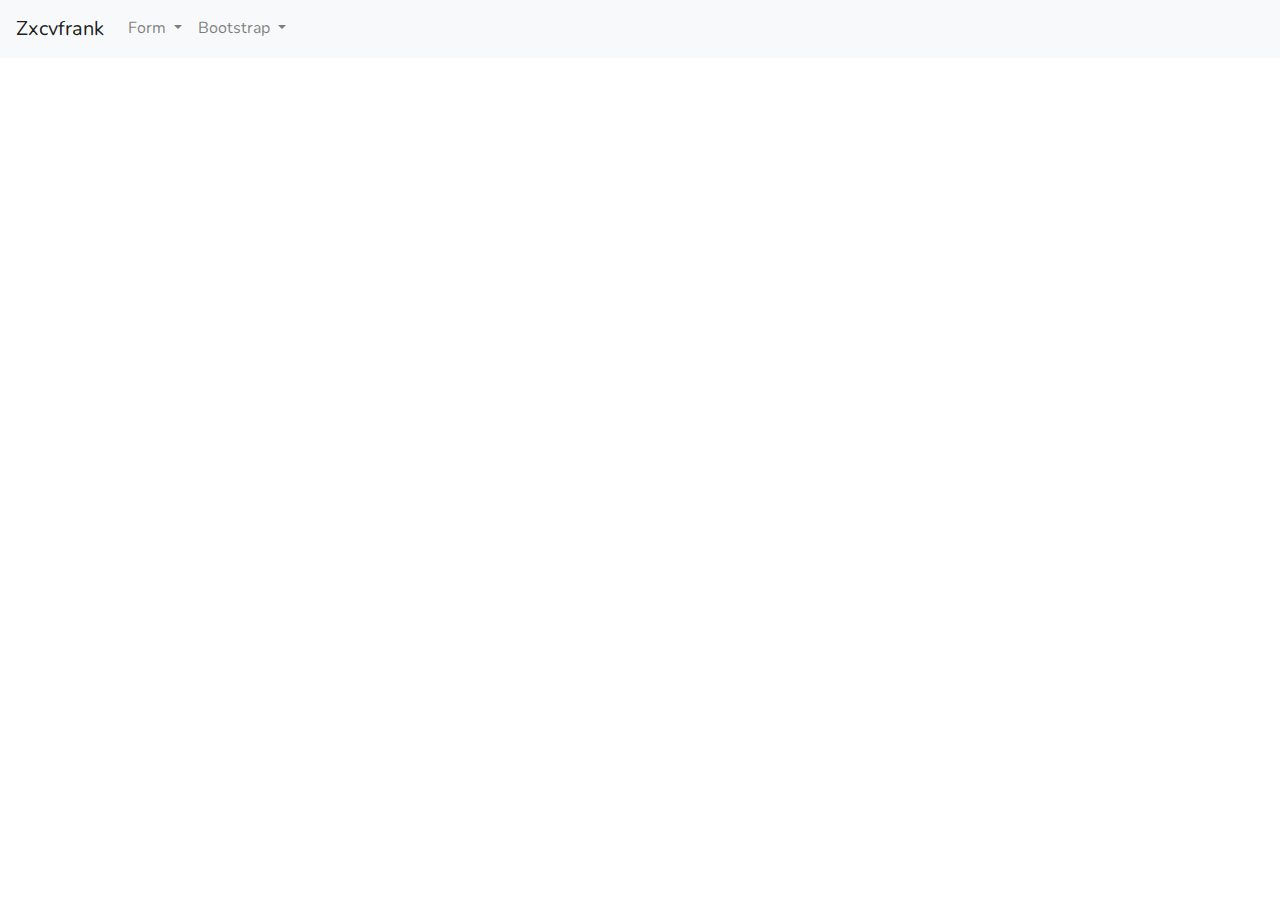
<file: index.html>
<!doctype html>
<html lang="en">

<head>
  <!-- Required meta tags -->
  <meta charset="utf-8">
  <meta name="viewport" content="width=device-width, initial-scale=1, shrink-to-fit=no">

  <!-- Global site tag (gtag.js) - Google Analytics -->
  <script async src="https://www.googletagmanager.com/gtag/js?id=UA-47474490-3"></script>
  <script>
    window.dataLayer = window.dataLayer || [];
    function gtag(){dataLayer.push(arguments);}
    gtag('js', new Date());
  </script>

  <link rel="icon" type="image/x-icon" href="favicon.ico">
  <title>Demo</title>
  <base href="https://zxcvfrank.github.io/main_site/">
<link rel="stylesheet" href="styles.1499f4a2ae7f29cf11d4.css"></head>

<body>
  <app-root></app-root>
<script type="text/javascript" src="runtime.a66f828dca56eeb90e02.js"></script><script type="text/javascript" src="polyfills.2f4a59095805af02bd79.js"></script><script type="text/javascript" src="main.162baadab9d0b05cb5bc.js"></script></body>

</html>
</file>
<file: styles.1499f4a2ae7f29cf11d4.css>
@import url(https://fonts.googleapis.com/css?family=Nunito);/*!
 * Bootstrap v4.1.3 (https://getbootstrap.com/)
 * Copyright 2011-2018 The Bootstrap Authors
 * Copyright 2011-2018 Twitter, Inc.
 * Licensed under MIT (https://github.com/twbs/bootstrap/blob/master/LICENSE)
 */:root{--blue:#3490dc;--indigo:#6574cd;--purple:#9561e2;--pink:#f66D9b;--red:#e3342f;--orange:#f6993f;--yellow:#ffed4a;--green:#38c172;--teal:#4dc0b5;--cyan:#6cb2eb;--white:#fff;--gray:#6c757d;--gray-dark:#343a40;--primary:#3490dc;--secondary:#6c757d;--success:#38c172;--info:#6cb2eb;--warning:#ffed4a;--danger:#e3342f;--light:#f8f9fa;--dark:#343a40;--breakpoint-xs:0;--breakpoint-sm:576px;--breakpoint-md:768px;--breakpoint-lg:992px;--breakpoint-xl:1200px;--font-family-sans-serif:"Nunito",sans-serif;--font-family-monospace:SFMono-Regular,Menlo,Monaco,Consolas,"Liberation Mono","Courier New",monospace}*,::after,::before{box-sizing:border-box}html{font-family:sans-serif;line-height:1.15;-webkit-text-size-adjust:100%;-ms-text-size-adjust:100%;-ms-overflow-style:scrollbar;-webkit-tap-highlight-color:transparent}@-ms-viewport{width:device-width}article,aside,figcaption,figure,footer,header,hgroup,main,nav,section{display:block}body{margin:0;font-family:Nunito,sans-serif;font-size:1rem;font-weight:400;line-height:1.6;color:#212529;text-align:left;background-color:#fff}[tabindex="-1"]:focus{outline:0!important}h1,h2,h3,h4,h5,h6{margin-top:0}dl,ol,p,ul{margin-top:0;margin-bottom:1rem}abbr[data-original-title],abbr[title]{text-decoration:underline;-webkit-text-decoration:underline dotted;text-decoration:underline dotted;cursor:help;border-bottom:0}address{margin-bottom:1rem;font-style:normal;line-height:inherit}ol ol,ol ul,ul ol,ul ul{margin-bottom:0}dt{font-weight:700}dd{margin-bottom:.5rem;margin-left:0}blockquote,figure{margin:0 0 1rem}dfn{font-style:italic}b,strong{font-weight:bolder}sub,sup{position:relative;font-size:75%;line-height:0;vertical-align:baseline}sub{bottom:-.25em}sup{top:-.5em}a{color:#3490dc;text-decoration:none;background-color:transparent;-webkit-text-decoration-skip:objects}a:hover{color:#1d68a7;text-decoration:underline}a:not([href]):not([tabindex]),a:not([href]):not([tabindex]):focus,a:not([href]):not([tabindex]):hover{color:inherit;text-decoration:none}a:not([href]):not([tabindex]):focus{outline:0}code,kbd,pre,samp{font-family:SFMono-Regular,Menlo,Monaco,Consolas,"Liberation Mono","Courier New",monospace;font-size:1em}pre{margin-top:0;margin-bottom:1rem;overflow:auto;-ms-overflow-style:scrollbar}img{vertical-align:middle;border-style:none}svg{overflow:hidden;vertical-align:middle}table{border-collapse:collapse}caption{padding-top:.75rem;padding-bottom:.75rem;color:#6c757d;text-align:left;caption-side:bottom}th{text-align:inherit}label{display:inline-block;margin-bottom:.5rem}button{border-radius:0}button:focus{outline:dotted 1px;outline:-webkit-focus-ring-color auto 5px}button,input,optgroup,select,textarea{margin:0;font-family:inherit;font-size:inherit;line-height:inherit}button,input{overflow:visible}button,select{text-transform:none}[type=reset],[type=submit],button,html [type=button]{-webkit-appearance:button}[type=button]::-moz-focus-inner,[type=reset]::-moz-focus-inner,[type=submit]::-moz-focus-inner,button::-moz-focus-inner{padding:0;border-style:none}input[type=checkbox],input[type=radio]{box-sizing:border-box;padding:0}input[type=date],input[type=datetime-local],input[type=month],input[type=time]{-webkit-appearance:listbox}textarea{overflow:auto;resize:vertical}fieldset{min-width:0;padding:0;margin:0;border:0}legend{display:block;width:100%;max-width:100%;padding:0;margin-bottom:.5rem;font-size:1.5rem;line-height:inherit;color:inherit;white-space:normal}progress{vertical-align:baseline}[type=number]::-webkit-inner-spin-button,[type=number]::-webkit-outer-spin-button{height:auto}[type=search]{outline-offset:-2px;-webkit-appearance:none}[type=search]::-webkit-search-cancel-button,[type=search]::-webkit-search-decoration{-webkit-appearance:none}::-webkit-file-upload-button{font:inherit;-webkit-appearance:button}output{display:inline-block}summary{display:list-item;cursor:pointer}template{display:none}[hidden]{display:none!important}.h1,.h2,.h3,.h4,.h5,.h6,h1,h2,h3,h4,h5,h6{margin-bottom:.5rem;font-family:inherit;font-weight:500;line-height:1.2;color:inherit}.h1,h1{font-size:2.5rem}.h2,h2{font-size:2rem}.h3,h3{font-size:1.75rem}.h4,h4{font-size:1.5rem}.h5,h5{font-size:1.25rem}.h6,h6{font-size:1rem}.lead{font-size:1.25rem;font-weight:300}.display-1{font-size:6rem;font-weight:300;line-height:1.2}.display-2{font-size:5.5rem;font-weight:300;line-height:1.2}.display-3{font-size:4.5rem;font-weight:300;line-height:1.2}.display-4{font-size:3.5rem;font-weight:300;line-height:1.2}hr{box-sizing:content-box;height:0;overflow:visible;margin-top:1rem;margin-bottom:1rem;border:0;border-top:1px solid rgba(0,0,0,.1)}.small,small{font-size:80%;font-weight:400}.mark,mark{padding:.2em;background-color:#fcf8e3}.list-inline,.list-unstyled{padding-left:0;list-style:none}.list-inline-item{display:inline-block}.list-inline-item:not(:last-child){margin-right:.5rem}.initialism{font-size:90%;text-transform:uppercase}.blockquote{margin-bottom:1rem;font-size:1.25rem}.blockquote-footer{display:block;font-size:80%;color:#6c757d}.blockquote-footer::before{content:"\2014   \A0"}.img-fluid{max-width:100%;height:auto}.img-thumbnail{padding:.25rem;background-color:#fff;border:1px solid #dee2e6;border-radius:.25rem;max-width:100%;height:auto}.figure{display:inline-block}.figure-img{margin-bottom:.5rem;line-height:1}.figure-caption{font-size:90%;color:#6c757d}code{font-size:87.5%;color:#f66d9b;word-break:break-word}a>code{color:inherit}kbd{padding:.2rem .4rem;font-size:87.5%;color:#fff;background-color:#212529;border-radius:.2rem}kbd kbd{padding:0;font-size:100%;font-weight:700}pre{display:block;font-size:87.5%;color:#212529}pre code{font-size:inherit;color:inherit;word-break:normal}.pre-scrollable{max-height:340px;overflow-y:scroll}.container{width:100%;padding-right:15px;padding-left:15px;margin-right:auto;margin-left:auto}@media (min-width:576px){.container{max-width:540px}}@media (min-width:768px){.container{max-width:720px}}@media (min-width:992px){.container{max-width:960px}}@media (min-width:1200px){.container{max-width:1140px}}.container-fluid{width:100%;padding-right:15px;padding-left:15px;margin-right:auto;margin-left:auto}.row{display:flex;flex-wrap:wrap;margin-right:-15px;margin-left:-15px}.no-gutters{margin-right:0;margin-left:0}.no-gutters>.col,.no-gutters>[class*=col-]{padding-right:0;padding-left:0}.col,.col-1,.col-10,.col-11,.col-12,.col-2,.col-3,.col-4,.col-5,.col-6,.col-7,.col-8,.col-9,.col-auto,.col-lg,.col-lg-1,.col-lg-10,.col-lg-11,.col-lg-12,.col-lg-2,.col-lg-3,.col-lg-4,.col-lg-5,.col-lg-6,.col-lg-7,.col-lg-8,.col-lg-9,.col-lg-auto,.col-md,.col-md-1,.col-md-10,.col-md-11,.col-md-12,.col-md-2,.col-md-3,.col-md-4,.col-md-5,.col-md-6,.col-md-7,.col-md-8,.col-md-9,.col-md-auto,.col-sm,.col-sm-1,.col-sm-10,.col-sm-11,.col-sm-12,.col-sm-2,.col-sm-3,.col-sm-4,.col-sm-5,.col-sm-6,.col-sm-7,.col-sm-8,.col-sm-9,.col-sm-auto,.col-xl,.col-xl-1,.col-xl-10,.col-xl-11,.col-xl-12,.col-xl-2,.col-xl-3,.col-xl-4,.col-xl-5,.col-xl-6,.col-xl-7,.col-xl-8,.col-xl-9,.col-xl-auto{position:relative;width:100%;min-height:1px;padding-right:15px;padding-left:15px}.col{flex-basis:0;flex-grow:1;max-width:100%}.col-auto{flex:0 0 auto;width:auto;max-width:none}.col-1{flex:0 0 8.33333333%;max-width:8.33333333%}.col-2{flex:0 0 16.66666667%;max-width:16.66666667%}.col-3{flex:0 0 25%;max-width:25%}.col-4{flex:0 0 33.33333333%;max-width:33.33333333%}.col-5{flex:0 0 41.66666667%;max-width:41.66666667%}.col-6{flex:0 0 50%;max-width:50%}.col-7{flex:0 0 58.33333333%;max-width:58.33333333%}.col-8{flex:0 0 66.66666667%;max-width:66.66666667%}.col-9{flex:0 0 75%;max-width:75%}.col-10{flex:0 0 83.33333333%;max-width:83.33333333%}.col-11{flex:0 0 91.66666667%;max-width:91.66666667%}.col-12{flex:0 0 100%;max-width:100%}.order-first{order:-1}.order-last{order:13}.order-0{order:0}.order-1{order:1}.order-2{order:2}.order-3{order:3}.order-4{order:4}.order-5{order:5}.order-6{order:6}.order-7{order:7}.order-8{order:8}.order-9{order:9}.order-10{order:10}.order-11{order:11}.order-12{order:12}.offset-1{margin-left:8.33333333%}.offset-2{margin-left:16.66666667%}.offset-3{margin-left:25%}.offset-4{margin-left:33.33333333%}.offset-5{margin-left:41.66666667%}.offset-6{margin-left:50%}.offset-7{margin-left:58.33333333%}.offset-8{margin-left:66.66666667%}.offset-9{margin-left:75%}.offset-10{margin-left:83.33333333%}.offset-11{margin-left:91.66666667%}@media (min-width:576px){.col-sm{flex-basis:0;flex-grow:1;max-width:100%}.col-sm-auto{flex:0 0 auto;width:auto;max-width:none}.col-sm-1{flex:0 0 8.33333333%;max-width:8.33333333%}.col-sm-2{flex:0 0 16.66666667%;max-width:16.66666667%}.col-sm-3{flex:0 0 25%;max-width:25%}.col-sm-4{flex:0 0 33.33333333%;max-width:33.33333333%}.col-sm-5{flex:0 0 41.66666667%;max-width:41.66666667%}.col-sm-6{flex:0 0 50%;max-width:50%}.col-sm-7{flex:0 0 58.33333333%;max-width:58.33333333%}.col-sm-8{flex:0 0 66.66666667%;max-width:66.66666667%}.col-sm-9{flex:0 0 75%;max-width:75%}.col-sm-10{flex:0 0 83.33333333%;max-width:83.33333333%}.col-sm-11{flex:0 0 91.66666667%;max-width:91.66666667%}.col-sm-12{flex:0 0 100%;max-width:100%}.order-sm-first{order:-1}.order-sm-last{order:13}.order-sm-0{order:0}.order-sm-1{order:1}.order-sm-2{order:2}.order-sm-3{order:3}.order-sm-4{order:4}.order-sm-5{order:5}.order-sm-6{order:6}.order-sm-7{order:7}.order-sm-8{order:8}.order-sm-9{order:9}.order-sm-10{order:10}.order-sm-11{order:11}.order-sm-12{order:12}.offset-sm-0{margin-left:0}.offset-sm-1{margin-left:8.33333333%}.offset-sm-2{margin-left:16.66666667%}.offset-sm-3{margin-left:25%}.offset-sm-4{margin-left:33.33333333%}.offset-sm-5{margin-left:41.66666667%}.offset-sm-6{margin-left:50%}.offset-sm-7{margin-left:58.33333333%}.offset-sm-8{margin-left:66.66666667%}.offset-sm-9{margin-left:75%}.offset-sm-10{margin-left:83.33333333%}.offset-sm-11{margin-left:91.66666667%}}@media (min-width:768px){.col-md{flex-basis:0;flex-grow:1;max-width:100%}.col-md-auto{flex:0 0 auto;width:auto;max-width:none}.col-md-1{flex:0 0 8.33333333%;max-width:8.33333333%}.col-md-2{flex:0 0 16.66666667%;max-width:16.66666667%}.col-md-3{flex:0 0 25%;max-width:25%}.col-md-4{flex:0 0 33.33333333%;max-width:33.33333333%}.col-md-5{flex:0 0 41.66666667%;max-width:41.66666667%}.col-md-6{flex:0 0 50%;max-width:50%}.col-md-7{flex:0 0 58.33333333%;max-width:58.33333333%}.col-md-8{flex:0 0 66.66666667%;max-width:66.66666667%}.col-md-9{flex:0 0 75%;max-width:75%}.col-md-10{flex:0 0 83.33333333%;max-width:83.33333333%}.col-md-11{flex:0 0 91.66666667%;max-width:91.66666667%}.col-md-12{flex:0 0 100%;max-width:100%}.order-md-first{order:-1}.order-md-last{order:13}.order-md-0{order:0}.order-md-1{order:1}.order-md-2{order:2}.order-md-3{order:3}.order-md-4{order:4}.order-md-5{order:5}.order-md-6{order:6}.order-md-7{order:7}.order-md-8{order:8}.order-md-9{order:9}.order-md-10{order:10}.order-md-11{order:11}.order-md-12{order:12}.offset-md-0{margin-left:0}.offset-md-1{margin-left:8.33333333%}.offset-md-2{margin-left:16.66666667%}.offset-md-3{margin-left:25%}.offset-md-4{margin-left:33.33333333%}.offset-md-5{margin-left:41.66666667%}.offset-md-6{margin-left:50%}.offset-md-7{margin-left:58.33333333%}.offset-md-8{margin-left:66.66666667%}.offset-md-9{margin-left:75%}.offset-md-10{margin-left:83.33333333%}.offset-md-11{margin-left:91.66666667%}}@media (min-width:992px){.col-lg{flex-basis:0;flex-grow:1;max-width:100%}.col-lg-auto{flex:0 0 auto;width:auto;max-width:none}.col-lg-1{flex:0 0 8.33333333%;max-width:8.33333333%}.col-lg-2{flex:0 0 16.66666667%;max-width:16.66666667%}.col-lg-3{flex:0 0 25%;max-width:25%}.col-lg-4{flex:0 0 33.33333333%;max-width:33.33333333%}.col-lg-5{flex:0 0 41.66666667%;max-width:41.66666667%}.col-lg-6{flex:0 0 50%;max-width:50%}.col-lg-7{flex:0 0 58.33333333%;max-width:58.33333333%}.col-lg-8{flex:0 0 66.66666667%;max-width:66.66666667%}.col-lg-9{flex:0 0 75%;max-width:75%}.col-lg-10{flex:0 0 83.33333333%;max-width:83.33333333%}.col-lg-11{flex:0 0 91.66666667%;max-width:91.66666667%}.col-lg-12{flex:0 0 100%;max-width:100%}.order-lg-first{order:-1}.order-lg-last{order:13}.order-lg-0{order:0}.order-lg-1{order:1}.order-lg-2{order:2}.order-lg-3{order:3}.order-lg-4{order:4}.order-lg-5{order:5}.order-lg-6{order:6}.order-lg-7{order:7}.order-lg-8{order:8}.order-lg-9{order:9}.order-lg-10{order:10}.order-lg-11{order:11}.order-lg-12{order:12}.offset-lg-0{margin-left:0}.offset-lg-1{margin-left:8.33333333%}.offset-lg-2{margin-left:16.66666667%}.offset-lg-3{margin-left:25%}.offset-lg-4{margin-left:33.33333333%}.offset-lg-5{margin-left:41.66666667%}.offset-lg-6{margin-left:50%}.offset-lg-7{margin-left:58.33333333%}.offset-lg-8{margin-left:66.66666667%}.offset-lg-9{margin-left:75%}.offset-lg-10{margin-left:83.33333333%}.offset-lg-11{margin-left:91.66666667%}}@media (min-width:1200px){.col-xl{flex-basis:0;flex-grow:1;max-width:100%}.col-xl-auto{flex:0 0 auto;width:auto;max-width:none}.col-xl-1{flex:0 0 8.33333333%;max-width:8.33333333%}.col-xl-2{flex:0 0 16.66666667%;max-width:16.66666667%}.col-xl-3{flex:0 0 25%;max-width:25%}.col-xl-4{flex:0 0 33.33333333%;max-width:33.33333333%}.col-xl-5{flex:0 0 41.66666667%;max-width:41.66666667%}.col-xl-6{flex:0 0 50%;max-width:50%}.col-xl-7{flex:0 0 58.33333333%;max-width:58.33333333%}.col-xl-8{flex:0 0 66.66666667%;max-width:66.66666667%}.col-xl-9{flex:0 0 75%;max-width:75%}.col-xl-10{flex:0 0 83.33333333%;max-width:83.33333333%}.col-xl-11{flex:0 0 91.66666667%;max-width:91.66666667%}.col-xl-12{flex:0 0 100%;max-width:100%}.order-xl-first{order:-1}.order-xl-last{order:13}.order-xl-0{order:0}.order-xl-1{order:1}.order-xl-2{order:2}.order-xl-3{order:3}.order-xl-4{order:4}.order-xl-5{order:5}.order-xl-6{order:6}.order-xl-7{order:7}.order-xl-8{order:8}.order-xl-9{order:9}.order-xl-10{order:10}.order-xl-11{order:11}.order-xl-12{order:12}.offset-xl-0{margin-left:0}.offset-xl-1{margin-left:8.33333333%}.offset-xl-2{margin-left:16.66666667%}.offset-xl-3{margin-left:25%}.offset-xl-4{margin-left:33.33333333%}.offset-xl-5{margin-left:41.66666667%}.offset-xl-6{margin-left:50%}.offset-xl-7{margin-left:58.33333333%}.offset-xl-8{margin-left:66.66666667%}.offset-xl-9{margin-left:75%}.offset-xl-10{margin-left:83.33333333%}.offset-xl-11{margin-left:91.66666667%}}.table{width:100%;margin-bottom:1rem;background-color:transparent}.table td,.table th{padding:.75rem;vertical-align:top;border-top:1px solid #dee2e6}.table thead th{vertical-align:bottom;border-bottom:2px solid #dee2e6}.table tbody+tbody{border-top:2px solid #dee2e6}.table .table{background-color:#fff}.table-sm td,.table-sm th{padding:.3rem}.table-bordered,.table-bordered td,.table-bordered th{border:1px solid #dee2e6}.table-bordered thead td,.table-bordered thead th{border-bottom-width:2px}.table-borderless tbody+tbody,.table-borderless td,.table-borderless th,.table-borderless thead th{border:0}.table-striped tbody tr:nth-of-type(odd){background-color:rgba(0,0,0,.05)}.table-hover tbody tr:hover{background-color:rgba(0,0,0,.075)}.table-primary,.table-primary>td,.table-primary>th{background-color:#c6e0f5}.table-hover .table-primary:hover,.table-hover .table-primary:hover>td,.table-hover .table-primary:hover>th{background-color:#b0d4f1}.table-secondary,.table-secondary>td,.table-secondary>th{background-color:#d6d8db}.table-hover .table-secondary:hover,.table-hover .table-secondary:hover>td,.table-hover .table-secondary:hover>th{background-color:#c8cbcf}.table-success,.table-success>td,.table-success>th{background-color:#c7eed8}.table-hover .table-success:hover,.table-hover .table-success:hover>td,.table-hover .table-success:hover>th{background-color:#b3e8ca}.table-info,.table-info>td,.table-info>th{background-color:#d6e9f9}.table-hover .table-info:hover,.table-hover .table-info:hover>td,.table-hover .table-info:hover>th{background-color:#c0ddf6}.table-warning,.table-warning>td,.table-warning>th{background-color:#fffacc}.table-hover .table-warning:hover,.table-hover .table-warning:hover>td,.table-hover .table-warning:hover>th{background-color:#fff8b3}.table-danger,.table-danger>td,.table-danger>th{background-color:#f7c6c5}.table-hover .table-danger:hover,.table-hover .table-danger:hover>td,.table-hover .table-danger:hover>th{background-color:#f4b0af}.table-light,.table-light>td,.table-light>th{background-color:#fdfdfe}.table-hover .table-light:hover,.table-hover .table-light:hover>td,.table-hover .table-light:hover>th{background-color:#ececf6}.table-dark,.table-dark>td,.table-dark>th{background-color:#c6c8ca}.table-hover .table-dark:hover,.table-hover .table-dark:hover>td,.table-hover .table-dark:hover>th{background-color:#b9bbbe}.table-active,.table-active>td,.table-active>th,.table-hover .table-active:hover,.table-hover .table-active:hover>td,.table-hover .table-active:hover>th{background-color:rgba(0,0,0,.075)}.table .thead-dark th{color:#fff;background-color:#212529;border-color:#32383e}.table .thead-light th{color:#495057;background-color:#e9ecef;border-color:#dee2e6}.table-dark{color:#fff;background-color:#212529}.table-dark td,.table-dark th,.table-dark thead th{border-color:#32383e}.table-dark.table-bordered{border:0}.table-dark.table-striped tbody tr:nth-of-type(odd){background-color:rgba(255,255,255,.05)}.table-dark.table-hover tbody tr:hover{background-color:rgba(255,255,255,.075)}@media (max-width:575.98px){.table-responsive-sm{display:block;width:100%;overflow-x:auto;-webkit-overflow-scrolling:touch;-ms-overflow-style:-ms-autohiding-scrollbar}.table-responsive-sm>.table-bordered{border:0}}@media (max-width:767.98px){.table-responsive-md{display:block;width:100%;overflow-x:auto;-webkit-overflow-scrolling:touch;-ms-overflow-style:-ms-autohiding-scrollbar}.table-responsive-md>.table-bordered{border:0}}@media (max-width:991.98px){.table-responsive-lg{display:block;width:100%;overflow-x:auto;-webkit-overflow-scrolling:touch;-ms-overflow-style:-ms-autohiding-scrollbar}.table-responsive-lg>.table-bordered{border:0}}@media (max-width:1199.98px){.table-responsive-xl{display:block;width:100%;overflow-x:auto;-webkit-overflow-scrolling:touch;-ms-overflow-style:-ms-autohiding-scrollbar}.table-responsive-xl>.table-bordered{border:0}}.table-responsive{display:block;width:100%;overflow-x:auto;-webkit-overflow-scrolling:touch;-ms-overflow-style:-ms-autohiding-scrollbar}.table-responsive>.table-bordered{border:0}.form-control{display:block;width:100%;height:calc(2.35rem + 2px);padding:.375rem .75rem;font-size:1rem;line-height:1.6;color:#495057;background-color:#fff;background-clip:padding-box;border:1px solid #ced4da;border-radius:.25rem;transition:border-color .15s ease-in-out,box-shadow .15s ease-in-out}@media screen and (prefers-reduced-motion:reduce){.form-control{transition:none}}.form-control::-ms-expand{background-color:transparent;border:0}.form-control:focus{color:#495057;background-color:#fff;border-color:#a1cbef;outline:0;box-shadow:0 0 0 .2rem rgba(52,144,220,.25)}.form-control::-webkit-input-placeholder{color:#6c757d;opacity:1}.form-control::-ms-input-placeholder{color:#6c757d;opacity:1}.form-control::placeholder{color:#6c757d;opacity:1}.form-control:disabled,.form-control[readonly]{background-color:#e9ecef;opacity:1}select.form-control:focus::-ms-value{color:#495057;background-color:#fff}.form-control-file,.form-control-range{display:block;width:100%}.col-form-label{padding-top:calc(.375rem + 1px);padding-bottom:calc(.375rem + 1px);margin-bottom:0;font-size:inherit;line-height:1.6}.col-form-label-lg{padding-top:calc(.5rem + 1px);padding-bottom:calc(.5rem + 1px);font-size:1.25rem;line-height:1.5}.col-form-label-sm{padding-top:calc(.25rem + 1px);padding-bottom:calc(.25rem + 1px);font-size:.875rem;line-height:1.5}.form-control-plaintext{display:block;width:100%;padding-top:.375rem;padding-bottom:.375rem;margin-bottom:0;line-height:1.6;color:#212529;background-color:transparent;border:solid transparent;border-width:1px 0}.form-control-plaintext.form-control-lg,.form-control-plaintext.form-control-sm{padding-right:0;padding-left:0}.form-control-sm{height:calc(1.8125rem + 2px);padding:.25rem .5rem;font-size:.875rem;line-height:1.5;border-radius:.2rem}.form-control-lg{height:calc(2.875rem + 2px);padding:.5rem 1rem;font-size:1.25rem;line-height:1.5;border-radius:.3rem}select.form-control[multiple],select.form-control[size],textarea.form-control{height:auto}.form-group{margin-bottom:1rem}.form-text{display:block;margin-top:.25rem}.form-row{display:flex;flex-wrap:wrap;margin-right:-5px;margin-left:-5px}.form-row>.col,.form-row>[class*=col-]{padding-right:5px;padding-left:5px}.form-check{position:relative;display:block;padding-left:1.25rem}.form-check-input{position:absolute;margin-top:.3rem;margin-left:-1.25rem}.form-check-input:disabled~.form-check-label{color:#6c757d}.form-check-label{margin-bottom:0}.form-check-inline{display:inline-flex;align-items:center;padding-left:0;margin-right:.75rem}.form-check-inline .form-check-input{position:static;margin-top:0;margin-right:.3125rem;margin-left:0}.valid-feedback{display:none;width:100%;margin-top:.25rem;font-size:80%;color:#38c172}.valid-tooltip{position:absolute;top:100%;z-index:5;display:none;max-width:100%;padding:.25rem .5rem;margin-top:.1rem;font-size:.875rem;line-height:1.6;color:#fff;background-color:rgba(56,193,114,.9);border-radius:.25rem}.custom-select.is-valid,.form-control.is-valid,.was-validated .custom-select:valid,.was-validated .form-control:valid{border-color:#38c172}.custom-select.is-valid:focus,.form-control.is-valid:focus,.was-validated .custom-select:valid:focus,.was-validated .form-control:valid:focus{border-color:#38c172;box-shadow:0 0 0 .2rem rgba(56,193,114,.25)}.custom-select.is-valid~.valid-feedback,.custom-select.is-valid~.valid-tooltip,.form-control.is-valid~.valid-feedback,.form-control.is-valid~.valid-tooltip,.was-validated .custom-select:valid~.valid-feedback,.was-validated .custom-select:valid~.valid-tooltip,.was-validated .form-control:valid~.valid-feedback,.was-validated .form-control:valid~.valid-tooltip{display:block}.form-control-file.is-valid~.valid-feedback,.form-control-file.is-valid~.valid-tooltip,.was-validated .form-control-file:valid~.valid-feedback,.was-validated .form-control-file:valid~.valid-tooltip{display:block}.form-check-input.is-valid~.form-check-label,.was-validated .form-check-input:valid~.form-check-label{color:#38c172}.form-check-input.is-valid~.valid-feedback,.form-check-input.is-valid~.valid-tooltip,.was-validated .form-check-input:valid~.valid-feedback,.was-validated .form-check-input:valid~.valid-tooltip{display:block}.custom-control-input.is-valid~.custom-control-label,.was-validated .custom-control-input:valid~.custom-control-label{color:#38c172}.custom-control-input.is-valid~.custom-control-label::before,.was-validated .custom-control-input:valid~.custom-control-label::before{background-color:#98e1b7}.custom-control-input.is-valid~.valid-feedback,.custom-control-input.is-valid~.valid-tooltip,.was-validated .custom-control-input:valid~.valid-feedback,.was-validated .custom-control-input:valid~.valid-tooltip{display:block}.custom-control-input.is-valid:checked~.custom-control-label::before,.was-validated .custom-control-input:valid:checked~.custom-control-label::before{background-color:#5cd08d}.custom-control-input.is-valid:focus~.custom-control-label::before,.was-validated .custom-control-input:valid:focus~.custom-control-label::before{box-shadow:0 0 0 1px #fff,0 0 0 .2rem rgba(56,193,114,.25)}.custom-file-input.is-valid~.custom-file-label,.was-validated .custom-file-input:valid~.custom-file-label{border-color:#38c172}.custom-file-input.is-valid~.custom-file-label::after,.was-validated .custom-file-input:valid~.custom-file-label::after{border-color:inherit}.custom-file-input.is-valid~.valid-feedback,.custom-file-input.is-valid~.valid-tooltip,.was-validated .custom-file-input:valid~.valid-feedback,.was-validated .custom-file-input:valid~.valid-tooltip{display:block}.custom-file-input.is-valid:focus~.custom-file-label,.was-validated .custom-file-input:valid:focus~.custom-file-label{box-shadow:0 0 0 .2rem rgba(56,193,114,.25)}.invalid-feedback{display:none;width:100%;margin-top:.25rem;font-size:80%;color:#e3342f}.invalid-tooltip{position:absolute;top:100%;z-index:5;display:none;max-width:100%;padding:.25rem .5rem;margin-top:.1rem;font-size:.875rem;line-height:1.6;color:#fff;background-color:rgba(227,52,47,.9);border-radius:.25rem}.custom-select.is-invalid,.form-control.is-invalid,.was-validated .custom-select:invalid,.was-validated .form-control:invalid{border-color:#e3342f}.custom-select.is-invalid:focus,.form-control.is-invalid:focus,.was-validated .custom-select:invalid:focus,.was-validated .form-control:invalid:focus{border-color:#e3342f;box-shadow:0 0 0 .2rem rgba(227,52,47,.25)}.custom-select.is-invalid~.invalid-feedback,.custom-select.is-invalid~.invalid-tooltip,.form-control.is-invalid~.invalid-feedback,.form-control.is-invalid~.invalid-tooltip,.was-validated .custom-select:invalid~.invalid-feedback,.was-validated .custom-select:invalid~.invalid-tooltip,.was-validated .form-control:invalid~.invalid-feedback,.was-validated .form-control:invalid~.invalid-tooltip{display:block}.form-control-file.is-invalid~.invalid-feedback,.form-control-file.is-invalid~.invalid-tooltip,.was-validated .form-control-file:invalid~.invalid-feedback,.was-validated .form-control-file:invalid~.invalid-tooltip{display:block}.form-check-input.is-invalid~.form-check-label,.was-validated .form-check-input:invalid~.form-check-label{color:#e3342f}.form-check-input.is-invalid~.invalid-feedback,.form-check-input.is-invalid~.invalid-tooltip,.was-validated .form-check-input:invalid~.invalid-feedback,.was-validated .form-check-input:invalid~.invalid-tooltip{display:block}.custom-control-input.is-invalid~.custom-control-label,.was-validated .custom-control-input:invalid~.custom-control-label{color:#e3342f}.custom-control-input.is-invalid~.custom-control-label::before,.was-validated .custom-control-input:invalid~.custom-control-label::before{background-color:#f2a29f}.custom-control-input.is-invalid~.invalid-feedback,.custom-control-input.is-invalid~.invalid-tooltip,.was-validated .custom-control-input:invalid~.invalid-feedback,.was-validated .custom-control-input:invalid~.invalid-tooltip{display:block}.custom-control-input.is-invalid:checked~.custom-control-label::before,.was-validated .custom-control-input:invalid:checked~.custom-control-label::before{background-color:#e9605c}.custom-control-input.is-invalid:focus~.custom-control-label::before,.was-validated .custom-control-input:invalid:focus~.custom-control-label::before{box-shadow:0 0 0 1px #fff,0 0 0 .2rem rgba(227,52,47,.25)}.custom-file-input.is-invalid~.custom-file-label,.was-validated .custom-file-input:invalid~.custom-file-label{border-color:#e3342f}.custom-file-input.is-invalid~.custom-file-label::after,.was-validated .custom-file-input:invalid~.custom-file-label::after{border-color:inherit}.custom-file-input.is-invalid~.invalid-feedback,.custom-file-input.is-invalid~.invalid-tooltip,.was-validated .custom-file-input:invalid~.invalid-feedback,.was-validated .custom-file-input:invalid~.invalid-tooltip{display:block}.custom-file-input.is-invalid:focus~.custom-file-label,.was-validated .custom-file-input:invalid:focus~.custom-file-label{box-shadow:0 0 0 .2rem rgba(227,52,47,.25)}.form-inline{display:flex;flex-flow:row wrap;align-items:center}.form-inline .form-check{width:100%}@media (min-width:576px){.form-inline label{display:flex;align-items:center;justify-content:center;margin-bottom:0}.form-inline .form-group{display:flex;flex:0 0 auto;flex-flow:row wrap;align-items:center;margin-bottom:0}.form-inline .form-control{display:inline-block;width:auto;vertical-align:middle}.form-inline .form-control-plaintext{display:inline-block}.form-inline .custom-select,.form-inline .input-group{width:auto}.form-inline .form-check{display:flex;align-items:center;justify-content:center;width:auto;padding-left:0}.form-inline .form-check-input{position:relative;margin-top:0;margin-right:.25rem;margin-left:0}.form-inline .custom-control{align-items:center;justify-content:center}.form-inline .custom-control-label{margin-bottom:0}}.btn{display:inline-block;font-weight:400;text-align:center;white-space:nowrap;vertical-align:middle;-webkit-user-select:none;-moz-user-select:none;-ms-user-select:none;user-select:none;border:1px solid transparent;padding:.375rem .75rem;font-size:1rem;line-height:1.6;border-radius:.25rem;transition:color .15s ease-in-out,background-color .15s ease-in-out,border-color .15s ease-in-out,box-shadow .15s ease-in-out}@media screen and (prefers-reduced-motion:reduce){.btn{transition:none}}.btn:focus,.btn:hover{text-decoration:none}.btn.focus,.btn:focus{outline:0;box-shadow:0 0 0 .2rem rgba(52,144,220,.25)}.btn.disabled,.btn:disabled{opacity:.65}.btn:not(:disabled):not(.disabled){cursor:pointer}a.btn.disabled,fieldset:disabled a.btn{pointer-events:none}.btn-primary{color:#fff;background-color:#3490dc;border-color:#3490dc}.btn-primary:hover{color:#fff;background-color:#227dc7;border-color:#2176bd}.btn-primary.focus,.btn-primary:focus{box-shadow:0 0 0 .2rem rgba(52,144,220,.5)}.btn-primary.disabled,.btn-primary:disabled{color:#fff;background-color:#3490dc;border-color:#3490dc}.btn-primary:not(:disabled):not(.disabled).active,.btn-primary:not(:disabled):not(.disabled):active,.show>.btn-primary.dropdown-toggle{color:#fff;background-color:#2176bd;border-color:#1f6fb2}.btn-primary:not(:disabled):not(.disabled).active:focus,.btn-primary:not(:disabled):not(.disabled):active:focus,.show>.btn-primary.dropdown-toggle:focus{box-shadow:0 0 0 .2rem rgba(52,144,220,.5)}.btn-secondary{color:#fff;background-color:#6c757d;border-color:#6c757d}.btn-secondary:hover{color:#fff;background-color:#5a6268;border-color:#545b62}.btn-secondary.focus,.btn-secondary:focus{box-shadow:0 0 0 .2rem rgba(108,117,125,.5)}.btn-secondary.disabled,.btn-secondary:disabled{color:#fff;background-color:#6c757d;border-color:#6c757d}.btn-secondary:not(:disabled):not(.disabled).active,.btn-secondary:not(:disabled):not(.disabled):active,.show>.btn-secondary.dropdown-toggle{color:#fff;background-color:#545b62;border-color:#4e555b}.btn-secondary:not(:disabled):not(.disabled).active:focus,.btn-secondary:not(:disabled):not(.disabled):active:focus,.show>.btn-secondary.dropdown-toggle:focus{box-shadow:0 0 0 .2rem rgba(108,117,125,.5)}.btn-success{color:#fff;background-color:#38c172;border-color:#38c172}.btn-success:hover{color:#fff;background-color:#2fa360;border-color:#2d995b}.btn-success.focus,.btn-success:focus{box-shadow:0 0 0 .2rem rgba(56,193,114,.5)}.btn-success.disabled,.btn-success:disabled{color:#fff;background-color:#38c172;border-color:#38c172}.btn-success:not(:disabled):not(.disabled).active,.btn-success:not(:disabled):not(.disabled):active,.show>.btn-success.dropdown-toggle{color:#fff;background-color:#2d995b;border-color:#2a9055}.btn-success:not(:disabled):not(.disabled).active:focus,.btn-success:not(:disabled):not(.disabled):active:focus,.show>.btn-success.dropdown-toggle:focus{box-shadow:0 0 0 .2rem rgba(56,193,114,.5)}.btn-info{color:#212529;background-color:#6cb2eb;border-color:#6cb2eb}.btn-info:hover{color:#fff;background-color:#4aa0e6;border-color:#3f9ae5}.btn-info.focus,.btn-info:focus{box-shadow:0 0 0 .2rem rgba(108,178,235,.5)}.btn-info.disabled,.btn-info:disabled{color:#212529;background-color:#6cb2eb;border-color:#6cb2eb}.btn-info:not(:disabled):not(.disabled).active,.btn-info:not(:disabled):not(.disabled):active,.show>.btn-info.dropdown-toggle{color:#fff;background-color:#3f9ae5;border-color:#3495e3}.btn-info:not(:disabled):not(.disabled).active:focus,.btn-info:not(:disabled):not(.disabled):active:focus,.show>.btn-info.dropdown-toggle:focus{box-shadow:0 0 0 .2rem rgba(108,178,235,.5)}.btn-warning{color:#212529;background-color:#ffed4a;border-color:#ffed4a}.btn-warning:hover{color:#212529;background-color:#ffe924;border-color:#ffe817}.btn-warning.focus,.btn-warning:focus{box-shadow:0 0 0 .2rem rgba(255,237,74,.5)}.btn-warning.disabled,.btn-warning:disabled{color:#212529;background-color:#ffed4a;border-color:#ffed4a}.btn-warning:not(:disabled):not(.disabled).active,.btn-warning:not(:disabled):not(.disabled):active,.show>.btn-warning.dropdown-toggle{color:#212529;background-color:#ffe817;border-color:#ffe70a}.btn-warning:not(:disabled):not(.disabled).active:focus,.btn-warning:not(:disabled):not(.disabled):active:focus,.show>.btn-warning.dropdown-toggle:focus{box-shadow:0 0 0 .2rem rgba(255,237,74,.5)}.btn-danger{color:#fff;background-color:#e3342f;border-color:#e3342f}.btn-danger:hover{color:#fff;background-color:#d0211c;border-color:#c51f1a}.btn-danger.focus,.btn-danger:focus{box-shadow:0 0 0 .2rem rgba(227,52,47,.5)}.btn-danger.disabled,.btn-danger:disabled{color:#fff;background-color:#e3342f;border-color:#e3342f}.btn-danger:not(:disabled):not(.disabled).active,.btn-danger:not(:disabled):not(.disabled):active,.show>.btn-danger.dropdown-toggle{color:#fff;background-color:#c51f1a;border-color:#b91d19}.btn-danger:not(:disabled):not(.disabled).active:focus,.btn-danger:not(:disabled):not(.disabled):active:focus,.show>.btn-danger.dropdown-toggle:focus{box-shadow:0 0 0 .2rem rgba(227,52,47,.5)}.btn-light{color:#212529;background-color:#f8f9fa;border-color:#f8f9fa}.btn-light:hover{color:#212529;background-color:#e2e6ea;border-color:#dae0e5}.btn-light.focus,.btn-light:focus{box-shadow:0 0 0 .2rem rgba(248,249,250,.5)}.btn-light.disabled,.btn-light:disabled{color:#212529;background-color:#f8f9fa;border-color:#f8f9fa}.btn-light:not(:disabled):not(.disabled).active,.btn-light:not(:disabled):not(.disabled):active,.show>.btn-light.dropdown-toggle{color:#212529;background-color:#dae0e5;border-color:#d3d9df}.btn-light:not(:disabled):not(.disabled).active:focus,.btn-light:not(:disabled):not(.disabled):active:focus,.show>.btn-light.dropdown-toggle:focus{box-shadow:0 0 0 .2rem rgba(248,249,250,.5)}.btn-dark{color:#fff;background-color:#343a40;border-color:#343a40}.btn-dark:hover{color:#fff;background-color:#23272b;border-color:#1d2124}.btn-dark.focus,.btn-dark:focus{box-shadow:0 0 0 .2rem rgba(52,58,64,.5)}.btn-dark.disabled,.btn-dark:disabled{color:#fff;background-color:#343a40;border-color:#343a40}.btn-dark:not(:disabled):not(.disabled).active,.btn-dark:not(:disabled):not(.disabled):active,.show>.btn-dark.dropdown-toggle{color:#fff;background-color:#1d2124;border-color:#171a1d}.btn-dark:not(:disabled):not(.disabled).active:focus,.btn-dark:not(:disabled):not(.disabled):active:focus,.show>.btn-dark.dropdown-toggle:focus{box-shadow:0 0 0 .2rem rgba(52,58,64,.5)}.btn-outline-primary{color:#3490dc;background-color:transparent;background-image:none;border-color:#3490dc}.btn-outline-primary:hover{color:#fff;background-color:#3490dc;border-color:#3490dc}.btn-outline-primary.focus,.btn-outline-primary:focus{box-shadow:0 0 0 .2rem rgba(52,144,220,.5)}.btn-outline-primary.disabled,.btn-outline-primary:disabled{color:#3490dc;background-color:transparent}.btn-outline-primary:not(:disabled):not(.disabled).active,.btn-outline-primary:not(:disabled):not(.disabled):active,.show>.btn-outline-primary.dropdown-toggle{color:#fff;background-color:#3490dc;border-color:#3490dc}.btn-outline-primary:not(:disabled):not(.disabled).active:focus,.btn-outline-primary:not(:disabled):not(.disabled):active:focus,.show>.btn-outline-primary.dropdown-toggle:focus{box-shadow:0 0 0 .2rem rgba(52,144,220,.5)}.btn-outline-secondary{color:#6c757d;background-color:transparent;background-image:none;border-color:#6c757d}.btn-outline-secondary:hover{color:#fff;background-color:#6c757d;border-color:#6c757d}.btn-outline-secondary.focus,.btn-outline-secondary:focus{box-shadow:0 0 0 .2rem rgba(108,117,125,.5)}.btn-outline-secondary.disabled,.btn-outline-secondary:disabled{color:#6c757d;background-color:transparent}.btn-outline-secondary:not(:disabled):not(.disabled).active,.btn-outline-secondary:not(:disabled):not(.disabled):active,.show>.btn-outline-secondary.dropdown-toggle{color:#fff;background-color:#6c757d;border-color:#6c757d}.btn-outline-secondary:not(:disabled):not(.disabled).active:focus,.btn-outline-secondary:not(:disabled):not(.disabled):active:focus,.show>.btn-outline-secondary.dropdown-toggle:focus{box-shadow:0 0 0 .2rem rgba(108,117,125,.5)}.btn-outline-success{color:#38c172;background-color:transparent;background-image:none;border-color:#38c172}.btn-outline-success:hover{color:#fff;background-color:#38c172;border-color:#38c172}.btn-outline-success.focus,.btn-outline-success:focus{box-shadow:0 0 0 .2rem rgba(56,193,114,.5)}.btn-outline-success.disabled,.btn-outline-success:disabled{color:#38c172;background-color:transparent}.btn-outline-success:not(:disabled):not(.disabled).active,.btn-outline-success:not(:disabled):not(.disabled):active,.show>.btn-outline-success.dropdown-toggle{color:#fff;background-color:#38c172;border-color:#38c172}.btn-outline-success:not(:disabled):not(.disabled).active:focus,.btn-outline-success:not(:disabled):not(.disabled):active:focus,.show>.btn-outline-success.dropdown-toggle:focus{box-shadow:0 0 0 .2rem rgba(56,193,114,.5)}.btn-outline-info{color:#6cb2eb;background-color:transparent;background-image:none;border-color:#6cb2eb}.btn-outline-info:hover{color:#212529;background-color:#6cb2eb;border-color:#6cb2eb}.btn-outline-info.focus,.btn-outline-info:focus{box-shadow:0 0 0 .2rem rgba(108,178,235,.5)}.btn-outline-info.disabled,.btn-outline-info:disabled{color:#6cb2eb;background-color:transparent}.btn-outline-info:not(:disabled):not(.disabled).active,.btn-outline-info:not(:disabled):not(.disabled):active,.show>.btn-outline-info.dropdown-toggle{color:#212529;background-color:#6cb2eb;border-color:#6cb2eb}.btn-outline-info:not(:disabled):not(.disabled).active:focus,.btn-outline-info:not(:disabled):not(.disabled):active:focus,.show>.btn-outline-info.dropdown-toggle:focus{box-shadow:0 0 0 .2rem rgba(108,178,235,.5)}.btn-outline-warning{color:#ffed4a;background-color:transparent;background-image:none;border-color:#ffed4a}.btn-outline-warning:hover{color:#212529;background-color:#ffed4a;border-color:#ffed4a}.btn-outline-warning.focus,.btn-outline-warning:focus{box-shadow:0 0 0 .2rem rgba(255,237,74,.5)}.btn-outline-warning.disabled,.btn-outline-warning:disabled{color:#ffed4a;background-color:transparent}.btn-outline-warning:not(:disabled):not(.disabled).active,.btn-outline-warning:not(:disabled):not(.disabled):active,.show>.btn-outline-warning.dropdown-toggle{color:#212529;background-color:#ffed4a;border-color:#ffed4a}.btn-outline-warning:not(:disabled):not(.disabled).active:focus,.btn-outline-warning:not(:disabled):not(.disabled):active:focus,.show>.btn-outline-warning.dropdown-toggle:focus{box-shadow:0 0 0 .2rem rgba(255,237,74,.5)}.btn-outline-danger{color:#e3342f;background-color:transparent;background-image:none;border-color:#e3342f}.btn-outline-danger:hover{color:#fff;background-color:#e3342f;border-color:#e3342f}.btn-outline-danger.focus,.btn-outline-danger:focus{box-shadow:0 0 0 .2rem rgba(227,52,47,.5)}.btn-outline-danger.disabled,.btn-outline-danger:disabled{color:#e3342f;background-color:transparent}.btn-outline-danger:not(:disabled):not(.disabled).active,.btn-outline-danger:not(:disabled):not(.disabled):active,.show>.btn-outline-danger.dropdown-toggle{color:#fff;background-color:#e3342f;border-color:#e3342f}.btn-outline-danger:not(:disabled):not(.disabled).active:focus,.btn-outline-danger:not(:disabled):not(.disabled):active:focus,.show>.btn-outline-danger.dropdown-toggle:focus{box-shadow:0 0 0 .2rem rgba(227,52,47,.5)}.btn-outline-light{color:#f8f9fa;background-color:transparent;background-image:none;border-color:#f8f9fa}.btn-outline-light:hover{color:#212529;background-color:#f8f9fa;border-color:#f8f9fa}.btn-outline-light.focus,.btn-outline-light:focus{box-shadow:0 0 0 .2rem rgba(248,249,250,.5)}.btn-outline-light.disabled,.btn-outline-light:disabled{color:#f8f9fa;background-color:transparent}.btn-outline-light:not(:disabled):not(.disabled).active,.btn-outline-light:not(:disabled):not(.disabled):active,.show>.btn-outline-light.dropdown-toggle{color:#212529;background-color:#f8f9fa;border-color:#f8f9fa}.btn-outline-light:not(:disabled):not(.disabled).active:focus,.btn-outline-light:not(:disabled):not(.disabled):active:focus,.show>.btn-outline-light.dropdown-toggle:focus{box-shadow:0 0 0 .2rem rgba(248,249,250,.5)}.btn-outline-dark{color:#343a40;background-color:transparent;background-image:none;border-color:#343a40}.btn-outline-dark:hover{color:#fff;background-color:#343a40;border-color:#343a40}.btn-outline-dark.focus,.btn-outline-dark:focus{box-shadow:0 0 0 .2rem rgba(52,58,64,.5)}.btn-outline-dark.disabled,.btn-outline-dark:disabled{color:#343a40;background-color:transparent}.btn-outline-dark:not(:disabled):not(.disabled).active,.btn-outline-dark:not(:disabled):not(.disabled):active,.show>.btn-outline-dark.dropdown-toggle{color:#fff;background-color:#343a40;border-color:#343a40}.btn-outline-dark:not(:disabled):not(.disabled).active:focus,.btn-outline-dark:not(:disabled):not(.disabled):active:focus,.show>.btn-outline-dark.dropdown-toggle:focus{box-shadow:0 0 0 .2rem rgba(52,58,64,.5)}.btn-link{font-weight:400;color:#3490dc;background-color:transparent}.btn-link:hover{color:#1d68a7;text-decoration:underline;background-color:transparent;border-color:transparent}.btn-link.focus,.btn-link:focus{text-decoration:underline;border-color:transparent;box-shadow:none}.btn-link.disabled,.btn-link:disabled{color:#6c757d;pointer-events:none}.btn-group-lg>.btn,.btn-lg{padding:.5rem 1rem;font-size:1.25rem;line-height:1.5;border-radius:.3rem}.btn-group-sm>.btn,.btn-sm{padding:.25rem .5rem;font-size:.875rem;line-height:1.5;border-radius:.2rem}.btn-block{display:block;width:100%}.btn-block+.btn-block{margin-top:.5rem}input[type=button].btn-block,input[type=reset].btn-block,input[type=submit].btn-block{width:100%}.fade{transition:opacity .15s linear}@media screen and (prefers-reduced-motion:reduce){.fade{transition:none}}.fade:not(.show){opacity:0}.collapse:not(.show){display:none}.collapsing{position:relative;height:0;overflow:hidden;transition:height .35s}.dropdown,.dropleft,.dropright,.dropup{position:relative}.dropdown-toggle::after{display:inline-block;width:0;height:0;margin-left:.255em;vertical-align:.255em;content:"";border-top:.3em solid;border-right:.3em solid transparent;border-bottom:0;border-left:.3em solid transparent}.dropdown-toggle:empty::after{margin-left:0}.dropdown-menu{position:absolute;top:100%;left:0;z-index:1000;display:none;float:left;min-width:10rem;padding:.5rem 0;margin:.125rem 0 0;font-size:1rem;color:#212529;text-align:left;list-style:none;background-color:#fff;background-clip:padding-box;border:1px solid rgba(0,0,0,.15);border-radius:.25rem}.dropdown-menu-right{right:0;left:auto}.dropup .dropdown-menu{top:auto;bottom:100%;margin-top:0;margin-bottom:.125rem}.dropup .dropdown-toggle::after{display:inline-block;width:0;height:0;margin-left:.255em;vertical-align:.255em;content:"";border-top:0;border-right:.3em solid transparent;border-bottom:.3em solid;border-left:.3em solid transparent}.dropup .dropdown-toggle:empty::after{margin-left:0}.dropright .dropdown-menu{top:0;right:auto;left:100%;margin-top:0;margin-left:.125rem}.dropright .dropdown-toggle::after{display:inline-block;width:0;height:0;margin-left:.255em;content:"";border-top:.3em solid transparent;border-right:0;border-bottom:.3em solid transparent;border-left:.3em solid;vertical-align:0}.dropright .dropdown-toggle:empty::after{margin-left:0}.dropleft .dropdown-menu{top:0;right:100%;left:auto;margin-top:0;margin-right:.125rem}.dropleft .dropdown-toggle::after{width:0;height:0;margin-left:.255em;vertical-align:.255em;content:"";display:none}.dropleft .dropdown-toggle::before{display:inline-block;width:0;height:0;margin-right:.255em;content:"";border-top:.3em solid transparent;border-right:.3em solid;border-bottom:.3em solid transparent;vertical-align:0}.dropleft .dropdown-toggle:empty::after{margin-left:0}.dropdown-menu[x-placement^=bottom],.dropdown-menu[x-placement^=left],.dropdown-menu[x-placement^=right],.dropdown-menu[x-placement^=top]{right:auto;bottom:auto}.dropdown-divider{height:0;margin:.5rem 0;overflow:hidden;border-top:1px solid #e9ecef}.dropdown-item{display:block;width:100%;padding:.25rem 1.5rem;clear:both;font-weight:400;color:#212529;text-align:inherit;white-space:nowrap;background-color:transparent;border:0}.dropdown-item:focus,.dropdown-item:hover{color:#16181b;text-decoration:none;background-color:#f8f9fa}.dropdown-item.active,.dropdown-item:active{color:#fff;text-decoration:none;background-color:#3490dc}.dropdown-item.disabled,.dropdown-item:disabled{color:#6c757d;background-color:transparent}.dropdown-menu.show{display:block}.dropdown-header{display:block;padding:.5rem 1.5rem;margin-bottom:0;font-size:.875rem;color:#6c757d;white-space:nowrap}.dropdown-item-text{display:block;padding:.25rem 1.5rem;color:#212529}.btn-group,.btn-group-vertical{position:relative;display:inline-flex;vertical-align:middle}.btn-group-vertical>.btn,.btn-group>.btn{position:relative;flex:0 1 auto}.btn-group-vertical>.btn.active,.btn-group-vertical>.btn:active,.btn-group-vertical>.btn:focus,.btn-group-vertical>.btn:hover,.btn-group>.btn.active,.btn-group>.btn:active,.btn-group>.btn:focus,.btn-group>.btn:hover{z-index:1}.btn-group .btn+.btn,.btn-group .btn+.btn-group,.btn-group .btn-group+.btn,.btn-group .btn-group+.btn-group,.btn-group-vertical .btn+.btn,.btn-group-vertical .btn+.btn-group,.btn-group-vertical .btn-group+.btn,.btn-group-vertical .btn-group+.btn-group{margin-left:-1px}.btn-toolbar{display:flex;flex-wrap:wrap;justify-content:flex-start}.btn-toolbar .input-group{width:auto}.btn-group>.btn:first-child{margin-left:0}.btn-group>.btn-group:not(:last-child)>.btn,.btn-group>.btn:not(:last-child):not(.dropdown-toggle){border-top-right-radius:0;border-bottom-right-radius:0}.btn-group>.btn-group:not(:first-child)>.btn,.btn-group>.btn:not(:first-child){border-top-left-radius:0;border-bottom-left-radius:0}.dropdown-toggle-split{padding-right:.5625rem;padding-left:.5625rem}.dropdown-toggle-split::after,.dropright .dropdown-toggle-split::after,.dropup .dropdown-toggle-split::after{margin-left:0}.dropleft .dropdown-toggle-split::before{margin-right:0}.btn-group-sm>.btn+.dropdown-toggle-split,.btn-sm+.dropdown-toggle-split{padding-right:.375rem;padding-left:.375rem}.btn-group-lg>.btn+.dropdown-toggle-split,.btn-lg+.dropdown-toggle-split{padding-right:.75rem;padding-left:.75rem}.btn-group-vertical{flex-direction:column;align-items:flex-start;justify-content:center}.btn-group-vertical .btn,.btn-group-vertical .btn-group{width:100%}.btn-group-vertical>.btn+.btn,.btn-group-vertical>.btn+.btn-group,.btn-group-vertical>.btn-group+.btn,.btn-group-vertical>.btn-group+.btn-group{margin-top:-1px;margin-left:0}.btn-group-vertical>.btn-group:not(:last-child)>.btn,.btn-group-vertical>.btn:not(:last-child):not(.dropdown-toggle){border-bottom-right-radius:0;border-bottom-left-radius:0}.btn-group-vertical>.btn-group:not(:first-child)>.btn,.btn-group-vertical>.btn:not(:first-child){border-top-left-radius:0;border-top-right-radius:0}.btn-group-toggle>.btn,.btn-group-toggle>.btn-group>.btn{margin-bottom:0}.btn-group-toggle>.btn input[type=checkbox],.btn-group-toggle>.btn input[type=radio],.btn-group-toggle>.btn-group>.btn input[type=checkbox],.btn-group-toggle>.btn-group>.btn input[type=radio]{position:absolute;clip:rect(0,0,0,0);pointer-events:none}.input-group{position:relative;display:flex;flex-wrap:wrap;align-items:stretch;width:100%}.input-group>.custom-file,.input-group>.custom-select,.input-group>.form-control{position:relative;flex:1 1 auto;width:1%;margin-bottom:0}.input-group>.custom-file+.custom-file,.input-group>.custom-file+.custom-select,.input-group>.custom-file+.form-control,.input-group>.custom-select+.custom-file,.input-group>.custom-select+.custom-select,.input-group>.custom-select+.form-control,.input-group>.form-control+.custom-file,.input-group>.form-control+.custom-select,.input-group>.form-control+.form-control{margin-left:-1px}.input-group>.custom-file .custom-file-input:focus~.custom-file-label,.input-group>.custom-select:focus,.input-group>.form-control:focus{z-index:3}.input-group>.custom-file .custom-file-input:focus{z-index:4}.input-group>.custom-select:not(:last-child),.input-group>.form-control:not(:last-child){border-top-right-radius:0;border-bottom-right-radius:0}.input-group>.custom-select:not(:first-child),.input-group>.form-control:not(:first-child){border-top-left-radius:0;border-bottom-left-radius:0}.input-group>.custom-file{display:flex;align-items:center}.input-group>.custom-file:not(:last-child) .custom-file-label,.input-group>.custom-file:not(:last-child) .custom-file-label::after{border-top-right-radius:0;border-bottom-right-radius:0}.input-group>.custom-file:not(:first-child) .custom-file-label{border-top-left-radius:0;border-bottom-left-radius:0}.input-group-append,.input-group-prepend{display:flex}.input-group-append .btn,.input-group-prepend .btn{position:relative;z-index:2}.input-group-append .btn+.btn,.input-group-append .btn+.input-group-text,.input-group-append .input-group-text+.btn,.input-group-append .input-group-text+.input-group-text,.input-group-prepend .btn+.btn,.input-group-prepend .btn+.input-group-text,.input-group-prepend .input-group-text+.btn,.input-group-prepend .input-group-text+.input-group-text{margin-left:-1px}.input-group-prepend{margin-right:-1px}.input-group-append{margin-left:-1px}.input-group-text{display:flex;align-items:center;padding:.375rem .75rem;margin-bottom:0;font-size:1rem;font-weight:400;line-height:1.6;color:#495057;text-align:center;white-space:nowrap;background-color:#e9ecef;border:1px solid #ced4da;border-radius:.25rem}.input-group-text input[type=checkbox],.input-group-text input[type=radio]{margin-top:0}.input-group-lg>.form-control,.input-group-lg>.input-group-append>.btn,.input-group-lg>.input-group-append>.input-group-text,.input-group-lg>.input-group-prepend>.btn,.input-group-lg>.input-group-prepend>.input-group-text{height:calc(2.875rem + 2px);padding:.5rem 1rem;font-size:1.25rem;line-height:1.5;border-radius:.3rem}.input-group-sm>.form-control,.input-group-sm>.input-group-append>.btn,.input-group-sm>.input-group-append>.input-group-text,.input-group-sm>.input-group-prepend>.btn,.input-group-sm>.input-group-prepend>.input-group-text{height:calc(1.8125rem + 2px);padding:.25rem .5rem;font-size:.875rem;line-height:1.5;border-radius:.2rem}.input-group>.input-group-append:last-child>.btn:not(:last-child):not(.dropdown-toggle),.input-group>.input-group-append:last-child>.input-group-text:not(:last-child),.input-group>.input-group-append:not(:last-child)>.btn,.input-group>.input-group-append:not(:last-child)>.input-group-text,.input-group>.input-group-prepend>.btn,.input-group>.input-group-prepend>.input-group-text{border-top-right-radius:0;border-bottom-right-radius:0}.input-group>.input-group-append>.btn,.input-group>.input-group-append>.input-group-text,.input-group>.input-group-prepend:first-child>.btn:not(:first-child),.input-group>.input-group-prepend:first-child>.input-group-text:not(:first-child),.input-group>.input-group-prepend:not(:first-child)>.btn,.input-group>.input-group-prepend:not(:first-child)>.input-group-text{border-top-left-radius:0;border-bottom-left-radius:0}.custom-control{position:relative;display:block;min-height:1.6rem;padding-left:1.5rem}.custom-control-inline{display:inline-flex;margin-right:1rem}.custom-control-input{position:absolute;z-index:-1;opacity:0}.custom-control-input:checked~.custom-control-label::before{color:#fff;background-color:#3490dc}.custom-control-input:focus~.custom-control-label::before{box-shadow:0 0 0 1px #fff,0 0 0 .2rem rgba(52,144,220,.25)}.custom-control-input:active~.custom-control-label::before{color:#fff;background-color:#cce3f6}.custom-control-input:disabled~.custom-control-label{color:#6c757d}.custom-control-input:disabled~.custom-control-label::before{background-color:#e9ecef}.custom-control-label{position:relative;margin-bottom:0}.custom-control-label::before{position:absolute;top:.3rem;left:-1.5rem;display:block;width:1rem;height:1rem;pointer-events:none;content:"";-webkit-user-select:none;-moz-user-select:none;-ms-user-select:none;user-select:none;background-color:#dee2e6}.custom-control-label::after{position:absolute;top:.3rem;left:-1.5rem;display:block;width:1rem;height:1rem;content:"";background-repeat:no-repeat;background-position:center center;background-size:50% 50%}.custom-checkbox .custom-control-label::before{border-radius:.25rem}.custom-checkbox .custom-control-input:checked~.custom-control-label::before{background-color:#3490dc}.custom-checkbox .custom-control-input:checked~.custom-control-label::after{background-image:url("data:image/svg+xml;charset=utf8,%3Csvg xmlns='http://www.w3.org/2000/svg' viewBox='0 0 8 8'%3E%3Cpath fill='%23fff' d='M6.564.75l-3.59 3.612-1.538-1.55L0 4.26 2.974 7.25 8 2.193z'/%3E%3C/svg%3E")}.custom-checkbox .custom-control-input:indeterminate~.custom-control-label::before{background-color:#3490dc}.custom-checkbox .custom-control-input:indeterminate~.custom-control-label::after{background-image:url("data:image/svg+xml;charset=utf8,%3Csvg xmlns='http://www.w3.org/2000/svg' viewBox='0 0 4 4'%3E%3Cpath stroke='%23fff' d='M0 2h4'/%3E%3C/svg%3E")}.custom-checkbox .custom-control-input:disabled:checked~.custom-control-label::before{background-color:rgba(52,144,220,.5)}.custom-checkbox .custom-control-input:disabled:indeterminate~.custom-control-label::before{background-color:rgba(52,144,220,.5)}.custom-radio .custom-control-label::before{border-radius:50%}.custom-radio .custom-control-input:checked~.custom-control-label::before{background-color:#3490dc}.custom-radio .custom-control-input:checked~.custom-control-label::after{background-image:url("data:image/svg+xml;charset=utf8,%3Csvg xmlns='http://www.w3.org/2000/svg' viewBox='-4 -4 8 8'%3E%3Ccircle r='3' fill='%23fff'/%3E%3C/svg%3E")}.custom-radio .custom-control-input:disabled:checked~.custom-control-label::before{background-color:rgba(52,144,220,.5)}.custom-select{display:inline-block;width:100%;height:calc(2.35rem + 2px);padding:.375rem 1.75rem .375rem .75rem;line-height:1.6;color:#495057;vertical-align:middle;background:url("data:image/svg+xml;charset=utf8,%3Csvg xmlns='http://www.w3.org/2000/svg' viewBox='0 0 4 5'%3E%3Cpath fill='%23343a40' d='M2 0L0 2h4zm0 5L0 3h4z'/%3E%3C/svg%3E") right .75rem center/8px 10px no-repeat #fff;border:1px solid #ced4da;border-radius:.25rem;-webkit-appearance:none;-moz-appearance:none;appearance:none}.custom-select:focus{border-color:#a1cbef;outline:0;box-shadow:0 0 0 .2rem rgba(161,203,239,.5)}.custom-select:focus::-ms-value{color:#495057;background-color:#fff}.custom-select[multiple],.custom-select[size]:not([size="1"]){height:auto;padding-right:.75rem;background-image:none}.custom-select:disabled{color:#6c757d;background-color:#e9ecef}.custom-select::-ms-expand{opacity:0}.custom-select-sm{height:calc(1.8125rem + 2px);padding-top:.375rem;padding-bottom:.375rem;font-size:75%}.custom-select-lg{height:calc(2.875rem + 2px);padding-top:.375rem;padding-bottom:.375rem;font-size:125%}.custom-file{position:relative;display:inline-block;width:100%;height:calc(2.35rem + 2px);margin-bottom:0}.custom-file-input{position:relative;z-index:2;width:100%;height:calc(2.35rem + 2px);margin:0;opacity:0}.custom-file-input:focus~.custom-file-label{border-color:#a1cbef;box-shadow:0 0 0 .2rem rgba(52,144,220,.25)}.custom-file-input:focus~.custom-file-label::after{border-color:#a1cbef}.custom-file-input:disabled~.custom-file-label{background-color:#e9ecef}.custom-file-input:lang(en)~.custom-file-label::after{content:"Browse"}.custom-file-label{position:absolute;top:0;right:0;left:0;z-index:1;height:calc(2.35rem + 2px);padding:.375rem .75rem;line-height:1.6;color:#495057;background-color:#fff;border:1px solid #ced4da;border-radius:.25rem}.custom-file-label::after{position:absolute;top:0;right:0;bottom:0;z-index:3;display:block;height:2.35rem;padding:.375rem .75rem;line-height:1.6;color:#495057;content:"Browse";background-color:#e9ecef;border-left:1px solid #ced4da;border-radius:0 .25rem .25rem 0}.custom-range{width:100%;padding-left:0;background-color:transparent;-webkit-appearance:none;-moz-appearance:none;appearance:none}.custom-range:focus{outline:0}.custom-range:focus::-webkit-slider-thumb{box-shadow:0 0 0 1px #fff,0 0 0 .2rem rgba(52,144,220,.25)}.custom-range:focus::-moz-range-thumb{box-shadow:0 0 0 1px #fff,0 0 0 .2rem rgba(52,144,220,.25)}.custom-range:focus::-ms-thumb{box-shadow:0 0 0 1px #fff,0 0 0 .2rem rgba(52,144,220,.25)}.custom-range::-moz-focus-outer{border:0}.custom-range::-webkit-slider-thumb{width:1rem;height:1rem;margin-top:-.25rem;background-color:#3490dc;border:0;border-radius:1rem;transition:background-color .15s ease-in-out,border-color .15s ease-in-out,box-shadow .15s ease-in-out;-webkit-appearance:none;appearance:none}@media screen and (prefers-reduced-motion:reduce){.collapsing{transition:none}.custom-range::-webkit-slider-thumb{transition:none}}.custom-range::-webkit-slider-thumb:active{background-color:#cce3f6}.custom-range::-webkit-slider-runnable-track{width:100%;height:.5rem;color:transparent;cursor:pointer;background-color:#dee2e6;border-color:transparent;border-radius:1rem}.custom-range::-moz-range-thumb{width:1rem;height:1rem;background-color:#3490dc;border:0;border-radius:1rem;transition:background-color .15s ease-in-out,border-color .15s ease-in-out,box-shadow .15s ease-in-out;-moz-appearance:none;appearance:none}@media screen and (prefers-reduced-motion:reduce){.custom-range::-moz-range-thumb{transition:none}}.custom-range::-moz-range-thumb:active{background-color:#cce3f6}.custom-range::-moz-range-track{width:100%;height:.5rem;color:transparent;cursor:pointer;background-color:#dee2e6;border-color:transparent;border-radius:1rem}.custom-range::-ms-thumb{width:1rem;height:1rem;margin-top:0;margin-right:.2rem;margin-left:.2rem;background-color:#3490dc;border:0;border-radius:1rem;transition:background-color .15s ease-in-out,border-color .15s ease-in-out,box-shadow .15s ease-in-out;appearance:none}@media screen and (prefers-reduced-motion:reduce){.custom-range::-ms-thumb{transition:none}}.custom-range::-ms-thumb:active{background-color:#cce3f6}.custom-range::-ms-track{width:100%;height:.5rem;color:transparent;cursor:pointer;background-color:transparent;border-color:transparent;border-width:.5rem}.custom-range::-ms-fill-lower{background-color:#dee2e6;border-radius:1rem}.custom-range::-ms-fill-upper{margin-right:15px;background-color:#dee2e6;border-radius:1rem}.custom-control-label::before,.custom-file-label,.custom-select{transition:background-color .15s ease-in-out,border-color .15s ease-in-out,box-shadow .15s ease-in-out}@media screen and (prefers-reduced-motion:reduce){.custom-control-label::before,.custom-file-label,.custom-select{transition:none}}.nav{display:flex;flex-wrap:wrap;padding-left:0;margin-bottom:0;list-style:none}.nav-link{display:block;padding:.5rem 1rem}.nav-link:focus,.nav-link:hover{text-decoration:none}.nav-link.disabled{color:#6c757d}.nav-tabs{border-bottom:1px solid #dee2e6}.nav-tabs .nav-item{margin-bottom:-1px}.nav-tabs .nav-link{border:1px solid transparent;border-top-left-radius:.25rem;border-top-right-radius:.25rem}.nav-tabs .nav-link:focus,.nav-tabs .nav-link:hover{border-color:#e9ecef #e9ecef #dee2e6}.nav-tabs .nav-link.disabled{color:#6c757d;background-color:transparent;border-color:transparent}.nav-tabs .nav-item.show .nav-link,.nav-tabs .nav-link.active{color:#495057;background-color:#fff;border-color:#dee2e6 #dee2e6 #fff}.nav-tabs .dropdown-menu{margin-top:-1px;border-top-left-radius:0;border-top-right-radius:0}.nav-pills .nav-link{border-radius:.25rem}.nav-pills .nav-link.active,.nav-pills .show>.nav-link{color:#fff;background-color:#3490dc}.nav-fill .nav-item{flex:1 1 auto;text-align:center}.nav-justified .nav-item{flex-basis:0;flex-grow:1;text-align:center}.tab-content>.tab-pane{display:none}.tab-content>.active{display:block}.navbar{position:relative;display:flex;flex-wrap:wrap;align-items:center;justify-content:space-between;padding:.5rem 1rem}.navbar>.container,.navbar>.container-fluid{display:flex;flex-wrap:wrap;align-items:center;justify-content:space-between}.navbar-brand{display:inline-block;padding-top:.3rem;padding-bottom:.3rem;margin-right:1rem;font-size:1.25rem;line-height:inherit;white-space:nowrap}.navbar-brand:focus,.navbar-brand:hover{text-decoration:none}.navbar-nav{display:flex;flex-direction:column;padding-left:0;margin-bottom:0;list-style:none}.navbar-nav .nav-link{padding-right:0;padding-left:0}.navbar-nav .dropdown-menu{position:static;float:none}.navbar-text{display:inline-block;padding-top:.5rem;padding-bottom:.5rem}.navbar-collapse{flex-basis:100%;flex-grow:1;align-items:center}.navbar-toggler{padding:.25rem .75rem;font-size:1.25rem;line-height:1;background-color:transparent;border:1px solid transparent;border-radius:.25rem}.navbar-toggler:focus,.navbar-toggler:hover{text-decoration:none}.navbar-toggler:not(:disabled):not(.disabled){cursor:pointer}.navbar-toggler-icon{display:inline-block;width:1.5em;height:1.5em;vertical-align:middle;content:"";background:center center/100% 100% no-repeat}@media (max-width:575.98px){.navbar-expand-sm>.container,.navbar-expand-sm>.container-fluid{padding-right:0;padding-left:0}}@media (min-width:576px){.navbar-expand-sm{flex-flow:row nowrap;justify-content:flex-start}.navbar-expand-sm .navbar-nav{flex-direction:row}.navbar-expand-sm .navbar-nav .dropdown-menu{position:absolute}.navbar-expand-sm .navbar-nav .nav-link{padding-right:.5rem;padding-left:.5rem}.navbar-expand-sm>.container,.navbar-expand-sm>.container-fluid{flex-wrap:nowrap}.navbar-expand-sm .navbar-collapse{display:flex!important;flex-basis:auto}.navbar-expand-sm .navbar-toggler{display:none}}@media (max-width:767.98px){.navbar-expand-md>.container,.navbar-expand-md>.container-fluid{padding-right:0;padding-left:0}}@media (min-width:768px){.navbar-expand-md{flex-flow:row nowrap;justify-content:flex-start}.navbar-expand-md .navbar-nav{flex-direction:row}.navbar-expand-md .navbar-nav .dropdown-menu{position:absolute}.navbar-expand-md .navbar-nav .nav-link{padding-right:.5rem;padding-left:.5rem}.navbar-expand-md>.container,.navbar-expand-md>.container-fluid{flex-wrap:nowrap}.navbar-expand-md .navbar-collapse{display:flex!important;flex-basis:auto}.navbar-expand-md .navbar-toggler{display:none}}@media (max-width:991.98px){.navbar-expand-lg>.container,.navbar-expand-lg>.container-fluid{padding-right:0;padding-left:0}}@media (min-width:992px){.navbar-expand-lg{flex-flow:row nowrap;justify-content:flex-start}.navbar-expand-lg .navbar-nav{flex-direction:row}.navbar-expand-lg .navbar-nav .dropdown-menu{position:absolute}.navbar-expand-lg .navbar-nav .nav-link{padding-right:.5rem;padding-left:.5rem}.navbar-expand-lg>.container,.navbar-expand-lg>.container-fluid{flex-wrap:nowrap}.navbar-expand-lg .navbar-collapse{display:flex!important;flex-basis:auto}.navbar-expand-lg .navbar-toggler{display:none}}@media (max-width:1199.98px){.navbar-expand-xl>.container,.navbar-expand-xl>.container-fluid{padding-right:0;padding-left:0}}@media (min-width:1200px){.navbar-expand-xl{flex-flow:row nowrap;justify-content:flex-start}.navbar-expand-xl .navbar-nav{flex-direction:row}.navbar-expand-xl .navbar-nav .dropdown-menu{position:absolute}.navbar-expand-xl .navbar-nav .nav-link{padding-right:.5rem;padding-left:.5rem}.navbar-expand-xl>.container,.navbar-expand-xl>.container-fluid{flex-wrap:nowrap}.navbar-expand-xl .navbar-collapse{display:flex!important;flex-basis:auto}.navbar-expand-xl .navbar-toggler{display:none}}.navbar-expand{flex-flow:row nowrap;justify-content:flex-start}.navbar-expand .navbar-nav{flex-direction:row}.navbar-expand .navbar-nav .dropdown-menu{position:absolute}.navbar-expand .navbar-nav .nav-link{padding-right:.5rem;padding-left:.5rem}.navbar-expand>.container,.navbar-expand>.container-fluid{padding-right:0;padding-left:0;flex-wrap:nowrap}.navbar-expand .navbar-collapse{display:flex!important;flex-basis:auto}.navbar-expand .navbar-toggler{display:none}.navbar-light .navbar-brand,.navbar-light .navbar-brand:focus,.navbar-light .navbar-brand:hover{color:rgba(0,0,0,.9)}.navbar-light .navbar-nav .nav-link{color:rgba(0,0,0,.5)}.navbar-light .navbar-nav .nav-link:focus,.navbar-light .navbar-nav .nav-link:hover{color:rgba(0,0,0,.7)}.navbar-light .navbar-nav .nav-link.disabled{color:rgba(0,0,0,.3)}.navbar-light .navbar-nav .active>.nav-link,.navbar-light .navbar-nav .nav-link.active,.navbar-light .navbar-nav .nav-link.show,.navbar-light .navbar-nav .show>.nav-link{color:rgba(0,0,0,.9)}.navbar-light .navbar-toggler{color:rgba(0,0,0,.5);border-color:rgba(0,0,0,.1)}.navbar-light .navbar-toggler-icon{background-image:url("data:image/svg+xml;charset=utf8,%3Csvg viewBox='0 0 30 30' xmlns='http://www.w3.org/2000/svg'%3E%3Cpath stroke='rgba(0, 0, 0, 0.5)' stroke-width='2' stroke-linecap='round' stroke-miterlimit='10' d='M4 7h22M4 15h22M4 23h22'/%3E%3C/svg%3E")}.navbar-light .navbar-text{color:rgba(0,0,0,.5)}.navbar-light .navbar-text a,.navbar-light .navbar-text a:focus,.navbar-light .navbar-text a:hover{color:rgba(0,0,0,.9)}.navbar-dark .navbar-brand,.navbar-dark .navbar-brand:focus,.navbar-dark .navbar-brand:hover{color:#fff}.navbar-dark .navbar-nav .nav-link{color:rgba(255,255,255,.5)}.navbar-dark .navbar-nav .nav-link:focus,.navbar-dark .navbar-nav .nav-link:hover{color:rgba(255,255,255,.75)}.navbar-dark .navbar-nav .nav-link.disabled{color:rgba(255,255,255,.25)}.navbar-dark .navbar-nav .active>.nav-link,.navbar-dark .navbar-nav .nav-link.active,.navbar-dark .navbar-nav .nav-link.show,.navbar-dark .navbar-nav .show>.nav-link{color:#fff}.navbar-dark .navbar-toggler{color:rgba(255,255,255,.5);border-color:rgba(255,255,255,.1)}.navbar-dark .navbar-toggler-icon{background-image:url("data:image/svg+xml;charset=utf8,%3Csvg viewBox='0 0 30 30' xmlns='http://www.w3.org/2000/svg'%3E%3Cpath stroke='rgba(255, 255, 255, 0.5)' stroke-width='2' stroke-linecap='round' stroke-miterlimit='10' d='M4 7h22M4 15h22M4 23h22'/%3E%3C/svg%3E")}.navbar-dark .navbar-text{color:rgba(255,255,255,.5)}.navbar-dark .navbar-text a,.navbar-dark .navbar-text a:focus,.navbar-dark .navbar-text a:hover{color:#fff}.card{position:relative;display:flex;flex-direction:column;min-width:0;word-wrap:break-word;background-color:#fff;background-clip:border-box;border:1px solid rgba(0,0,0,.125);border-radius:.25rem}.card>hr{margin-right:0;margin-left:0}.card>.list-group:first-child .list-group-item:first-child{border-top-left-radius:.25rem;border-top-right-radius:.25rem}.card>.list-group:last-child .list-group-item:last-child{border-bottom-right-radius:.25rem;border-bottom-left-radius:.25rem}.card-body{flex:1 1 auto;padding:1.25rem}.card-title{margin-bottom:.75rem}.card-subtitle{margin-top:-.375rem;margin-bottom:0}.card-text:last-child{margin-bottom:0}.card-link:hover{text-decoration:none}.card-link+.card-link{margin-left:1.25rem}.card-header{padding:.75rem 1.25rem;margin-bottom:0;background-color:rgba(0,0,0,.03);border-bottom:1px solid rgba(0,0,0,.125)}.card-header:first-child{border-radius:calc(.25rem - 1px) calc(.25rem - 1px) 0 0}.card-header+.list-group .list-group-item:first-child{border-top:0}.card-footer{padding:.75rem 1.25rem;background-color:rgba(0,0,0,.03);border-top:1px solid rgba(0,0,0,.125)}.card-footer:last-child{border-radius:0 0 calc(.25rem - 1px) calc(.25rem - 1px)}.card-header-tabs{margin-right:-.625rem;margin-bottom:-.75rem;margin-left:-.625rem;border-bottom:0}.card-header-pills{margin-right:-.625rem;margin-left:-.625rem}.card-img-overlay{position:absolute;top:0;right:0;bottom:0;left:0;padding:1.25rem}.card-img{width:100%;border-radius:calc(.25rem - 1px)}.card-img-top{width:100%;border-top-left-radius:calc(.25rem - 1px);border-top-right-radius:calc(.25rem - 1px)}.card-img-bottom{width:100%;border-bottom-right-radius:calc(.25rem - 1px);border-bottom-left-radius:calc(.25rem - 1px)}.card-deck{display:flex;flex-direction:column}.card-deck .card{margin-bottom:15px}@media (min-width:576px){.card-deck{flex-flow:row wrap;margin-right:-15px;margin-left:-15px}.card-deck .card{display:flex;flex:1 0 0%;flex-direction:column;margin-right:15px;margin-bottom:0;margin-left:15px}}.card-group{display:flex;flex-direction:column}.card-group>.card{margin-bottom:15px}@media (min-width:576px){.card-group{flex-flow:row wrap}.card-group>.card{flex:1 0 0%;margin-bottom:0}.card-group>.card+.card{margin-left:0;border-left:0}.card-group>.card:first-child{border-top-right-radius:0;border-bottom-right-radius:0}.card-group>.card:first-child .card-header,.card-group>.card:first-child .card-img-top{border-top-right-radius:0}.card-group>.card:first-child .card-footer,.card-group>.card:first-child .card-img-bottom{border-bottom-right-radius:0}.card-group>.card:last-child{border-top-left-radius:0;border-bottom-left-radius:0}.card-group>.card:last-child .card-header,.card-group>.card:last-child .card-img-top{border-top-left-radius:0}.card-group>.card:last-child .card-footer,.card-group>.card:last-child .card-img-bottom{border-bottom-left-radius:0}.card-group>.card:only-child{border-radius:.25rem}.card-group>.card:only-child .card-header,.card-group>.card:only-child .card-img-top{border-top-left-radius:.25rem;border-top-right-radius:.25rem}.card-group>.card:only-child .card-footer,.card-group>.card:only-child .card-img-bottom{border-bottom-right-radius:.25rem;border-bottom-left-radius:.25rem}.card-group>.card:not(:first-child):not(:last-child):not(:only-child),.card-group>.card:not(:first-child):not(:last-child):not(:only-child) .card-footer,.card-group>.card:not(:first-child):not(:last-child):not(:only-child) .card-header,.card-group>.card:not(:first-child):not(:last-child):not(:only-child) .card-img-bottom,.card-group>.card:not(:first-child):not(:last-child):not(:only-child) .card-img-top{border-radius:0}.card-columns{-webkit-column-count:3;column-count:3;-webkit-column-gap:1.25rem;column-gap:1.25rem;orphans:1;widows:1}.card-columns .card{display:inline-block;width:100%}}.card-columns .card{margin-bottom:.75rem}.accordion .card:not(:first-of-type):not(:last-of-type){border-bottom:0;border-radius:0}.accordion .card:not(:first-of-type) .card-header:first-child{border-radius:0}.accordion .card:first-of-type{border-bottom:0;border-bottom-right-radius:0;border-bottom-left-radius:0}.accordion .card:last-of-type{border-top-left-radius:0;border-top-right-radius:0}.breadcrumb{display:flex;flex-wrap:wrap;padding:.75rem 1rem;margin-bottom:1rem;list-style:none;background-color:#e9ecef;border-radius:.25rem}.breadcrumb-item+.breadcrumb-item{padding-left:.5rem}.breadcrumb-item+.breadcrumb-item::before{display:inline-block;padding-right:.5rem;color:#6c757d;content:"/"}.breadcrumb-item+.breadcrumb-item:hover::before{text-decoration:none}.breadcrumb-item.active{color:#6c757d}.pagination{display:flex;padding-left:0;list-style:none;border-radius:.25rem}.page-link{position:relative;display:block;padding:.5rem .75rem;margin-left:-1px;line-height:1.25;color:#3490dc;background-color:#fff;border:1px solid #dee2e6}.page-link:hover{z-index:2;color:#1d68a7;text-decoration:none;background-color:#e9ecef;border-color:#dee2e6}.page-link:focus{z-index:2;outline:0;box-shadow:0 0 0 .2rem rgba(52,144,220,.25)}.page-link:not(:disabled):not(.disabled){cursor:pointer}.page-item:first-child .page-link{margin-left:0;border-top-left-radius:.25rem;border-bottom-left-radius:.25rem}.page-item:last-child .page-link{border-top-right-radius:.25rem;border-bottom-right-radius:.25rem}.page-item.active .page-link{z-index:1;color:#fff;background-color:#3490dc;border-color:#3490dc}.page-item.disabled .page-link{color:#6c757d;pointer-events:none;cursor:auto;background-color:#fff;border-color:#dee2e6}.pagination-lg .page-link{padding:.75rem 1.5rem;font-size:1.25rem;line-height:1.5}.pagination-lg .page-item:first-child .page-link{border-top-left-radius:.3rem;border-bottom-left-radius:.3rem}.pagination-lg .page-item:last-child .page-link{border-top-right-radius:.3rem;border-bottom-right-radius:.3rem}.pagination-sm .page-link{padding:.25rem .5rem;font-size:.875rem;line-height:1.5}.pagination-sm .page-item:first-child .page-link{border-top-left-radius:.2rem;border-bottom-left-radius:.2rem}.pagination-sm .page-item:last-child .page-link{border-top-right-radius:.2rem;border-bottom-right-radius:.2rem}.badge{display:inline-block;padding:.25em .4em;font-size:75%;font-weight:700;line-height:1;text-align:center;white-space:nowrap;vertical-align:baseline;border-radius:.25rem}.badge:empty{display:none}.btn .badge{position:relative;top:-1px}.badge-pill{padding-right:.6em;padding-left:.6em;border-radius:10rem}.badge-primary{color:#fff;background-color:#3490dc}.badge-primary[href]:focus,.badge-primary[href]:hover{color:#fff;text-decoration:none;background-color:#2176bd}.badge-secondary{color:#fff;background-color:#6c757d}.badge-secondary[href]:focus,.badge-secondary[href]:hover{color:#fff;text-decoration:none;background-color:#545b62}.badge-success{color:#fff;background-color:#38c172}.badge-success[href]:focus,.badge-success[href]:hover{color:#fff;text-decoration:none;background-color:#2d995b}.badge-info{color:#212529;background-color:#6cb2eb}.badge-info[href]:focus,.badge-info[href]:hover{color:#212529;text-decoration:none;background-color:#3f9ae5}.badge-warning{color:#212529;background-color:#ffed4a}.badge-warning[href]:focus,.badge-warning[href]:hover{color:#212529;text-decoration:none;background-color:#ffe817}.badge-danger{color:#fff;background-color:#e3342f}.badge-danger[href]:focus,.badge-danger[href]:hover{color:#fff;text-decoration:none;background-color:#c51f1a}.badge-light{color:#212529;background-color:#f8f9fa}.badge-light[href]:focus,.badge-light[href]:hover{color:#212529;text-decoration:none;background-color:#dae0e5}.badge-dark{color:#fff;background-color:#343a40}.badge-dark[href]:focus,.badge-dark[href]:hover{color:#fff;text-decoration:none;background-color:#1d2124}.jumbotron{padding:2rem 1rem;margin-bottom:2rem;background-color:#e9ecef;border-radius:.3rem}@media (min-width:576px){.jumbotron{padding:4rem 2rem}}.jumbotron-fluid{padding-right:0;padding-left:0;border-radius:0}.alert{position:relative;padding:.75rem 1.25rem;margin-bottom:1rem;border:1px solid transparent;border-radius:.25rem}.alert-heading{color:inherit}.alert-link{font-weight:700}.alert-dismissible{padding-right:4rem}.alert-dismissible .close{position:absolute;top:0;right:0;padding:.75rem 1.25rem;color:inherit}.alert-primary{color:#1b4b72;background-color:#d6e9f8;border-color:#c6e0f5}.alert-primary hr{border-top-color:#b0d4f1}.alert-primary .alert-link{color:#113049}.alert-secondary{color:#383d41;background-color:#e2e3e5;border-color:#d6d8db}.alert-secondary hr{border-top-color:#c8cbcf}.alert-secondary .alert-link{color:#202326}.alert-success{color:#1d643b;background-color:#d7f3e3;border-color:#c7eed8}.alert-success hr{border-top-color:#b3e8ca}.alert-success .alert-link{color:#123c24}.alert-info{color:#385d7a;background-color:#e2f0fb;border-color:#d6e9f9}.alert-info hr{border-top-color:#c0ddf6}.alert-info .alert-link{color:#284257}.alert-warning{color:#857b26;background-color:#fffbdb;border-color:#fffacc}.alert-warning hr{border-top-color:#fff8b3}.alert-warning .alert-link{color:#5d561b}.alert-danger{color:#761b18;background-color:#f9d6d5;border-color:#f7c6c5}.alert-danger hr{border-top-color:#f4b0af}.alert-danger .alert-link{color:#4c110f}.alert-light{color:#818182;background-color:#fefefe;border-color:#fdfdfe}.alert-light hr{border-top-color:#ececf6}.alert-light .alert-link{color:#686868}.alert-dark{color:#1b1e21;background-color:#d6d8d9;border-color:#c6c8ca}.alert-dark hr{border-top-color:#b9bbbe}.alert-dark .alert-link{color:#040505}@-webkit-keyframes progress-bar-stripes{from{background-position:1rem 0}to{background-position:0 0}}@keyframes progress-bar-stripes{from{background-position:1rem 0}to{background-position:0 0}}.progress{display:flex;height:1rem;overflow:hidden;font-size:.75rem;background-color:#e9ecef;border-radius:.25rem}.progress-bar{display:flex;flex-direction:column;justify-content:center;color:#fff;text-align:center;white-space:nowrap;background-color:#3490dc;transition:width .6s}.progress-bar-striped{background-image:linear-gradient(45deg,rgba(255,255,255,.15) 25%,transparent 25%,transparent 50%,rgba(255,255,255,.15) 50%,rgba(255,255,255,.15) 75%,transparent 75%,transparent);background-size:1rem 1rem}.progress-bar-animated{-webkit-animation:1s linear infinite progress-bar-stripes;animation:1s linear infinite progress-bar-stripes}.media{display:flex;align-items:flex-start}.media-body{flex:1}.list-group{display:flex;flex-direction:column;padding-left:0;margin-bottom:0}.list-group-item-action{width:100%;color:#495057;text-align:inherit}.list-group-item-action:focus,.list-group-item-action:hover{color:#495057;text-decoration:none;background-color:#f8f9fa}.list-group-item-action:active{color:#212529;background-color:#e9ecef}.list-group-item{position:relative;display:block;padding:.75rem 1.25rem;margin-bottom:-1px;background-color:#fff;border:1px solid rgba(0,0,0,.125)}.list-group-item:first-child{border-top-left-radius:.25rem;border-top-right-radius:.25rem}.list-group-item:last-child{margin-bottom:0;border-bottom-right-radius:.25rem;border-bottom-left-radius:.25rem}.list-group-item:focus,.list-group-item:hover{z-index:1;text-decoration:none}.list-group-item.disabled,.list-group-item:disabled{color:#6c757d;background-color:#fff}.list-group-item.active{z-index:2;color:#fff;background-color:#3490dc;border-color:#3490dc}.list-group-flush .list-group-item{border-right:0;border-left:0;border-radius:0}.list-group-flush:first-child .list-group-item:first-child{border-top:0}.list-group-flush:last-child .list-group-item:last-child{border-bottom:0}.list-group-item-primary{color:#1b4b72;background-color:#c6e0f5}.list-group-item-primary.list-group-item-action:focus,.list-group-item-primary.list-group-item-action:hover{color:#1b4b72;background-color:#b0d4f1}.list-group-item-primary.list-group-item-action.active{color:#fff;background-color:#1b4b72;border-color:#1b4b72}.list-group-item-secondary{color:#383d41;background-color:#d6d8db}.list-group-item-secondary.list-group-item-action:focus,.list-group-item-secondary.list-group-item-action:hover{color:#383d41;background-color:#c8cbcf}.list-group-item-secondary.list-group-item-action.active{color:#fff;background-color:#383d41;border-color:#383d41}.list-group-item-success{color:#1d643b;background-color:#c7eed8}.list-group-item-success.list-group-item-action:focus,.list-group-item-success.list-group-item-action:hover{color:#1d643b;background-color:#b3e8ca}.list-group-item-success.list-group-item-action.active{color:#fff;background-color:#1d643b;border-color:#1d643b}.list-group-item-info{color:#385d7a;background-color:#d6e9f9}.list-group-item-info.list-group-item-action:focus,.list-group-item-info.list-group-item-action:hover{color:#385d7a;background-color:#c0ddf6}.list-group-item-info.list-group-item-action.active{color:#fff;background-color:#385d7a;border-color:#385d7a}.list-group-item-warning{color:#857b26;background-color:#fffacc}.list-group-item-warning.list-group-item-action:focus,.list-group-item-warning.list-group-item-action:hover{color:#857b26;background-color:#fff8b3}.list-group-item-warning.list-group-item-action.active{color:#fff;background-color:#857b26;border-color:#857b26}.list-group-item-danger{color:#761b18;background-color:#f7c6c5}.list-group-item-danger.list-group-item-action:focus,.list-group-item-danger.list-group-item-action:hover{color:#761b18;background-color:#f4b0af}.list-group-item-danger.list-group-item-action.active{color:#fff;background-color:#761b18;border-color:#761b18}.list-group-item-light{color:#818182;background-color:#fdfdfe}.list-group-item-light.list-group-item-action:focus,.list-group-item-light.list-group-item-action:hover{color:#818182;background-color:#ececf6}.list-group-item-light.list-group-item-action.active{color:#fff;background-color:#818182;border-color:#818182}.list-group-item-dark{color:#1b1e21;background-color:#c6c8ca}.list-group-item-dark.list-group-item-action:focus,.list-group-item-dark.list-group-item-action:hover{color:#1b1e21;background-color:#b9bbbe}.list-group-item-dark.list-group-item-action.active{color:#fff;background-color:#1b1e21;border-color:#1b1e21}.close{float:right;font-size:1.5rem;font-weight:700;line-height:1;color:#000;text-shadow:0 1px 0 #fff;opacity:.5}.close:not(:disabled):not(.disabled){cursor:pointer}.close:not(:disabled):not(.disabled):focus,.close:not(:disabled):not(.disabled):hover{color:#000;text-decoration:none;opacity:.75}button.close{padding:0;background-color:transparent;border:0;-webkit-appearance:none}.modal-open{overflow:hidden}.modal-open .modal{overflow-x:hidden;overflow-y:auto}.modal{position:fixed;top:0;right:0;bottom:0;left:0;z-index:1050;display:none;overflow:hidden;outline:0}.modal-dialog{position:relative;width:auto;margin:.5rem;pointer-events:none}.modal.fade .modal-dialog{transition:transform .3s ease-out;transition:transform .3s ease-out,-webkit-transform .3s ease-out;-webkit-transform:translate(0,-25%);transform:translate(0,-25%)}@media screen and (prefers-reduced-motion:reduce){.modal.fade .modal-dialog,.progress-bar{transition:none}}.modal.show .modal-dialog{-webkit-transform:translate(0,0);transform:translate(0,0)}.modal-dialog-centered{display:flex;align-items:center;min-height:calc(100% - (.5rem * 2))}.modal-dialog-centered::before{display:block;height:calc(100vh - (.5rem * 2));content:""}.modal-content{position:relative;display:flex;flex-direction:column;width:100%;pointer-events:auto;background-color:#fff;background-clip:padding-box;border:1px solid rgba(0,0,0,.2);border-radius:.3rem;outline:0}.modal-backdrop{position:fixed;top:0;right:0;bottom:0;left:0;z-index:1040;background-color:#000}.modal-backdrop.fade{opacity:0}.modal-backdrop.show{opacity:.5}.modal-header{display:flex;align-items:flex-start;justify-content:space-between;padding:1rem;border-bottom:1px solid #e9ecef;border-top-left-radius:.3rem;border-top-right-radius:.3rem}.modal-header .close{padding:1rem;margin:-1rem -1rem -1rem auto}.modal-title{margin-bottom:0;line-height:1.6}.modal-body{position:relative;flex:1 1 auto;padding:1rem}.modal-footer{display:flex;align-items:center;justify-content:flex-end;padding:1rem;border-top:1px solid #e9ecef}.modal-footer>:not(:first-child){margin-left:.25rem}.modal-footer>:not(:last-child){margin-right:.25rem}.modal-scrollbar-measure{position:absolute;top:-9999px;width:50px;height:50px;overflow:scroll}@media (min-width:576px){.modal-dialog{max-width:500px;margin:1.75rem auto}.modal-dialog-centered{min-height:calc(100% - (1.75rem * 2))}.modal-dialog-centered::before{height:calc(100vh - (1.75rem * 2))}.modal-sm{max-width:300px}}@media (min-width:992px){.modal-lg{max-width:800px}}.tooltip{position:absolute;z-index:1070;display:block;margin:0;font-family:Nunito,sans-serif;font-style:normal;font-weight:400;line-height:1.6;text-align:left;text-align:start;text-decoration:none;text-shadow:none;text-transform:none;letter-spacing:normal;word-break:normal;word-spacing:normal;white-space:normal;line-break:auto;font-size:.875rem;word-wrap:break-word;opacity:0}.tooltip.show{opacity:.9}.tooltip .arrow{position:absolute;display:block;width:.8rem;height:.4rem}.tooltip .arrow::before{position:absolute;content:"";border-color:transparent;border-style:solid}.bs-tooltip-auto[x-placement^=top],.bs-tooltip-top{padding:.4rem 0}.bs-tooltip-auto[x-placement^=top] .arrow,.bs-tooltip-top .arrow{bottom:0}.bs-tooltip-auto[x-placement^=top] .arrow::before,.bs-tooltip-top .arrow::before{top:0;border-width:.4rem .4rem 0;border-top-color:#000}.bs-tooltip-auto[x-placement^=right],.bs-tooltip-right{padding:0 .4rem}.bs-tooltip-auto[x-placement^=right] .arrow,.bs-tooltip-right .arrow{left:0;width:.4rem;height:.8rem}.bs-tooltip-auto[x-placement^=right] .arrow::before,.bs-tooltip-right .arrow::before{right:0;border-width:.4rem .4rem .4rem 0;border-right-color:#000}.bs-tooltip-auto[x-placement^=bottom],.bs-tooltip-bottom{padding:.4rem 0}.bs-tooltip-auto[x-placement^=bottom] .arrow,.bs-tooltip-bottom .arrow{top:0}.bs-tooltip-auto[x-placement^=bottom] .arrow::before,.bs-tooltip-bottom .arrow::before{bottom:0;border-width:0 .4rem .4rem;border-bottom-color:#000}.bs-tooltip-auto[x-placement^=left],.bs-tooltip-left{padding:0 .4rem}.bs-tooltip-auto[x-placement^=left] .arrow,.bs-tooltip-left .arrow{right:0;width:.4rem;height:.8rem}.bs-tooltip-auto[x-placement^=left] .arrow::before,.bs-tooltip-left .arrow::before{left:0;border-width:.4rem 0 .4rem .4rem;border-left-color:#000}.tooltip-inner{max-width:200px;padding:.25rem .5rem;color:#fff;text-align:center;background-color:#000;border-radius:.25rem}.popover{position:absolute;top:0;left:0;z-index:1060;display:block;max-width:276px;font-family:Nunito,sans-serif;font-style:normal;font-weight:400;line-height:1.6;text-align:left;text-align:start;text-decoration:none;text-shadow:none;text-transform:none;letter-spacing:normal;word-break:normal;word-spacing:normal;white-space:normal;line-break:auto;font-size:.875rem;word-wrap:break-word;background-color:#fff;background-clip:padding-box;border:1px solid rgba(0,0,0,.2);border-radius:.3rem}.popover .arrow{position:absolute;display:block;width:1rem;height:.5rem;margin:0 .3rem}.popover .arrow::after,.popover .arrow::before{position:absolute;display:block;content:"";border-color:transparent;border-style:solid}.bs-popover-auto[x-placement^=top],.bs-popover-top{margin-bottom:.5rem}.bs-popover-auto[x-placement^=top] .arrow,.bs-popover-top .arrow{bottom:calc((.5rem + 1px) * -1)}.bs-popover-auto[x-placement^=top] .arrow::after,.bs-popover-auto[x-placement^=top] .arrow::before,.bs-popover-top .arrow::after,.bs-popover-top .arrow::before{border-width:.5rem .5rem 0}.bs-popover-auto[x-placement^=top] .arrow::before,.bs-popover-top .arrow::before{bottom:0;border-top-color:rgba(0,0,0,.25)}.bs-popover-auto[x-placement^=top] .arrow::after,.bs-popover-top .arrow::after{bottom:1px;border-top-color:#fff}.bs-popover-auto[x-placement^=right],.bs-popover-right{margin-left:.5rem}.bs-popover-auto[x-placement^=right] .arrow,.bs-popover-right .arrow{left:calc((.5rem + 1px) * -1);width:.5rem;height:1rem;margin:.3rem 0}.bs-popover-auto[x-placement^=right] .arrow::after,.bs-popover-auto[x-placement^=right] .arrow::before,.bs-popover-right .arrow::after,.bs-popover-right .arrow::before{border-width:.5rem .5rem .5rem 0}.bs-popover-auto[x-placement^=right] .arrow::before,.bs-popover-right .arrow::before{left:0;border-right-color:rgba(0,0,0,.25)}.bs-popover-auto[x-placement^=right] .arrow::after,.bs-popover-right .arrow::after{left:1px;border-right-color:#fff}.bs-popover-auto[x-placement^=bottom],.bs-popover-bottom{margin-top:.5rem}.bs-popover-auto[x-placement^=bottom] .arrow,.bs-popover-bottom .arrow{top:calc((.5rem + 1px) * -1)}.bs-popover-auto[x-placement^=bottom] .arrow::after,.bs-popover-auto[x-placement^=bottom] .arrow::before,.bs-popover-bottom .arrow::after,.bs-popover-bottom .arrow::before{border-width:0 .5rem .5rem}.bs-popover-auto[x-placement^=bottom] .arrow::before,.bs-popover-bottom .arrow::before{top:0;border-bottom-color:rgba(0,0,0,.25)}.bs-popover-auto[x-placement^=bottom] .arrow::after,.bs-popover-bottom .arrow::after{top:1px;border-bottom-color:#fff}.bs-popover-auto[x-placement^=bottom] .popover-header::before,.bs-popover-bottom .popover-header::before{position:absolute;top:0;left:50%;display:block;width:1rem;margin-left:-.5rem;content:"";border-bottom:1px solid #f7f7f7}.bs-popover-auto[x-placement^=left],.bs-popover-left{margin-right:.5rem}.bs-popover-auto[x-placement^=left] .arrow,.bs-popover-left .arrow{right:calc((.5rem + 1px) * -1);width:.5rem;height:1rem;margin:.3rem 0}.bs-popover-auto[x-placement^=left] .arrow::after,.bs-popover-auto[x-placement^=left] .arrow::before,.bs-popover-left .arrow::after,.bs-popover-left .arrow::before{border-width:.5rem 0 .5rem .5rem}.bs-popover-auto[x-placement^=left] .arrow::before,.bs-popover-left .arrow::before{right:0;border-left-color:rgba(0,0,0,.25)}.bs-popover-auto[x-placement^=left] .arrow::after,.bs-popover-left .arrow::after{right:1px;border-left-color:#fff}.popover-header{padding:.5rem .75rem;margin-bottom:0;font-size:1rem;color:inherit;background-color:#f7f7f7;border-bottom:1px solid #ebebeb;border-top-left-radius:calc(.3rem - 1px);border-top-right-radius:calc(.3rem - 1px)}.popover-header:empty{display:none}.popover-body{padding:.5rem .75rem;color:#212529}.carousel{position:relative}.carousel-inner{position:relative;width:100%;overflow:hidden}.carousel-item{position:relative;display:none;align-items:center;width:100%;-webkit-backface-visibility:hidden;backface-visibility:hidden;-webkit-perspective:1000px;perspective:1000px}.carousel-item-next,.carousel-item-prev,.carousel-item.active{display:block;transition:transform .6s;transition:transform .6s,-webkit-transform .6s}@media screen and (prefers-reduced-motion:reduce){.carousel-item-next,.carousel-item-prev,.carousel-item.active{transition:none}}.carousel-item-next,.carousel-item-prev{position:absolute;top:0}.carousel-item-next.carousel-item-left,.carousel-item-prev.carousel-item-right{-webkit-transform:translateX(0);transform:translateX(0)}@supports ((-webkit-transform-style:preserve-3d) or (transform-style:preserve-3d)){.carousel-item-next.carousel-item-left,.carousel-item-prev.carousel-item-right{-webkit-transform:translate3d(0,0,0);transform:translate3d(0,0,0)}}.active.carousel-item-right,.carousel-item-next{-webkit-transform:translateX(100%);transform:translateX(100%)}@supports ((-webkit-transform-style:preserve-3d) or (transform-style:preserve-3d)){.active.carousel-item-right,.carousel-item-next{-webkit-transform:translate3d(100%,0,0);transform:translate3d(100%,0,0)}}.active.carousel-item-left,.carousel-item-prev{-webkit-transform:translateX(-100%);transform:translateX(-100%)}@supports ((-webkit-transform-style:preserve-3d) or (transform-style:preserve-3d)){.active.carousel-item-left,.carousel-item-prev{-webkit-transform:translate3d(-100%,0,0);transform:translate3d(-100%,0,0)}}.carousel-fade .carousel-item{opacity:0;transition-duration:.6s;transition-property:opacity}.carousel-fade .carousel-item-next.carousel-item-left,.carousel-fade .carousel-item-prev.carousel-item-right,.carousel-fade .carousel-item.active{opacity:1}.carousel-fade .active.carousel-item-left,.carousel-fade .active.carousel-item-right{opacity:0}.carousel-fade .active.carousel-item-left,.carousel-fade .active.carousel-item-prev,.carousel-fade .carousel-item-next,.carousel-fade .carousel-item-prev,.carousel-fade .carousel-item.active{-webkit-transform:translateX(0);transform:translateX(0)}@supports ((-webkit-transform-style:preserve-3d) or (transform-style:preserve-3d)){.carousel-fade .active.carousel-item-left,.carousel-fade .active.carousel-item-prev,.carousel-fade .carousel-item-next,.carousel-fade .carousel-item-prev,.carousel-fade .carousel-item.active{-webkit-transform:translate3d(0,0,0);transform:translate3d(0,0,0)}}.carousel-control-next,.carousel-control-prev{position:absolute;top:0;bottom:0;display:flex;align-items:center;justify-content:center;width:15%;color:#fff;text-align:center;opacity:.5}.carousel-control-next:focus,.carousel-control-next:hover,.carousel-control-prev:focus,.carousel-control-prev:hover{color:#fff;text-decoration:none;outline:0;opacity:.9}.carousel-control-prev{left:0}.carousel-control-next{right:0}.carousel-control-next-icon,.carousel-control-prev-icon{display:inline-block;width:20px;height:20px;background:center center/100% 100% no-repeat}.carousel-control-prev-icon{background-image:url("data:image/svg+xml;charset=utf8,%3Csvg xmlns='http://www.w3.org/2000/svg' fill='%23fff' viewBox='0 0 8 8'%3E%3Cpath d='M5.25 0l-4 4 4 4 1.5-1.5-2.5-2.5 2.5-2.5-1.5-1.5z'/%3E%3C/svg%3E")}.carousel-control-next-icon{background-image:url("data:image/svg+xml;charset=utf8,%3Csvg xmlns='http://www.w3.org/2000/svg' fill='%23fff' viewBox='0 0 8 8'%3E%3Cpath d='M2.75 0l-1.5 1.5 2.5 2.5-2.5 2.5 1.5 1.5 4-4-4-4z'/%3E%3C/svg%3E")}.carousel-indicators{position:absolute;right:0;bottom:10px;left:0;z-index:15;display:flex;justify-content:center;padding-left:0;margin-right:15%;margin-left:15%;list-style:none}.carousel-indicators li{position:relative;flex:0 1 auto;width:30px;height:3px;margin-right:3px;margin-left:3px;text-indent:-999px;cursor:pointer;background-color:rgba(255,255,255,.5)}.carousel-indicators li::before{position:absolute;top:-10px;left:0;display:inline-block;width:100%;height:10px;content:""}.carousel-indicators li::after{position:absolute;bottom:-10px;left:0;display:inline-block;width:100%;height:10px;content:""}.carousel-indicators .active{background-color:#fff}.carousel-caption{position:absolute;right:15%;bottom:20px;left:15%;z-index:10;padding-top:20px;padding-bottom:20px;color:#fff;text-align:center}.align-baseline{vertical-align:baseline!important}.align-top{vertical-align:top!important}.align-middle{vertical-align:middle!important}.align-bottom{vertical-align:bottom!important}.align-text-bottom{vertical-align:text-bottom!important}.align-text-top{vertical-align:text-top!important}.bg-primary{background-color:#3490dc!important}a.bg-primary:focus,a.bg-primary:hover,button.bg-primary:focus,button.bg-primary:hover{background-color:#2176bd!important}.bg-secondary{background-color:#6c757d!important}a.bg-secondary:focus,a.bg-secondary:hover,button.bg-secondary:focus,button.bg-secondary:hover{background-color:#545b62!important}.bg-success{background-color:#38c172!important}a.bg-success:focus,a.bg-success:hover,button.bg-success:focus,button.bg-success:hover{background-color:#2d995b!important}.bg-info{background-color:#6cb2eb!important}a.bg-info:focus,a.bg-info:hover,button.bg-info:focus,button.bg-info:hover{background-color:#3f9ae5!important}.bg-warning{background-color:#ffed4a!important}a.bg-warning:focus,a.bg-warning:hover,button.bg-warning:focus,button.bg-warning:hover{background-color:#ffe817!important}.bg-danger{background-color:#e3342f!important}a.bg-danger:focus,a.bg-danger:hover,button.bg-danger:focus,button.bg-danger:hover{background-color:#c51f1a!important}.bg-light{background-color:#f8f9fa!important}a.bg-light:focus,a.bg-light:hover,button.bg-light:focus,button.bg-light:hover{background-color:#dae0e5!important}.bg-dark{background-color:#343a40!important}a.bg-dark:focus,a.bg-dark:hover,button.bg-dark:focus,button.bg-dark:hover{background-color:#1d2124!important}.bg-white{background-color:#fff!important}.bg-transparent{background-color:transparent!important}.border{border:1px solid #dee2e6!important}.border-top{border-top:1px solid #dee2e6!important}.border-right{border-right:1px solid #dee2e6!important}.border-bottom{border-bottom:1px solid #dee2e6!important}.border-left{border-left:1px solid #dee2e6!important}.border-0{border:0!important}.border-top-0{border-top:0!important}.border-right-0{border-right:0!important}.border-bottom-0{border-bottom:0!important}.border-left-0{border-left:0!important}.border-primary{border-color:#3490dc!important}.border-secondary{border-color:#6c757d!important}.border-success{border-color:#38c172!important}.border-info{border-color:#6cb2eb!important}.border-warning{border-color:#ffed4a!important}.border-danger{border-color:#e3342f!important}.border-light{border-color:#f8f9fa!important}.border-dark{border-color:#343a40!important}.border-white{border-color:#fff!important}.rounded{border-radius:.25rem!important}.rounded-top{border-top-left-radius:.25rem!important;border-top-right-radius:.25rem!important}.rounded-right{border-top-right-radius:.25rem!important;border-bottom-right-radius:.25rem!important}.rounded-bottom{border-bottom-right-radius:.25rem!important;border-bottom-left-radius:.25rem!important}.rounded-left{border-top-left-radius:.25rem!important;border-bottom-left-radius:.25rem!important}.rounded-circle{border-radius:50%!important}.rounded-0{border-radius:0!important}.clearfix::after{display:block;clear:both;content:""}.d-none{display:none!important}.d-inline{display:inline!important}.d-inline-block{display:inline-block!important}.d-block{display:block!important}.d-table{display:table!important}.d-table-row{display:table-row!important}.d-table-cell{display:table-cell!important}.d-flex{display:flex!important}.d-inline-flex{display:inline-flex!important}@media (min-width:576px){.d-sm-none{display:none!important}.d-sm-inline{display:inline!important}.d-sm-inline-block{display:inline-block!important}.d-sm-block{display:block!important}.d-sm-table{display:table!important}.d-sm-table-row{display:table-row!important}.d-sm-table-cell{display:table-cell!important}.d-sm-flex{display:flex!important}.d-sm-inline-flex{display:inline-flex!important}}@media (min-width:768px){.d-md-none{display:none!important}.d-md-inline{display:inline!important}.d-md-inline-block{display:inline-block!important}.d-md-block{display:block!important}.d-md-table{display:table!important}.d-md-table-row{display:table-row!important}.d-md-table-cell{display:table-cell!important}.d-md-flex{display:flex!important}.d-md-inline-flex{display:inline-flex!important}}@media (min-width:992px){.d-lg-none{display:none!important}.d-lg-inline{display:inline!important}.d-lg-inline-block{display:inline-block!important}.d-lg-block{display:block!important}.d-lg-table{display:table!important}.d-lg-table-row{display:table-row!important}.d-lg-table-cell{display:table-cell!important}.d-lg-flex{display:flex!important}.d-lg-inline-flex{display:inline-flex!important}}@media (min-width:1200px){.d-xl-none{display:none!important}.d-xl-inline{display:inline!important}.d-xl-inline-block{display:inline-block!important}.d-xl-block{display:block!important}.d-xl-table{display:table!important}.d-xl-table-row{display:table-row!important}.d-xl-table-cell{display:table-cell!important}.d-xl-flex{display:flex!important}.d-xl-inline-flex{display:inline-flex!important}}@media print{.d-print-none{display:none!important}.d-print-inline{display:inline!important}.d-print-inline-block{display:inline-block!important}.d-print-block{display:block!important}.d-print-table{display:table!important}.d-print-table-row{display:table-row!important}.d-print-table-cell{display:table-cell!important}.d-print-flex{display:flex!important}.d-print-inline-flex{display:inline-flex!important}}.embed-responsive{position:relative;display:block;width:100%;padding:0;overflow:hidden}.embed-responsive::before{display:block;content:""}.embed-responsive .embed-responsive-item,.embed-responsive embed,.embed-responsive iframe,.embed-responsive object,.embed-responsive video{position:absolute;top:0;bottom:0;left:0;width:100%;height:100%;border:0}.embed-responsive-21by9::before{padding-top:42.85714286%}.embed-responsive-16by9::before{padding-top:56.25%}.embed-responsive-4by3::before{padding-top:75%}.embed-responsive-1by1::before{padding-top:100%}.flex-row{flex-direction:row!important}.flex-column{flex-direction:column!important}.flex-row-reverse{flex-direction:row-reverse!important}.flex-column-reverse{flex-direction:column-reverse!important}.flex-wrap{flex-wrap:wrap!important}.flex-nowrap{flex-wrap:nowrap!important}.flex-wrap-reverse{flex-wrap:wrap-reverse!important}.flex-fill{flex:1 1 auto!important}.flex-grow-0{flex-grow:0!important}.flex-grow-1{flex-grow:1!important}.flex-shrink-0{flex-shrink:0!important}.flex-shrink-1{flex-shrink:1!important}.justify-content-start{justify-content:flex-start!important}.justify-content-end{justify-content:flex-end!important}.justify-content-center{justify-content:center!important}.justify-content-between{justify-content:space-between!important}.justify-content-around{justify-content:space-around!important}.align-items-start{align-items:flex-start!important}.align-items-end{align-items:flex-end!important}.align-items-center{align-items:center!important}.align-items-baseline{align-items:baseline!important}.align-items-stretch{align-items:stretch!important}.align-content-start{align-content:flex-start!important}.align-content-end{align-content:flex-end!important}.align-content-center{align-content:center!important}.align-content-between{align-content:space-between!important}.align-content-around{align-content:space-around!important}.align-content-stretch{align-content:stretch!important}.align-self-auto{-ms-grid-row-align:auto!important;align-self:auto!important}.align-self-start{align-self:flex-start!important}.align-self-end{align-self:flex-end!important}.align-self-center{-ms-grid-row-align:center!important;align-self:center!important}.align-self-baseline{align-self:baseline!important}.align-self-stretch{-ms-grid-row-align:stretch!important;align-self:stretch!important}@media (min-width:576px){.flex-sm-row{flex-direction:row!important}.flex-sm-column{flex-direction:column!important}.flex-sm-row-reverse{flex-direction:row-reverse!important}.flex-sm-column-reverse{flex-direction:column-reverse!important}.flex-sm-wrap{flex-wrap:wrap!important}.flex-sm-nowrap{flex-wrap:nowrap!important}.flex-sm-wrap-reverse{flex-wrap:wrap-reverse!important}.flex-sm-fill{flex:1 1 auto!important}.flex-sm-grow-0{flex-grow:0!important}.flex-sm-grow-1{flex-grow:1!important}.flex-sm-shrink-0{flex-shrink:0!important}.flex-sm-shrink-1{flex-shrink:1!important}.justify-content-sm-start{justify-content:flex-start!important}.justify-content-sm-end{justify-content:flex-end!important}.justify-content-sm-center{justify-content:center!important}.justify-content-sm-between{justify-content:space-between!important}.justify-content-sm-around{justify-content:space-around!important}.align-items-sm-start{align-items:flex-start!important}.align-items-sm-end{align-items:flex-end!important}.align-items-sm-center{align-items:center!important}.align-items-sm-baseline{align-items:baseline!important}.align-items-sm-stretch{align-items:stretch!important}.align-content-sm-start{align-content:flex-start!important}.align-content-sm-end{align-content:flex-end!important}.align-content-sm-center{align-content:center!important}.align-content-sm-between{align-content:space-between!important}.align-content-sm-around{align-content:space-around!important}.align-content-sm-stretch{align-content:stretch!important}.align-self-sm-auto{-ms-grid-row-align:auto!important;align-self:auto!important}.align-self-sm-start{align-self:flex-start!important}.align-self-sm-end{align-self:flex-end!important}.align-self-sm-center{-ms-grid-row-align:center!important;align-self:center!important}.align-self-sm-baseline{align-self:baseline!important}.align-self-sm-stretch{-ms-grid-row-align:stretch!important;align-self:stretch!important}}@media (min-width:768px){.flex-md-row{flex-direction:row!important}.flex-md-column{flex-direction:column!important}.flex-md-row-reverse{flex-direction:row-reverse!important}.flex-md-column-reverse{flex-direction:column-reverse!important}.flex-md-wrap{flex-wrap:wrap!important}.flex-md-nowrap{flex-wrap:nowrap!important}.flex-md-wrap-reverse{flex-wrap:wrap-reverse!important}.flex-md-fill{flex:1 1 auto!important}.flex-md-grow-0{flex-grow:0!important}.flex-md-grow-1{flex-grow:1!important}.flex-md-shrink-0{flex-shrink:0!important}.flex-md-shrink-1{flex-shrink:1!important}.justify-content-md-start{justify-content:flex-start!important}.justify-content-md-end{justify-content:flex-end!important}.justify-content-md-center{justify-content:center!important}.justify-content-md-between{justify-content:space-between!important}.justify-content-md-around{justify-content:space-around!important}.align-items-md-start{align-items:flex-start!important}.align-items-md-end{align-items:flex-end!important}.align-items-md-center{align-items:center!important}.align-items-md-baseline{align-items:baseline!important}.align-items-md-stretch{align-items:stretch!important}.align-content-md-start{align-content:flex-start!important}.align-content-md-end{align-content:flex-end!important}.align-content-md-center{align-content:center!important}.align-content-md-between{align-content:space-between!important}.align-content-md-around{align-content:space-around!important}.align-content-md-stretch{align-content:stretch!important}.align-self-md-auto{-ms-grid-row-align:auto!important;align-self:auto!important}.align-self-md-start{align-self:flex-start!important}.align-self-md-end{align-self:flex-end!important}.align-self-md-center{-ms-grid-row-align:center!important;align-self:center!important}.align-self-md-baseline{align-self:baseline!important}.align-self-md-stretch{-ms-grid-row-align:stretch!important;align-self:stretch!important}}.float-left{float:left!important}.float-right{float:right!important}.float-none{float:none!important}@media (min-width:576px){.float-sm-left{float:left!important}.float-sm-right{float:right!important}.float-sm-none{float:none!important}}@media (min-width:768px){.float-md-left{float:left!important}.float-md-right{float:right!important}.float-md-none{float:none!important}}.position-static{position:static!important}.position-relative{position:relative!important}.position-absolute{position:absolute!important}.position-fixed{position:fixed!important}.position-sticky{position:-webkit-sticky!important;position:sticky!important}.fixed-top{position:fixed;top:0;right:0;left:0;z-index:1030}.fixed-bottom{position:fixed;right:0;bottom:0;left:0;z-index:1030}@supports ((position:-webkit-sticky) or (position:sticky)){.sticky-top{position:-webkit-sticky;position:sticky;top:0;z-index:1020}}.sr-only{clip:rect(0,0,0,0);white-space:nowrap}.shadow-sm{box-shadow:0 .125rem .25rem rgba(0,0,0,.075)!important}.shadow{box-shadow:0 .5rem 1rem rgba(0,0,0,.15)!important}.shadow-lg{box-shadow:0 1rem 3rem rgba(0,0,0,.175)!important}.shadow-none{box-shadow:none!important}.w-25{width:25%!important}.w-50{width:50%!important}.w-75{width:75%!important}.w-100{width:100%!important}.w-auto{width:auto!important}.h-25{height:25%!important}.h-50{height:50%!important}.h-75{height:75%!important}.h-100{height:100%!important}.h-auto{height:auto!important}.mw-100{max-width:100%!important}.mh-100{max-height:100%!important}.m-0{margin:0!important}.mt-0,.my-0{margin-top:0!important}.mr-0,.mx-0{margin-right:0!important}.mb-0,.my-0{margin-bottom:0!important}.ml-0,.mx-0{margin-left:0!important}.m-1{margin:.25rem!important}.mt-1,.my-1{margin-top:.25rem!important}.mr-1,.mx-1{margin-right:.25rem!important}.mb-1,.my-1{margin-bottom:.25rem!important}.ml-1,.mx-1{margin-left:.25rem!important}.m-2{margin:.5rem!important}.mt-2,.my-2{margin-top:.5rem!important}.mr-2,.mx-2{margin-right:.5rem!important}.mb-2,.my-2{margin-bottom:.5rem!important}.ml-2,.mx-2{margin-left:.5rem!important}.m-3{margin:1rem!important}.mt-3,.my-3{margin-top:1rem!important}.mr-3,.mx-3{margin-right:1rem!important}.mb-3,.my-3{margin-bottom:1rem!important}.ml-3,.mx-3{margin-left:1rem!important}.m-4{margin:1.5rem!important}.mt-4,.my-4{margin-top:1.5rem!important}.mr-4,.mx-4{margin-right:1.5rem!important}.mb-4,.my-4{margin-bottom:1.5rem!important}.ml-4,.mx-4{margin-left:1.5rem!important}.m-5{margin:3rem!important}.mt-5,.my-5{margin-top:3rem!important}.mr-5,.mx-5{margin-right:3rem!important}.mb-5,.my-5{margin-bottom:3rem!important}.ml-5,.mx-5{margin-left:3rem!important}.p-0{padding:0!important}.pt-0,.py-0{padding-top:0!important}.pr-0,.px-0{padding-right:0!important}.pb-0,.py-0{padding-bottom:0!important}.pl-0,.px-0{padding-left:0!important}.p-1{padding:.25rem!important}.pt-1,.py-1{padding-top:.25rem!important}.pr-1,.px-1{padding-right:.25rem!important}.pb-1,.py-1{padding-bottom:.25rem!important}.pl-1,.px-1{padding-left:.25rem!important}.p-2{padding:.5rem!important}.pt-2,.py-2{padding-top:.5rem!important}.pr-2,.px-2{padding-right:.5rem!important}.pb-2,.py-2{padding-bottom:.5rem!important}.pl-2,.px-2{padding-left:.5rem!important}.p-3{padding:1rem!important}.pt-3,.py-3{padding-top:1rem!important}.pr-3,.px-3{padding-right:1rem!important}.pb-3,.py-3{padding-bottom:1rem!important}.pl-3,.px-3{padding-left:1rem!important}.p-4{padding:1.5rem!important}.pt-4,.py-4{padding-top:1.5rem!important}.pr-4,.px-4{padding-right:1.5rem!important}.pb-4,.py-4{padding-bottom:1.5rem!important}.pl-4,.px-4{padding-left:1.5rem!important}.p-5{padding:3rem!important}.pt-5,.py-5{padding-top:3rem!important}.pr-5,.px-5{padding-right:3rem!important}.pb-5,.py-5{padding-bottom:3rem!important}.pl-5,.px-5{padding-left:3rem!important}.m-auto{margin:auto!important}.mt-auto,.my-auto{margin-top:auto!important}.mr-auto,.mx-auto{margin-right:auto!important}.mb-auto,.my-auto{margin-bottom:auto!important}.ml-auto,.mx-auto{margin-left:auto!important}@media (min-width:576px){.m-sm-0{margin:0!important}.mt-sm-0,.my-sm-0{margin-top:0!important}.mr-sm-0,.mx-sm-0{margin-right:0!important}.mb-sm-0,.my-sm-0{margin-bottom:0!important}.ml-sm-0,.mx-sm-0{margin-left:0!important}.m-sm-1{margin:.25rem!important}.mt-sm-1,.my-sm-1{margin-top:.25rem!important}.mr-sm-1,.mx-sm-1{margin-right:.25rem!important}.mb-sm-1,.my-sm-1{margin-bottom:.25rem!important}.ml-sm-1,.mx-sm-1{margin-left:.25rem!important}.m-sm-2{margin:.5rem!important}.mt-sm-2,.my-sm-2{margin-top:.5rem!important}.mr-sm-2,.mx-sm-2{margin-right:.5rem!important}.mb-sm-2,.my-sm-2{margin-bottom:.5rem!important}.ml-sm-2,.mx-sm-2{margin-left:.5rem!important}.m-sm-3{margin:1rem!important}.mt-sm-3,.my-sm-3{margin-top:1rem!important}.mr-sm-3,.mx-sm-3{margin-right:1rem!important}.mb-sm-3,.my-sm-3{margin-bottom:1rem!important}.ml-sm-3,.mx-sm-3{margin-left:1rem!important}.m-sm-4{margin:1.5rem!important}.mt-sm-4,.my-sm-4{margin-top:1.5rem!important}.mr-sm-4,.mx-sm-4{margin-right:1.5rem!important}.mb-sm-4,.my-sm-4{margin-bottom:1.5rem!important}.ml-sm-4,.mx-sm-4{margin-left:1.5rem!important}.m-sm-5{margin:3rem!important}.mt-sm-5,.my-sm-5{margin-top:3rem!important}.mr-sm-5,.mx-sm-5{margin-right:3rem!important}.mb-sm-5,.my-sm-5{margin-bottom:3rem!important}.ml-sm-5,.mx-sm-5{margin-left:3rem!important}.p-sm-0{padding:0!important}.pt-sm-0,.py-sm-0{padding-top:0!important}.pr-sm-0,.px-sm-0{padding-right:0!important}.pb-sm-0,.py-sm-0{padding-bottom:0!important}.pl-sm-0,.px-sm-0{padding-left:0!important}.p-sm-1{padding:.25rem!important}.pt-sm-1,.py-sm-1{padding-top:.25rem!important}.pr-sm-1,.px-sm-1{padding-right:.25rem!important}.pb-sm-1,.py-sm-1{padding-bottom:.25rem!important}.pl-sm-1,.px-sm-1{padding-left:.25rem!important}.p-sm-2{padding:.5rem!important}.pt-sm-2,.py-sm-2{padding-top:.5rem!important}.pr-sm-2,.px-sm-2{padding-right:.5rem!important}.pb-sm-2,.py-sm-2{padding-bottom:.5rem!important}.pl-sm-2,.px-sm-2{padding-left:.5rem!important}.p-sm-3{padding:1rem!important}.pt-sm-3,.py-sm-3{padding-top:1rem!important}.pr-sm-3,.px-sm-3{padding-right:1rem!important}.pb-sm-3,.py-sm-3{padding-bottom:1rem!important}.pl-sm-3,.px-sm-3{padding-left:1rem!important}.p-sm-4{padding:1.5rem!important}.pt-sm-4,.py-sm-4{padding-top:1.5rem!important}.pr-sm-4,.px-sm-4{padding-right:1.5rem!important}.pb-sm-4,.py-sm-4{padding-bottom:1.5rem!important}.pl-sm-4,.px-sm-4{padding-left:1.5rem!important}.p-sm-5{padding:3rem!important}.pt-sm-5,.py-sm-5{padding-top:3rem!important}.pr-sm-5,.px-sm-5{padding-right:3rem!important}.pb-sm-5,.py-sm-5{padding-bottom:3rem!important}.pl-sm-5,.px-sm-5{padding-left:3rem!important}.m-sm-auto{margin:auto!important}.mt-sm-auto,.my-sm-auto{margin-top:auto!important}.mr-sm-auto,.mx-sm-auto{margin-right:auto!important}.mb-sm-auto,.my-sm-auto{margin-bottom:auto!important}.ml-sm-auto,.mx-sm-auto{margin-left:auto!important}}@media (min-width:768px){.m-md-0{margin:0!important}.mt-md-0,.my-md-0{margin-top:0!important}.mr-md-0,.mx-md-0{margin-right:0!important}.mb-md-0,.my-md-0{margin-bottom:0!important}.ml-md-0,.mx-md-0{margin-left:0!important}.m-md-1{margin:.25rem!important}.mt-md-1,.my-md-1{margin-top:.25rem!important}.mr-md-1,.mx-md-1{margin-right:.25rem!important}.mb-md-1,.my-md-1{margin-bottom:.25rem!important}.ml-md-1,.mx-md-1{margin-left:.25rem!important}.m-md-2{margin:.5rem!important}.mt-md-2,.my-md-2{margin-top:.5rem!important}.mr-md-2,.mx-md-2{margin-right:.5rem!important}.mb-md-2,.my-md-2{margin-bottom:.5rem!important}.ml-md-2,.mx-md-2{margin-left:.5rem!important}.m-md-3{margin:1rem!important}.mt-md-3,.my-md-3{margin-top:1rem!important}.mr-md-3,.mx-md-3{margin-right:1rem!important}.mb-md-3,.my-md-3{margin-bottom:1rem!important}.ml-md-3,.mx-md-3{margin-left:1rem!important}.m-md-4{margin:1.5rem!important}.mt-md-4,.my-md-4{margin-top:1.5rem!important}.mr-md-4,.mx-md-4{margin-right:1.5rem!important}.mb-md-4,.my-md-4{margin-bottom:1.5rem!important}.ml-md-4,.mx-md-4{margin-left:1.5rem!important}.m-md-5{margin:3rem!important}.mt-md-5,.my-md-5{margin-top:3rem!important}.mr-md-5,.mx-md-5{margin-right:3rem!important}.mb-md-5,.my-md-5{margin-bottom:3rem!important}.ml-md-5,.mx-md-5{margin-left:3rem!important}.p-md-0{padding:0!important}.pt-md-0,.py-md-0{padding-top:0!important}.pr-md-0,.px-md-0{padding-right:0!important}.pb-md-0,.py-md-0{padding-bottom:0!important}.pl-md-0,.px-md-0{padding-left:0!important}.p-md-1{padding:.25rem!important}.pt-md-1,.py-md-1{padding-top:.25rem!important}.pr-md-1,.px-md-1{padding-right:.25rem!important}.pb-md-1,.py-md-1{padding-bottom:.25rem!important}.pl-md-1,.px-md-1{padding-left:.25rem!important}.p-md-2{padding:.5rem!important}.pt-md-2,.py-md-2{padding-top:.5rem!important}.pr-md-2,.px-md-2{padding-right:.5rem!important}.pb-md-2,.py-md-2{padding-bottom:.5rem!important}.pl-md-2,.px-md-2{padding-left:.5rem!important}.p-md-3{padding:1rem!important}.pt-md-3,.py-md-3{padding-top:1rem!important}.pr-md-3,.px-md-3{padding-right:1rem!important}.pb-md-3,.py-md-3{padding-bottom:1rem!important}.pl-md-3,.px-md-3{padding-left:1rem!important}.p-md-4{padding:1.5rem!important}.pt-md-4,.py-md-4{padding-top:1.5rem!important}.pr-md-4,.px-md-4{padding-right:1.5rem!important}.pb-md-4,.py-md-4{padding-bottom:1.5rem!important}.pl-md-4,.px-md-4{padding-left:1.5rem!important}.p-md-5{padding:3rem!important}.pt-md-5,.py-md-5{padding-top:3rem!important}.pr-md-5,.px-md-5{padding-right:3rem!important}.pb-md-5,.py-md-5{padding-bottom:3rem!important}.pl-md-5,.px-md-5{padding-left:3rem!important}.m-md-auto{margin:auto!important}.mt-md-auto,.my-md-auto{margin-top:auto!important}.mr-md-auto,.mx-md-auto{margin-right:auto!important}.mb-md-auto,.my-md-auto{margin-bottom:auto!important}.ml-md-auto,.mx-md-auto{margin-left:auto!important}}.text-monospace{font-family:SFMono-Regular,Menlo,Monaco,Consolas,"Liberation Mono","Courier New",monospace}.text-justify{text-align:justify!important}.text-nowrap{white-space:nowrap!important}.text-truncate{overflow:hidden;text-overflow:ellipsis;white-space:nowrap}.text-left{text-align:left!important}.text-right{text-align:right!important}.text-center{text-align:center!important}@media (min-width:576px){.text-sm-left{text-align:left!important}.text-sm-right{text-align:right!important}.text-sm-center{text-align:center!important}}@media (min-width:768px){.text-md-left{text-align:left!important}.text-md-right{text-align:right!important}.text-md-center{text-align:center!important}}@media (min-width:992px){.flex-lg-row{flex-direction:row!important}.flex-lg-column{flex-direction:column!important}.flex-lg-row-reverse{flex-direction:row-reverse!important}.flex-lg-column-reverse{flex-direction:column-reverse!important}.flex-lg-wrap{flex-wrap:wrap!important}.flex-lg-nowrap{flex-wrap:nowrap!important}.flex-lg-wrap-reverse{flex-wrap:wrap-reverse!important}.flex-lg-fill{flex:1 1 auto!important}.flex-lg-grow-0{flex-grow:0!important}.flex-lg-grow-1{flex-grow:1!important}.flex-lg-shrink-0{flex-shrink:0!important}.flex-lg-shrink-1{flex-shrink:1!important}.justify-content-lg-start{justify-content:flex-start!important}.justify-content-lg-end{justify-content:flex-end!important}.justify-content-lg-center{justify-content:center!important}.justify-content-lg-between{justify-content:space-between!important}.justify-content-lg-around{justify-content:space-around!important}.align-items-lg-start{align-items:flex-start!important}.align-items-lg-end{align-items:flex-end!important}.align-items-lg-center{align-items:center!important}.align-items-lg-baseline{align-items:baseline!important}.align-items-lg-stretch{align-items:stretch!important}.align-content-lg-start{align-content:flex-start!important}.align-content-lg-end{align-content:flex-end!important}.align-content-lg-center{align-content:center!important}.align-content-lg-between{align-content:space-between!important}.align-content-lg-around{align-content:space-around!important}.align-content-lg-stretch{align-content:stretch!important}.align-self-lg-auto{-ms-grid-row-align:auto!important;align-self:auto!important}.align-self-lg-start{align-self:flex-start!important}.align-self-lg-end{align-self:flex-end!important}.align-self-lg-center{-ms-grid-row-align:center!important;align-self:center!important}.align-self-lg-baseline{align-self:baseline!important}.align-self-lg-stretch{-ms-grid-row-align:stretch!important;align-self:stretch!important}.float-lg-left{float:left!important}.float-lg-right{float:right!important}.float-lg-none{float:none!important}.m-lg-0{margin:0!important}.mt-lg-0,.my-lg-0{margin-top:0!important}.mr-lg-0,.mx-lg-0{margin-right:0!important}.mb-lg-0,.my-lg-0{margin-bottom:0!important}.ml-lg-0,.mx-lg-0{margin-left:0!important}.m-lg-1{margin:.25rem!important}.mt-lg-1,.my-lg-1{margin-top:.25rem!important}.mr-lg-1,.mx-lg-1{margin-right:.25rem!important}.mb-lg-1,.my-lg-1{margin-bottom:.25rem!important}.ml-lg-1,.mx-lg-1{margin-left:.25rem!important}.m-lg-2{margin:.5rem!important}.mt-lg-2,.my-lg-2{margin-top:.5rem!important}.mr-lg-2,.mx-lg-2{margin-right:.5rem!important}.mb-lg-2,.my-lg-2{margin-bottom:.5rem!important}.ml-lg-2,.mx-lg-2{margin-left:.5rem!important}.m-lg-3{margin:1rem!important}.mt-lg-3,.my-lg-3{margin-top:1rem!important}.mr-lg-3,.mx-lg-3{margin-right:1rem!important}.mb-lg-3,.my-lg-3{margin-bottom:1rem!important}.ml-lg-3,.mx-lg-3{margin-left:1rem!important}.m-lg-4{margin:1.5rem!important}.mt-lg-4,.my-lg-4{margin-top:1.5rem!important}.mr-lg-4,.mx-lg-4{margin-right:1.5rem!important}.mb-lg-4,.my-lg-4{margin-bottom:1.5rem!important}.ml-lg-4,.mx-lg-4{margin-left:1.5rem!important}.m-lg-5{margin:3rem!important}.mt-lg-5,.my-lg-5{margin-top:3rem!important}.mr-lg-5,.mx-lg-5{margin-right:3rem!important}.mb-lg-5,.my-lg-5{margin-bottom:3rem!important}.ml-lg-5,.mx-lg-5{margin-left:3rem!important}.p-lg-0{padding:0!important}.pt-lg-0,.py-lg-0{padding-top:0!important}.pr-lg-0,.px-lg-0{padding-right:0!important}.pb-lg-0,.py-lg-0{padding-bottom:0!important}.pl-lg-0,.px-lg-0{padding-left:0!important}.p-lg-1{padding:.25rem!important}.pt-lg-1,.py-lg-1{padding-top:.25rem!important}.pr-lg-1,.px-lg-1{padding-right:.25rem!important}.pb-lg-1,.py-lg-1{padding-bottom:.25rem!important}.pl-lg-1,.px-lg-1{padding-left:.25rem!important}.p-lg-2{padding:.5rem!important}.pt-lg-2,.py-lg-2{padding-top:.5rem!important}.pr-lg-2,.px-lg-2{padding-right:.5rem!important}.pb-lg-2,.py-lg-2{padding-bottom:.5rem!important}.pl-lg-2,.px-lg-2{padding-left:.5rem!important}.p-lg-3{padding:1rem!important}.pt-lg-3,.py-lg-3{padding-top:1rem!important}.pr-lg-3,.px-lg-3{padding-right:1rem!important}.pb-lg-3,.py-lg-3{padding-bottom:1rem!important}.pl-lg-3,.px-lg-3{padding-left:1rem!important}.p-lg-4{padding:1.5rem!important}.pt-lg-4,.py-lg-4{padding-top:1.5rem!important}.pr-lg-4,.px-lg-4{padding-right:1.5rem!important}.pb-lg-4,.py-lg-4{padding-bottom:1.5rem!important}.pl-lg-4,.px-lg-4{padding-left:1.5rem!important}.p-lg-5{padding:3rem!important}.pt-lg-5,.py-lg-5{padding-top:3rem!important}.pr-lg-5,.px-lg-5{padding-right:3rem!important}.pb-lg-5,.py-lg-5{padding-bottom:3rem!important}.pl-lg-5,.px-lg-5{padding-left:3rem!important}.m-lg-auto{margin:auto!important}.mt-lg-auto,.my-lg-auto{margin-top:auto!important}.mr-lg-auto,.mx-lg-auto{margin-right:auto!important}.mb-lg-auto,.my-lg-auto{margin-bottom:auto!important}.ml-lg-auto,.mx-lg-auto{margin-left:auto!important}.text-lg-left{text-align:left!important}.text-lg-right{text-align:right!important}.text-lg-center{text-align:center!important}}@media (min-width:1200px){.flex-xl-row{flex-direction:row!important}.flex-xl-column{flex-direction:column!important}.flex-xl-row-reverse{flex-direction:row-reverse!important}.flex-xl-column-reverse{flex-direction:column-reverse!important}.flex-xl-wrap{flex-wrap:wrap!important}.flex-xl-nowrap{flex-wrap:nowrap!important}.flex-xl-wrap-reverse{flex-wrap:wrap-reverse!important}.flex-xl-fill{flex:1 1 auto!important}.flex-xl-grow-0{flex-grow:0!important}.flex-xl-grow-1{flex-grow:1!important}.flex-xl-shrink-0{flex-shrink:0!important}.flex-xl-shrink-1{flex-shrink:1!important}.justify-content-xl-start{justify-content:flex-start!important}.justify-content-xl-end{justify-content:flex-end!important}.justify-content-xl-center{justify-content:center!important}.justify-content-xl-between{justify-content:space-between!important}.justify-content-xl-around{justify-content:space-around!important}.align-items-xl-start{align-items:flex-start!important}.align-items-xl-end{align-items:flex-end!important}.align-items-xl-center{align-items:center!important}.align-items-xl-baseline{align-items:baseline!important}.align-items-xl-stretch{align-items:stretch!important}.align-content-xl-start{align-content:flex-start!important}.align-content-xl-end{align-content:flex-end!important}.align-content-xl-center{align-content:center!important}.align-content-xl-between{align-content:space-between!important}.align-content-xl-around{align-content:space-around!important}.align-content-xl-stretch{align-content:stretch!important}.align-self-xl-auto{-ms-grid-row-align:auto!important;align-self:auto!important}.align-self-xl-start{align-self:flex-start!important}.align-self-xl-end{align-self:flex-end!important}.align-self-xl-center{-ms-grid-row-align:center!important;align-self:center!important}.align-self-xl-baseline{align-self:baseline!important}.align-self-xl-stretch{-ms-grid-row-align:stretch!important;align-self:stretch!important}.float-xl-left{float:left!important}.float-xl-right{float:right!important}.float-xl-none{float:none!important}.m-xl-0{margin:0!important}.mt-xl-0,.my-xl-0{margin-top:0!important}.mr-xl-0,.mx-xl-0{margin-right:0!important}.mb-xl-0,.my-xl-0{margin-bottom:0!important}.ml-xl-0,.mx-xl-0{margin-left:0!important}.m-xl-1{margin:.25rem!important}.mt-xl-1,.my-xl-1{margin-top:.25rem!important}.mr-xl-1,.mx-xl-1{margin-right:.25rem!important}.mb-xl-1,.my-xl-1{margin-bottom:.25rem!important}.ml-xl-1,.mx-xl-1{margin-left:.25rem!important}.m-xl-2{margin:.5rem!important}.mt-xl-2,.my-xl-2{margin-top:.5rem!important}.mr-xl-2,.mx-xl-2{margin-right:.5rem!important}.mb-xl-2,.my-xl-2{margin-bottom:.5rem!important}.ml-xl-2,.mx-xl-2{margin-left:.5rem!important}.m-xl-3{margin:1rem!important}.mt-xl-3,.my-xl-3{margin-top:1rem!important}.mr-xl-3,.mx-xl-3{margin-right:1rem!important}.mb-xl-3,.my-xl-3{margin-bottom:1rem!important}.ml-xl-3,.mx-xl-3{margin-left:1rem!important}.m-xl-4{margin:1.5rem!important}.mt-xl-4,.my-xl-4{margin-top:1.5rem!important}.mr-xl-4,.mx-xl-4{margin-right:1.5rem!important}.mb-xl-4,.my-xl-4{margin-bottom:1.5rem!important}.ml-xl-4,.mx-xl-4{margin-left:1.5rem!important}.m-xl-5{margin:3rem!important}.mt-xl-5,.my-xl-5{margin-top:3rem!important}.mr-xl-5,.mx-xl-5{margin-right:3rem!important}.mb-xl-5,.my-xl-5{margin-bottom:3rem!important}.ml-xl-5,.mx-xl-5{margin-left:3rem!important}.p-xl-0{padding:0!important}.pt-xl-0,.py-xl-0{padding-top:0!important}.pr-xl-0,.px-xl-0{padding-right:0!important}.pb-xl-0,.py-xl-0{padding-bottom:0!important}.pl-xl-0,.px-xl-0{padding-left:0!important}.p-xl-1{padding:.25rem!important}.pt-xl-1,.py-xl-1{padding-top:.25rem!important}.pr-xl-1,.px-xl-1{padding-right:.25rem!important}.pb-xl-1,.py-xl-1{padding-bottom:.25rem!important}.pl-xl-1,.px-xl-1{padding-left:.25rem!important}.p-xl-2{padding:.5rem!important}.pt-xl-2,.py-xl-2{padding-top:.5rem!important}.pr-xl-2,.px-xl-2{padding-right:.5rem!important}.pb-xl-2,.py-xl-2{padding-bottom:.5rem!important}.pl-xl-2,.px-xl-2{padding-left:.5rem!important}.p-xl-3{padding:1rem!important}.pt-xl-3,.py-xl-3{padding-top:1rem!important}.pr-xl-3,.px-xl-3{padding-right:1rem!important}.pb-xl-3,.py-xl-3{padding-bottom:1rem!important}.pl-xl-3,.px-xl-3{padding-left:1rem!important}.p-xl-4{padding:1.5rem!important}.pt-xl-4,.py-xl-4{padding-top:1.5rem!important}.pr-xl-4,.px-xl-4{padding-right:1.5rem!important}.pb-xl-4,.py-xl-4{padding-bottom:1.5rem!important}.pl-xl-4,.px-xl-4{padding-left:1.5rem!important}.p-xl-5{padding:3rem!important}.pt-xl-5,.py-xl-5{padding-top:3rem!important}.pr-xl-5,.px-xl-5{padding-right:3rem!important}.pb-xl-5,.py-xl-5{padding-bottom:3rem!important}.pl-xl-5,.px-xl-5{padding-left:3rem!important}.m-xl-auto{margin:auto!important}.mt-xl-auto,.my-xl-auto{margin-top:auto!important}.mr-xl-auto,.mx-xl-auto{margin-right:auto!important}.mb-xl-auto,.my-xl-auto{margin-bottom:auto!important}.ml-xl-auto,.mx-xl-auto{margin-left:auto!important}.text-xl-left{text-align:left!important}.text-xl-right{text-align:right!important}.text-xl-center{text-align:center!important}}.text-lowercase{text-transform:lowercase!important}.text-uppercase{text-transform:uppercase!important}.text-capitalize{text-transform:capitalize!important}.font-weight-light{font-weight:300!important}.font-weight-normal{font-weight:400!important}.font-weight-bold{font-weight:700!important}.font-italic{font-style:italic!important}.text-white{color:#fff!important}.text-primary{color:#3490dc!important}a.text-primary:focus,a.text-primary:hover{color:#2176bd!important}.text-secondary{color:#6c757d!important}a.text-secondary:focus,a.text-secondary:hover{color:#545b62!important}.text-success{color:#38c172!important}a.text-success:focus,a.text-success:hover{color:#2d995b!important}.text-info{color:#6cb2eb!important}a.text-info:focus,a.text-info:hover{color:#3f9ae5!important}.text-warning{color:#ffed4a!important}a.text-warning:focus,a.text-warning:hover{color:#ffe817!important}.text-danger{color:#e3342f!important}a.text-danger:focus,a.text-danger:hover{color:#c51f1a!important}.text-light{color:#f8f9fa!important}a.text-light:focus,a.text-light:hover{color:#dae0e5!important}.text-dark{color:#343a40!important}a.text-dark:focus,a.text-dark:hover{color:#1d2124!important}.text-body{color:#212529!important}.text-muted{color:#6c757d!important}.text-black-50{color:rgba(0,0,0,.5)!important}.text-white-50{color:rgba(255,255,255,.5)!important}.text-hide{font:0/0 a;color:transparent;text-shadow:none;background-color:transparent;border:0}.visible{visibility:visible!important}.invisible{visibility:hidden!important}@media print{*,::after,::before{text-shadow:none!important;box-shadow:none!important}a:not(.btn){text-decoration:underline}abbr[title]::after{content:" (" attr(title) ")"}pre{white-space:pre-wrap!important}blockquote,pre{border:1px solid #adb5bd;page-break-inside:avoid}thead{display:table-header-group}img,tr{page-break-inside:avoid}h2,h3,p{orphans:3;widows:3}h2,h3{page-break-after:avoid}@page{size:a3}.container,body{min-width:992px!important}.navbar{display:none}.badge{border:1px solid #000}.table{border-collapse:collapse!important}.table td,.table th{background-color:#fff!important}.table-bordered td,.table-bordered th{border:1px solid #dee2e6!important}.table-dark{color:inherit}.table-dark tbody+tbody,.table-dark td,.table-dark th,.table-dark thead th{border-color:#dee2e6}.table .thead-dark th{color:inherit;border-color:#dee2e6}}.navbar-laravel{background-color:#fff;box-shadow:0 2px 4px rgba(0,0,0,.04)}.bs-datepicker{display:flex;align-items:stretch;flex-flow:row wrap;background:#fff;box-shadow:0 0 10px 0 #aaa;position:relative;z-index:1}.bs-datepicker:after{clear:both;content:'';display:block}.bs-datepicker bs-day-picker{float:left}.bs-datepicker button:active,.bs-datepicker button:focus,.bs-datepicker button:hover,.bs-datepicker input:active,.bs-datepicker input:focus,.bs-datepicker input:hover,.bs-datepicker-btns button:active,.bs-datepicker-btns button:focus,.bs-datepicker-btns button:hover,.bs-datepicker-predefined-btns button:active,.bs-datepicker-predefined-btns button:focus{outline:0}.bs-datepicker-head{min-width:270px;height:50px;padding:10px;border-radius:3px 3px 0 0;text-align:justify}.bs-datepicker-head:after{content:"";display:inline-block;vertical-align:top;width:100%}.bs-datepicker-head button{display:inline-block;vertical-align:top;padding:0;height:30px;line-height:30px;border:0;background:0 0;text-align:center;cursor:pointer;color:#fff;transition:.3s}.bs-datepicker-head button[disabled],.bs-datepicker-head button[disabled]:active,.bs-datepicker-head button[disabled]:hover{background:rgba(221,221,221,.3);color:#f5f5f5;cursor:not-allowed}.bs-datepicker-head button.next,.bs-datepicker-head button.previous{border-radius:50%;width:30px;height:30px}.bs-datepicker-head button.next span,.bs-datepicker-head button.previous span{font-size:28px;line-height:1;display:inline-block;position:relative;height:100%;width:100%;border-radius:50%}.bs-datepicker-head button.current{border-radius:15px;max-width:155px;padding:0 13px}.bs-datepicker-head button:hover{background-color:rgba(0,0,0,.1)}.bs-datepicker-head button:active{background-color:rgba(0,0,0,.2)}.bs-datepicker-body{padding:10px;border-radius:0 0 3px 3px;min-height:232px;min-width:278px;border:1px solid #e9edf0}.bs-datepicker-body .days.weeks{position:relative;z-index:1}.bs-datepicker-body table{width:100%;border-collapse:separate;border-spacing:0}.bs-datepicker-body table th{font-size:13px;color:#9aaec1;font-weight:400;text-align:center}.bs-datepicker-body table td{color:#54708b;text-align:center;position:relative;padding:0}.bs-datepicker-body table td span{display:block;margin:0 auto;font-size:13px;border-radius:50%;position:relative;-moz-user-select:none;-webkit-user-select:none;-ms-user-select:none}.bs-datepicker-body table td:not(.disabled) span{cursor:pointer}.bs-datepicker-body table td span.is-highlighted:not(.disabled):not(.selected),.bs-datepicker-body table td.is-highlighted:not(.disabled):not(.selected) span{background-color:#e9edf0;transition:none}.bs-datepicker-body table td span.disabled,.bs-datepicker-body table td.disabled span{color:#9aaec1}.bs-datepicker-body table td span.selected,.bs-datepicker-body table td.selected span{color:#fff}.bs-datepicker-body table td.active{position:relative}.bs-datepicker-body table td.active.select-start:before{left:35%}.bs-datepicker-body table td.active.select-end:before{left:-85%}.bs-datepicker-body table td span.active.select-end:after,.bs-datepicker-body table td span.active.select-start:after,.bs-datepicker-body table td.active.select-end span:after,.bs-datepicker-body table td.active.select-start span:after{content:"";display:block;position:absolute;z-index:-1;width:100%;height:100%;transition:.3s;top:0;border-radius:50%}.bs-datepicker-body table td span:before,.bs-datepicker-body table td:before{content:"";display:block;position:absolute;z-index:-1;top:6px;bottom:6px;left:-2px;right:-2px;box-sizing:content-box;background:0 0}.bs-datepicker-body table td.active.select-start+td.active:before{left:-20%}.bs-datepicker-body table td:last-child.active:before{border-radius:0 3px 3px 0;width:125%;left:-25%}.bs-datepicker-body table td span[class*=select-],.bs-datepicker-body table td[class*=select-] span{border-radius:50%;color:#fff}.bs-datepicker-body table.days span.active:not(.select-start):before,.bs-datepicker-body table.days span.in-range:not(.select-start):before,.bs-datepicker-body table.days td.active:not(.select-start):before,.bs-datepicker-body table.days td.in-range:not(.select-start):before{background:#e9edf0}.bs-datepicker-body table.days span{width:32px;height:32px;line-height:32px}.bs-datepicker-body table.days span.select-start{z-index:2}.bs-datepicker-body table.days span.in-range.select-end:before,.bs-datepicker-body table.days span.is-highlighted.in-range:before{background:0 0;right:0;left:0}.bs-datepicker-body table.days td.active+td.is-highlighted:before,.bs-datepicker-body table.days td.active+td.select-end:before,.bs-datepicker-body table.days td.in-range+td.is-highlighted:before,.bs-datepicker-body table.days td.in-range+td.select-end:before,.bs-datepicker-body table.days td.select-start+td.is-highlighted:before,.bs-datepicker-body table.days td.select-start+td.select-end:before{background:#e9edf0;width:100%}.bs-datepicker-body table.weeks tr td:nth-child(2).active:before{border-radius:3px 0 0 3px;left:0;width:100%}.bs-datepicker-body table:not(.weeks) tr td:first-child:before{border-radius:3px 0 0 3px}.bs-datepicker-body table.years td span{width:46px;height:46px;line-height:45px;margin:0 auto}.bs-datepicker-body table.years tr:not(:last-child) td span{margin-bottom:8px}.bs-datepicker-body table.months td{height:52px}.bs-datepicker-body table.months td span{padding:6px;border-radius:15px}.bs-datepicker .current-timedate{color:#54708b;font-size:15px;text-align:center;height:30px;line-height:30px;border-radius:20px;border:1px solid #e9edf0;margin-bottom:10px;cursor:pointer;text-transform:uppercase;-moz-user-select:none;-webkit-user-select:none;-ms-user-select:none}.bs-datepicker .current-timedate span:not(:empty):before{content:"";width:15px;height:16px;display:inline-block;margin-right:4px;vertical-align:text-bottom;background:url([data-uri])}.bs-datepicker-multiple{display:inline-block;border-radius:4px 0 0 4px}.bs-datepicker-multiple+.bs-datepicker-multiple{margin-left:10px}.bs-datepicker-multiple .bs-datepicker{box-shadow:none;position:relative}.bs-datepicker-multiple .bs-datepicker:not(:last-child){padding-right:10px}.bs-datepicker-multiple .bs-datepicker+.bs-datepicker:after{content:"";display:block;width:14px;height:10px;background:url([data-uri]);position:absolute;top:25px;left:-8px}.bs-datepicker-multiple .bs-datepicker .left{float:left}.bs-datepicker-multiple .bs-datepicker .right{float:right}.bs-datepicker-container{padding:15px}.bs-datepicker-custom-range{padding:15px;background:#eee}.bs-datepicker-predefined-btns button{width:100%;display:block;height:30px;background-color:#9aaec1;border-radius:4px;color:#fff;border:0;margin-bottom:10px;padding:0 18px;text-align:left;transition:.3s}.bs-datepicker-predefined-btns button:active,.bs-datepicker-predefined-btns button:hover{background-color:#54708b}.bs-datepicker .is-other-month{color:rgba(0,0,0,.25)}.bs-datepicker-buttons{display:flex;flex-flow:row wrap;justify-content:flex-end;padding-top:10px;border-top:1px solid #e9edf0}.bs-datepicker-buttons .btn-default{margin-left:10px}.bs-timepicker-container{padding:10px 0}.bs-timepicker-label{color:#54708b;margin-bottom:10px}.bs-timepicker-controls{display:inline-block;vertical-align:top;margin-right:10px}.bs-timepicker-controls button{width:20px;height:20px;border-radius:50%;border:0;background-color:#e9edf0;color:#54708b;font-size:16px;font-weight:700;vertical-align:middle;line-height:0;padding:0;transition:.3s}.bs-timepicker-controls button:hover{background-color:#d5dadd}.bs-timepicker-controls input{width:35px;height:25px;border-radius:13px;text-align:center;border:1px solid #e9edf0}.bs-timepicker .switch-time-format{text-transform:uppercase;min-width:54px;height:25px;border-radius:20px;border:1px solid #e9edf0;background:#fff;color:#54708b;font-size:13px}.bs-timepicker .switch-time-format img{vertical-align:initial;margin-left:4px}bs-datepicker-container,bs-daterangepicker-container{z-index:1080}@media (max-width:768px){.bs-datepicker-multiple{display:flex}.bs-datepicker-multiple+.bs-datepicker-multiple{margin-top:10px;margin-left:0}}.theme-default .bs-datepicker-body table td span.selected,.theme-default .bs-datepicker-body table td span[class*=select-]:after,.theme-default .bs-datepicker-body table td.selected span,.theme-default .bs-datepicker-body table td[class*=select-] span:after,.theme-default .bs-datepicker-head{background-color:#777}.theme-default .bs-datepicker-body table td.week span{color:#777}.theme-green .bs-datepicker-body table td span.selected,.theme-green .bs-datepicker-body table td span[class*=select-]:after,.theme-green .bs-datepicker-body table td.selected span,.theme-green .bs-datepicker-body table td[class*=select-] span:after,.theme-green .bs-datepicker-head{background-color:#5cb85c}.theme-green .bs-datepicker-body table td.week span{color:#5cb85c}.theme-blue .bs-datepicker-body table td span.selected,.theme-blue .bs-datepicker-body table td span[class*=select-]:after,.theme-blue .bs-datepicker-body table td.selected span,.theme-blue .bs-datepicker-body table td[class*=select-] span:after,.theme-blue .bs-datepicker-head{background-color:#5bc0de}.theme-blue .bs-datepicker-body table td.week span{color:#5bc0de}.theme-dark-blue .bs-datepicker-body table td span.selected,.theme-dark-blue .bs-datepicker-body table td span[class*=select-]:after,.theme-dark-blue .bs-datepicker-body table td.selected span,.theme-dark-blue .bs-datepicker-body table td[class*=select-] span:after,.theme-dark-blue .bs-datepicker-head{background-color:#337ab7}.theme-dark-blue .bs-datepicker-body table td.week span{color:#337ab7}.theme-red .bs-datepicker-body table td span.selected,.theme-red .bs-datepicker-body table td span[class*=select-]:after,.theme-red .bs-datepicker-body table td.selected span,.theme-red .bs-datepicker-body table td[class*=select-] span:after,.theme-red .bs-datepicker-head{background-color:#d9534f}.theme-red .bs-datepicker-body table td.week span{color:#d9534f}.theme-orange .bs-datepicker-body table td span.selected,.theme-orange .bs-datepicker-body table td span[class*=select-]:after,.theme-orange .bs-datepicker-body table td.selected span,.theme-orange .bs-datepicker-body table td[class*=select-] span:after,.theme-orange .bs-datepicker-head{background-color:#f0ad4e}.theme-orange .bs-datepicker-body table td.week span{color:#f0ad4e}.notifier__container *{box-sizing:border-box}.notifier__container-list{margin-top:0;margin-bottom:0;padding-left:0;list-style-type:none}.notifier__notification{display:block;position:fixed;visibility:hidden;z-index:10000;will-change:transform;-webkit-backface-visibility:hidden;backface-visibility:hidden}.notifier__notification--material{border-radius:3px;box-shadow:0 1px 3px rgba(0,0,0,.2);cursor:default;padding:11px 26px 10px}.notifier__notification--material .notifier__notification-message{display:inline-block;margin-top:0;margin-bottom:0;vertical-align:top;line-height:32px;font-size:15px}.notifier__notification--material .notifier__notification-button{display:inline-block;transition:opacity .2s;opacity:.5;margin-right:-10px;margin-left:10px;outline:0;border:none;background:0 0;cursor:pointer;padding:6px;width:32px;height:32px;vertical-align:top}.notifier__notification--material .notifier__notification-button:focus,.notifier__notification--material .notifier__notification-button:hover{opacity:1}.notifier__notification--material .notifier__notification-button:active{-webkit-transform:scale(.82);transform:scale(.82);opacity:1}.notifier__notification--default{background-color:#444;color:#fff}.notifier__notification--default .notifier__notification-button-icon{fill:#fff}.notifier__notification--error{background-color:#d9534f;color:#fff}.notifier__notification--error .notifier__notification-button-icon{fill:#fff}.notifier__notification--info{background-color:#5bc0de;color:#fff}.notifier__notification--info .notifier__notification-button-icon{fill:#fff}.notifier__notification--success{background-color:#5cb85c;color:#fff}.notifier__notification--success .notifier__notification-button-icon{fill:#fff}.notifier__notification--warning{background-color:#f0ad4e;color:#fff}.notifier__notification--warning .notifier__notification-button-icon{fill:#fff}/*!
 * Font Awesome Free 5.6.3 by @fontawesome - https://fontawesome.com
 * License - https://fontawesome.com/license/free (Icons: CC BY 4.0, Fonts: SIL OFL 1.1, Code: MIT License)
 */.fa,.fab,.fal,.far,.fas{-moz-osx-font-smoothing:grayscale;-webkit-font-smoothing:antialiased;display:inline-block;font-style:normal;font-variant:normal;text-rendering:auto;line-height:1}.fa-lg{font-size:1.33333em;line-height:.75em;vertical-align:-.0667em}.fa-xs{font-size:.75em}.fa-sm{font-size:.875em}.fa-1x{font-size:1em}.fa-2x{font-size:2em}.fa-3x{font-size:3em}.fa-4x{font-size:4em}.fa-5x{font-size:5em}.fa-6x{font-size:6em}.fa-7x{font-size:7em}.fa-8x{font-size:8em}.fa-9x{font-size:9em}.fa-10x{font-size:10em}.fa-fw{text-align:center;width:1.25em}.fa-ul{list-style-type:none;margin-left:2.5em;padding-left:0}.fa-ul>li{position:relative}.fa-li{left:-2em;position:absolute;text-align:center;width:2em;line-height:inherit}.fa-border{border:.08em solid #eee;border-radius:.1em;padding:.2em .25em .15em}.fa-pull-left{float:left}.fa-pull-right{float:right}.fa.fa-pull-left,.fab.fa-pull-left,.fal.fa-pull-left,.far.fa-pull-left,.fas.fa-pull-left{margin-right:.3em}.fa.fa-pull-right,.fab.fa-pull-right,.fal.fa-pull-right,.far.fa-pull-right,.fas.fa-pull-right{margin-left:.3em}.fa-spin{-webkit-animation:2s linear infinite fa-spin;animation:2s linear infinite fa-spin}.fa-pulse{-webkit-animation:1s steps(8) infinite fa-spin;animation:1s steps(8) infinite fa-spin}@-webkit-keyframes fa-spin{0%{-webkit-transform:rotate(0);transform:rotate(0)}100%{-webkit-transform:rotate(360deg);transform:rotate(360deg)}}@keyframes fa-spin{0%{-webkit-transform:rotate(0);transform:rotate(0)}100%{-webkit-transform:rotate(360deg);transform:rotate(360deg)}}.fa-rotate-90{-ms-filter:"progid:DXImageTransform.Microsoft.BasicImage(rotation=1)";-webkit-transform:rotate(90deg);transform:rotate(90deg)}.fa-rotate-180{-ms-filter:"progid:DXImageTransform.Microsoft.BasicImage(rotation=2)";-webkit-transform:rotate(180deg);transform:rotate(180deg)}.fa-rotate-270{-ms-filter:"progid:DXImageTransform.Microsoft.BasicImage(rotation=3)";-webkit-transform:rotate(270deg);transform:rotate(270deg)}.fa-flip-horizontal{-ms-filter:"progid:DXImageTransform.Microsoft.BasicImage(rotation=0, mirror=1)";-webkit-transform:scale(-1,1);transform:scale(-1,1)}.fa-flip-vertical{-ms-filter:"progid:DXImageTransform.Microsoft.BasicImage(rotation=2, mirror=1)";-webkit-transform:scale(1,-1);transform:scale(1,-1)}.fa-flip-horizontal.fa-flip-vertical{-ms-filter:"progid:DXImageTransform.Microsoft.BasicImage(rotation=2, mirror=1)";-webkit-transform:scale(-1,-1);transform:scale(-1,-1)}:root .fa-flip-horizontal,:root .fa-flip-vertical,:root .fa-rotate-180,:root .fa-rotate-270,:root .fa-rotate-90{-webkit-filter:none;filter:none}.fa-stack{display:inline-block;height:2em;line-height:2em;position:relative;vertical-align:middle;width:2.5em}.fa-stack-1x,.fa-stack-2x{left:0;position:absolute;text-align:center;width:100%}.fa-stack-1x{line-height:inherit}.fa-stack-2x{font-size:2em}.fa-inverse{color:#fff}.fa-500px:before{content:"\f26e"}.fa-accessible-icon:before{content:"\f368"}.fa-accusoft:before{content:"\f369"}.fa-acquisitions-incorporated:before{content:"\f6af"}.fa-ad:before{content:"\f641"}.fa-address-book:before{content:"\f2b9"}.fa-address-card:before{content:"\f2bb"}.fa-adjust:before{content:"\f042"}.fa-adn:before{content:"\f170"}.fa-adobe:before{content:"\f778"}.fa-adversal:before{content:"\f36a"}.fa-affiliatetheme:before{content:"\f36b"}.fa-air-freshener:before{content:"\f5d0"}.fa-algolia:before{content:"\f36c"}.fa-align-center:before{content:"\f037"}.fa-align-justify:before{content:"\f039"}.fa-align-left:before{content:"\f036"}.fa-align-right:before{content:"\f038"}.fa-alipay:before{content:"\f642"}.fa-allergies:before{content:"\f461"}.fa-amazon:before{content:"\f270"}.fa-amazon-pay:before{content:"\f42c"}.fa-ambulance:before{content:"\f0f9"}.fa-american-sign-language-interpreting:before{content:"\f2a3"}.fa-amilia:before{content:"\f36d"}.fa-anchor:before{content:"\f13d"}.fa-android:before{content:"\f17b"}.fa-angellist:before{content:"\f209"}.fa-angle-double-down:before{content:"\f103"}.fa-angle-double-left:before{content:"\f100"}.fa-angle-double-right:before{content:"\f101"}.fa-angle-double-up:before{content:"\f102"}.fa-angle-down:before{content:"\f107"}.fa-angle-left:before{content:"\f104"}.fa-angle-right:before{content:"\f105"}.fa-angle-up:before{content:"\f106"}.fa-angry:before{content:"\f556"}.fa-angrycreative:before{content:"\f36e"}.fa-angular:before{content:"\f420"}.fa-ankh:before{content:"\f644"}.fa-app-store:before{content:"\f36f"}.fa-app-store-ios:before{content:"\f370"}.fa-apper:before{content:"\f371"}.fa-apple:before{content:"\f179"}.fa-apple-alt:before{content:"\f5d1"}.fa-apple-pay:before{content:"\f415"}.fa-archive:before{content:"\f187"}.fa-archway:before{content:"\f557"}.fa-arrow-alt-circle-down:before{content:"\f358"}.fa-arrow-alt-circle-left:before{content:"\f359"}.fa-arrow-alt-circle-right:before{content:"\f35a"}.fa-arrow-alt-circle-up:before{content:"\f35b"}.fa-arrow-circle-down:before{content:"\f0ab"}.fa-arrow-circle-left:before{content:"\f0a8"}.fa-arrow-circle-right:before{content:"\f0a9"}.fa-arrow-circle-up:before{content:"\f0aa"}.fa-arrow-down:before{content:"\f063"}.fa-arrow-left:before{content:"\f060"}.fa-arrow-right:before{content:"\f061"}.fa-arrow-up:before{content:"\f062"}.fa-arrows-alt:before{content:"\f0b2"}.fa-arrows-alt-h:before{content:"\f337"}.fa-arrows-alt-v:before{content:"\f338"}.fa-artstation:before{content:"\f77a"}.fa-assistive-listening-systems:before{content:"\f2a2"}.fa-asterisk:before{content:"\f069"}.fa-asymmetrik:before{content:"\f372"}.fa-at:before{content:"\f1fa"}.fa-atlas:before{content:"\f558"}.fa-atlassian:before{content:"\f77b"}.fa-atom:before{content:"\f5d2"}.fa-audible:before{content:"\f373"}.fa-audio-description:before{content:"\f29e"}.fa-autoprefixer:before{content:"\f41c"}.fa-avianex:before{content:"\f374"}.fa-aviato:before{content:"\f421"}.fa-award:before{content:"\f559"}.fa-aws:before{content:"\f375"}.fa-baby:before{content:"\f77c"}.fa-baby-carriage:before{content:"\f77d"}.fa-backspace:before{content:"\f55a"}.fa-backward:before{content:"\f04a"}.fa-balance-scale:before{content:"\f24e"}.fa-ban:before{content:"\f05e"}.fa-band-aid:before{content:"\f462"}.fa-bandcamp:before{content:"\f2d5"}.fa-barcode:before{content:"\f02a"}.fa-bars:before{content:"\f0c9"}.fa-baseball-ball:before{content:"\f433"}.fa-basketball-ball:before{content:"\f434"}.fa-bath:before{content:"\f2cd"}.fa-battery-empty:before{content:"\f244"}.fa-battery-full:before{content:"\f240"}.fa-battery-half:before{content:"\f242"}.fa-battery-quarter:before{content:"\f243"}.fa-battery-three-quarters:before{content:"\f241"}.fa-bed:before{content:"\f236"}.fa-beer:before{content:"\f0fc"}.fa-behance:before{content:"\f1b4"}.fa-behance-square:before{content:"\f1b5"}.fa-bell:before{content:"\f0f3"}.fa-bell-slash:before{content:"\f1f6"}.fa-bezier-curve:before{content:"\f55b"}.fa-bible:before{content:"\f647"}.fa-bicycle:before{content:"\f206"}.fa-bimobject:before{content:"\f378"}.fa-binoculars:before{content:"\f1e5"}.fa-biohazard:before{content:"\f780"}.fa-birthday-cake:before{content:"\f1fd"}.fa-bitbucket:before{content:"\f171"}.fa-bitcoin:before{content:"\f379"}.fa-bity:before{content:"\f37a"}.fa-black-tie:before{content:"\f27e"}.fa-blackberry:before{content:"\f37b"}.fa-blender:before{content:"\f517"}.fa-blender-phone:before{content:"\f6b6"}.fa-blind:before{content:"\f29d"}.fa-blog:before{content:"\f781"}.fa-blogger:before{content:"\f37c"}.fa-blogger-b:before{content:"\f37d"}.fa-bluetooth:before{content:"\f293"}.fa-bluetooth-b:before{content:"\f294"}.fa-bold:before{content:"\f032"}.fa-bolt:before{content:"\f0e7"}.fa-bomb:before{content:"\f1e2"}.fa-bone:before{content:"\f5d7"}.fa-bong:before{content:"\f55c"}.fa-book:before{content:"\f02d"}.fa-book-dead:before{content:"\f6b7"}.fa-book-open:before{content:"\f518"}.fa-book-reader:before{content:"\f5da"}.fa-bookmark:before{content:"\f02e"}.fa-bowling-ball:before{content:"\f436"}.fa-box:before{content:"\f466"}.fa-box-open:before{content:"\f49e"}.fa-boxes:before{content:"\f468"}.fa-braille:before{content:"\f2a1"}.fa-brain:before{content:"\f5dc"}.fa-briefcase:before{content:"\f0b1"}.fa-briefcase-medical:before{content:"\f469"}.fa-broadcast-tower:before{content:"\f519"}.fa-broom:before{content:"\f51a"}.fa-brush:before{content:"\f55d"}.fa-btc:before{content:"\f15a"}.fa-bug:before{content:"\f188"}.fa-building:before{content:"\f1ad"}.fa-bullhorn:before{content:"\f0a1"}.fa-bullseye:before{content:"\f140"}.fa-burn:before{content:"\f46a"}.fa-buromobelexperte:before{content:"\f37f"}.fa-bus:before{content:"\f207"}.fa-bus-alt:before{content:"\f55e"}.fa-business-time:before{content:"\f64a"}.fa-buysellads:before{content:"\f20d"}.fa-calculator:before{content:"\f1ec"}.fa-calendar:before{content:"\f133"}.fa-calendar-alt:before{content:"\f073"}.fa-calendar-check:before{content:"\f274"}.fa-calendar-day:before{content:"\f783"}.fa-calendar-minus:before{content:"\f272"}.fa-calendar-plus:before{content:"\f271"}.fa-calendar-times:before{content:"\f273"}.fa-calendar-week:before{content:"\f784"}.fa-camera:before{content:"\f030"}.fa-camera-retro:before{content:"\f083"}.fa-campground:before{content:"\f6bb"}.fa-canadian-maple-leaf:before{content:"\f785"}.fa-candy-cane:before{content:"\f786"}.fa-cannabis:before{content:"\f55f"}.fa-capsules:before{content:"\f46b"}.fa-car:before{content:"\f1b9"}.fa-car-alt:before{content:"\f5de"}.fa-car-battery:before{content:"\f5df"}.fa-car-crash:before{content:"\f5e1"}.fa-car-side:before{content:"\f5e4"}.fa-caret-down:before{content:"\f0d7"}.fa-caret-left:before{content:"\f0d9"}.fa-caret-right:before{content:"\f0da"}.fa-caret-square-down:before{content:"\f150"}.fa-caret-square-left:before{content:"\f191"}.fa-caret-square-right:before{content:"\f152"}.fa-caret-square-up:before{content:"\f151"}.fa-caret-up:before{content:"\f0d8"}.fa-carrot:before{content:"\f787"}.fa-cart-arrow-down:before{content:"\f218"}.fa-cart-plus:before{content:"\f217"}.fa-cash-register:before{content:"\f788"}.fa-cat:before{content:"\f6be"}.fa-cc-amazon-pay:before{content:"\f42d"}.fa-cc-amex:before{content:"\f1f3"}.fa-cc-apple-pay:before{content:"\f416"}.fa-cc-diners-club:before{content:"\f24c"}.fa-cc-discover:before{content:"\f1f2"}.fa-cc-jcb:before{content:"\f24b"}.fa-cc-mastercard:before{content:"\f1f1"}.fa-cc-paypal:before{content:"\f1f4"}.fa-cc-stripe:before{content:"\f1f5"}.fa-cc-visa:before{content:"\f1f0"}.fa-centercode:before{content:"\f380"}.fa-centos:before{content:"\f789"}.fa-certificate:before{content:"\f0a3"}.fa-chair:before{content:"\f6c0"}.fa-chalkboard:before{content:"\f51b"}.fa-chalkboard-teacher:before{content:"\f51c"}.fa-charging-station:before{content:"\f5e7"}.fa-chart-area:before{content:"\f1fe"}.fa-chart-bar:before{content:"\f080"}.fa-chart-line:before{content:"\f201"}.fa-chart-pie:before{content:"\f200"}.fa-check:before{content:"\f00c"}.fa-check-circle:before{content:"\f058"}.fa-check-double:before{content:"\f560"}.fa-check-square:before{content:"\f14a"}.fa-chess:before{content:"\f439"}.fa-chess-bishop:before{content:"\f43a"}.fa-chess-board:before{content:"\f43c"}.fa-chess-king:before{content:"\f43f"}.fa-chess-knight:before{content:"\f441"}.fa-chess-pawn:before{content:"\f443"}.fa-chess-queen:before{content:"\f445"}.fa-chess-rook:before{content:"\f447"}.fa-chevron-circle-down:before{content:"\f13a"}.fa-chevron-circle-left:before{content:"\f137"}.fa-chevron-circle-right:before{content:"\f138"}.fa-chevron-circle-up:before{content:"\f139"}.fa-chevron-down:before{content:"\f078"}.fa-chevron-left:before{content:"\f053"}.fa-chevron-right:before{content:"\f054"}.fa-chevron-up:before{content:"\f077"}.fa-child:before{content:"\f1ae"}.fa-chrome:before{content:"\f268"}.fa-church:before{content:"\f51d"}.fa-circle:before{content:"\f111"}.fa-circle-notch:before{content:"\f1ce"}.fa-city:before{content:"\f64f"}.fa-clipboard:before{content:"\f328"}.fa-clipboard-check:before{content:"\f46c"}.fa-clipboard-list:before{content:"\f46d"}.fa-clock:before{content:"\f017"}.fa-clone:before{content:"\f24d"}.fa-closed-captioning:before{content:"\f20a"}.fa-cloud:before{content:"\f0c2"}.fa-cloud-download-alt:before{content:"\f381"}.fa-cloud-meatball:before{content:"\f73b"}.fa-cloud-moon:before{content:"\f6c3"}.fa-cloud-moon-rain:before{content:"\f73c"}.fa-cloud-rain:before{content:"\f73d"}.fa-cloud-showers-heavy:before{content:"\f740"}.fa-cloud-sun:before{content:"\f6c4"}.fa-cloud-sun-rain:before{content:"\f743"}.fa-cloud-upload-alt:before{content:"\f382"}.fa-cloudscale:before{content:"\f383"}.fa-cloudsmith:before{content:"\f384"}.fa-cloudversify:before{content:"\f385"}.fa-cocktail:before{content:"\f561"}.fa-code:before{content:"\f121"}.fa-code-branch:before{content:"\f126"}.fa-codepen:before{content:"\f1cb"}.fa-codiepie:before{content:"\f284"}.fa-coffee:before{content:"\f0f4"}.fa-cog:before{content:"\f013"}.fa-cogs:before{content:"\f085"}.fa-coins:before{content:"\f51e"}.fa-columns:before{content:"\f0db"}.fa-comment:before{content:"\f075"}.fa-comment-alt:before{content:"\f27a"}.fa-comment-dollar:before{content:"\f651"}.fa-comment-dots:before{content:"\f4ad"}.fa-comment-slash:before{content:"\f4b3"}.fa-comments:before{content:"\f086"}.fa-comments-dollar:before{content:"\f653"}.fa-compact-disc:before{content:"\f51f"}.fa-compass:before{content:"\f14e"}.fa-compress:before{content:"\f066"}.fa-compress-arrows-alt:before{content:"\f78c"}.fa-concierge-bell:before{content:"\f562"}.fa-confluence:before{content:"\f78d"}.fa-connectdevelop:before{content:"\f20e"}.fa-contao:before{content:"\f26d"}.fa-cookie:before{content:"\f563"}.fa-cookie-bite:before{content:"\f564"}.fa-copy:before{content:"\f0c5"}.fa-copyright:before{content:"\f1f9"}.fa-couch:before{content:"\f4b8"}.fa-cpanel:before{content:"\f388"}.fa-creative-commons:before{content:"\f25e"}.fa-creative-commons-by:before{content:"\f4e7"}.fa-creative-commons-nc:before{content:"\f4e8"}.fa-creative-commons-nc-eu:before{content:"\f4e9"}.fa-creative-commons-nc-jp:before{content:"\f4ea"}.fa-creative-commons-nd:before{content:"\f4eb"}.fa-creative-commons-pd:before{content:"\f4ec"}.fa-creative-commons-pd-alt:before{content:"\f4ed"}.fa-creative-commons-remix:before{content:"\f4ee"}.fa-creative-commons-sa:before{content:"\f4ef"}.fa-creative-commons-sampling:before{content:"\f4f0"}.fa-creative-commons-sampling-plus:before{content:"\f4f1"}.fa-creative-commons-share:before{content:"\f4f2"}.fa-creative-commons-zero:before{content:"\f4f3"}.fa-credit-card:before{content:"\f09d"}.fa-critical-role:before{content:"\f6c9"}.fa-crop:before{content:"\f125"}.fa-crop-alt:before{content:"\f565"}.fa-cross:before{content:"\f654"}.fa-crosshairs:before{content:"\f05b"}.fa-crow:before{content:"\f520"}.fa-crown:before{content:"\f521"}.fa-css3:before{content:"\f13c"}.fa-css3-alt:before{content:"\f38b"}.fa-cube:before{content:"\f1b2"}.fa-cubes:before{content:"\f1b3"}.fa-cut:before{content:"\f0c4"}.fa-cuttlefish:before{content:"\f38c"}.fa-d-and-d:before{content:"\f38d"}.fa-d-and-d-beyond:before{content:"\f6ca"}.fa-dashcube:before{content:"\f210"}.fa-database:before{content:"\f1c0"}.fa-deaf:before{content:"\f2a4"}.fa-delicious:before{content:"\f1a5"}.fa-democrat:before{content:"\f747"}.fa-deploydog:before{content:"\f38e"}.fa-deskpro:before{content:"\f38f"}.fa-desktop:before{content:"\f108"}.fa-dev:before{content:"\f6cc"}.fa-deviantart:before{content:"\f1bd"}.fa-dharmachakra:before{content:"\f655"}.fa-dhl:before{content:"\f790"}.fa-diagnoses:before{content:"\f470"}.fa-diaspora:before{content:"\f791"}.fa-dice:before{content:"\f522"}.fa-dice-d20:before{content:"\f6cf"}.fa-dice-d6:before{content:"\f6d1"}.fa-dice-five:before{content:"\f523"}.fa-dice-four:before{content:"\f524"}.fa-dice-one:before{content:"\f525"}.fa-dice-six:before{content:"\f526"}.fa-dice-three:before{content:"\f527"}.fa-dice-two:before{content:"\f528"}.fa-digg:before{content:"\f1a6"}.fa-digital-ocean:before{content:"\f391"}.fa-digital-tachograph:before{content:"\f566"}.fa-directions:before{content:"\f5eb"}.fa-discord:before{content:"\f392"}.fa-discourse:before{content:"\f393"}.fa-divide:before{content:"\f529"}.fa-dizzy:before{content:"\f567"}.fa-dna:before{content:"\f471"}.fa-dochub:before{content:"\f394"}.fa-docker:before{content:"\f395"}.fa-dog:before{content:"\f6d3"}.fa-dollar-sign:before{content:"\f155"}.fa-dolly:before{content:"\f472"}.fa-dolly-flatbed:before{content:"\f474"}.fa-donate:before{content:"\f4b9"}.fa-door-closed:before{content:"\f52a"}.fa-door-open:before{content:"\f52b"}.fa-dot-circle:before{content:"\f192"}.fa-dove:before{content:"\f4ba"}.fa-download:before{content:"\f019"}.fa-draft2digital:before{content:"\f396"}.fa-drafting-compass:before{content:"\f568"}.fa-dragon:before{content:"\f6d5"}.fa-draw-polygon:before{content:"\f5ee"}.fa-dribbble:before{content:"\f17d"}.fa-dribbble-square:before{content:"\f397"}.fa-dropbox:before{content:"\f16b"}.fa-drum:before{content:"\f569"}.fa-drum-steelpan:before{content:"\f56a"}.fa-drumstick-bite:before{content:"\f6d7"}.fa-drupal:before{content:"\f1a9"}.fa-dumbbell:before{content:"\f44b"}.fa-dumpster:before{content:"\f793"}.fa-dumpster-fire:before{content:"\f794"}.fa-dungeon:before{content:"\f6d9"}.fa-dyalog:before{content:"\f399"}.fa-earlybirds:before{content:"\f39a"}.fa-ebay:before{content:"\f4f4"}.fa-edge:before{content:"\f282"}.fa-edit:before{content:"\f044"}.fa-eject:before{content:"\f052"}.fa-elementor:before{content:"\f430"}.fa-ellipsis-h:before{content:"\f141"}.fa-ellipsis-v:before{content:"\f142"}.fa-ello:before{content:"\f5f1"}.fa-ember:before{content:"\f423"}.fa-empire:before{content:"\f1d1"}.fa-envelope:before{content:"\f0e0"}.fa-envelope-open:before{content:"\f2b6"}.fa-envelope-open-text:before{content:"\f658"}.fa-envelope-square:before{content:"\f199"}.fa-envira:before{content:"\f299"}.fa-equals:before{content:"\f52c"}.fa-eraser:before{content:"\f12d"}.fa-erlang:before{content:"\f39d"}.fa-ethereum:before{content:"\f42e"}.fa-ethernet:before{content:"\f796"}.fa-etsy:before{content:"\f2d7"}.fa-euro-sign:before{content:"\f153"}.fa-exchange-alt:before{content:"\f362"}.fa-exclamation:before{content:"\f12a"}.fa-exclamation-circle:before{content:"\f06a"}.fa-exclamation-triangle:before{content:"\f071"}.fa-expand:before{content:"\f065"}.fa-expand-arrows-alt:before{content:"\f31e"}.fa-expeditedssl:before{content:"\f23e"}.fa-external-link-alt:before{content:"\f35d"}.fa-external-link-square-alt:before{content:"\f360"}.fa-eye:before{content:"\f06e"}.fa-eye-dropper:before{content:"\f1fb"}.fa-eye-slash:before{content:"\f070"}.fa-facebook:before{content:"\f09a"}.fa-facebook-f:before{content:"\f39e"}.fa-facebook-messenger:before{content:"\f39f"}.fa-facebook-square:before{content:"\f082"}.fa-fantasy-flight-games:before{content:"\f6dc"}.fa-fast-backward:before{content:"\f049"}.fa-fast-forward:before{content:"\f050"}.fa-fax:before{content:"\f1ac"}.fa-feather:before{content:"\f52d"}.fa-feather-alt:before{content:"\f56b"}.fa-fedex:before{content:"\f797"}.fa-fedora:before{content:"\f798"}.fa-female:before{content:"\f182"}.fa-fighter-jet:before{content:"\f0fb"}.fa-figma:before{content:"\f799"}.fa-file:before{content:"\f15b"}.fa-file-alt:before{content:"\f15c"}.fa-file-archive:before{content:"\f1c6"}.fa-file-audio:before{content:"\f1c7"}.fa-file-code:before{content:"\f1c9"}.fa-file-contract:before{content:"\f56c"}.fa-file-csv:before{content:"\f6dd"}.fa-file-download:before{content:"\f56d"}.fa-file-excel:before{content:"\f1c3"}.fa-file-export:before{content:"\f56e"}.fa-file-image:before{content:"\f1c5"}.fa-file-import:before{content:"\f56f"}.fa-file-invoice:before{content:"\f570"}.fa-file-invoice-dollar:before{content:"\f571"}.fa-file-medical:before{content:"\f477"}.fa-file-medical-alt:before{content:"\f478"}.fa-file-pdf:before{content:"\f1c1"}.fa-file-powerpoint:before{content:"\f1c4"}.fa-file-prescription:before{content:"\f572"}.fa-file-signature:before{content:"\f573"}.fa-file-upload:before{content:"\f574"}.fa-file-video:before{content:"\f1c8"}.fa-file-word:before{content:"\f1c2"}.fa-fill:before{content:"\f575"}.fa-fill-drip:before{content:"\f576"}.fa-film:before{content:"\f008"}.fa-filter:before{content:"\f0b0"}.fa-fingerprint:before{content:"\f577"}.fa-fire:before{content:"\f06d"}.fa-fire-alt:before{content:"\f7e4"}.fa-fire-extinguisher:before{content:"\f134"}.fa-firefox:before{content:"\f269"}.fa-first-aid:before{content:"\f479"}.fa-first-order:before{content:"\f2b0"}.fa-first-order-alt:before{content:"\f50a"}.fa-firstdraft:before{content:"\f3a1"}.fa-fish:before{content:"\f578"}.fa-fist-raised:before{content:"\f6de"}.fa-flag:before{content:"\f024"}.fa-flag-checkered:before{content:"\f11e"}.fa-flag-usa:before{content:"\f74d"}.fa-flask:before{content:"\f0c3"}.fa-flickr:before{content:"\f16e"}.fa-flipboard:before{content:"\f44d"}.fa-flushed:before{content:"\f579"}.fa-fly:before{content:"\f417"}.fa-folder:before{content:"\f07b"}.fa-folder-minus:before{content:"\f65d"}.fa-folder-open:before{content:"\f07c"}.fa-folder-plus:before{content:"\f65e"}.fa-font:before{content:"\f031"}.fa-font-awesome:before{content:"\f2b4"}.fa-font-awesome-alt:before{content:"\f35c"}.fa-font-awesome-flag:before{content:"\f425"}.fa-font-awesome-logo-full:before{content:"\f4e6"}.fa-fonticons:before{content:"\f280"}.fa-fonticons-fi:before{content:"\f3a2"}.fa-football-ball:before{content:"\f44e"}.fa-fort-awesome:before{content:"\f286"}.fa-fort-awesome-alt:before{content:"\f3a3"}.fa-forumbee:before{content:"\f211"}.fa-forward:before{content:"\f04e"}.fa-foursquare:before{content:"\f180"}.fa-free-code-camp:before{content:"\f2c5"}.fa-freebsd:before{content:"\f3a4"}.fa-frog:before{content:"\f52e"}.fa-frown:before{content:"\f119"}.fa-frown-open:before{content:"\f57a"}.fa-fulcrum:before{content:"\f50b"}.fa-funnel-dollar:before{content:"\f662"}.fa-futbol:before{content:"\f1e3"}.fa-galactic-republic:before{content:"\f50c"}.fa-galactic-senate:before{content:"\f50d"}.fa-gamepad:before{content:"\f11b"}.fa-gas-pump:before{content:"\f52f"}.fa-gavel:before{content:"\f0e3"}.fa-gem:before{content:"\f3a5"}.fa-genderless:before{content:"\f22d"}.fa-get-pocket:before{content:"\f265"}.fa-gg:before{content:"\f260"}.fa-gg-circle:before{content:"\f261"}.fa-ghost:before{content:"\f6e2"}.fa-gift:before{content:"\f06b"}.fa-gifts:before{content:"\f79c"}.fa-git:before{content:"\f1d3"}.fa-git-square:before{content:"\f1d2"}.fa-github:before{content:"\f09b"}.fa-github-alt:before{content:"\f113"}.fa-github-square:before{content:"\f092"}.fa-gitkraken:before{content:"\f3a6"}.fa-gitlab:before{content:"\f296"}.fa-gitter:before{content:"\f426"}.fa-glass-cheers:before{content:"\f79f"}.fa-glass-martini:before{content:"\f000"}.fa-glass-martini-alt:before{content:"\f57b"}.fa-glass-whiskey:before{content:"\f7a0"}.fa-glasses:before{content:"\f530"}.fa-glide:before{content:"\f2a5"}.fa-glide-g:before{content:"\f2a6"}.fa-globe:before{content:"\f0ac"}.fa-globe-africa:before{content:"\f57c"}.fa-globe-americas:before{content:"\f57d"}.fa-globe-asia:before{content:"\f57e"}.fa-globe-europe:before{content:"\f7a2"}.fa-gofore:before{content:"\f3a7"}.fa-golf-ball:before{content:"\f450"}.fa-goodreads:before{content:"\f3a8"}.fa-goodreads-g:before{content:"\f3a9"}.fa-google:before{content:"\f1a0"}.fa-google-drive:before{content:"\f3aa"}.fa-google-play:before{content:"\f3ab"}.fa-google-plus:before{content:"\f2b3"}.fa-google-plus-g:before{content:"\f0d5"}.fa-google-plus-square:before{content:"\f0d4"}.fa-google-wallet:before{content:"\f1ee"}.fa-gopuram:before{content:"\f664"}.fa-graduation-cap:before{content:"\f19d"}.fa-gratipay:before{content:"\f184"}.fa-grav:before{content:"\f2d6"}.fa-greater-than:before{content:"\f531"}.fa-greater-than-equal:before{content:"\f532"}.fa-grimace:before{content:"\f57f"}.fa-grin:before{content:"\f580"}.fa-grin-alt:before{content:"\f581"}.fa-grin-beam:before{content:"\f582"}.fa-grin-beam-sweat:before{content:"\f583"}.fa-grin-hearts:before{content:"\f584"}.fa-grin-squint:before{content:"\f585"}.fa-grin-squint-tears:before{content:"\f586"}.fa-grin-stars:before{content:"\f587"}.fa-grin-tears:before{content:"\f588"}.fa-grin-tongue:before{content:"\f589"}.fa-grin-tongue-squint:before{content:"\f58a"}.fa-grin-tongue-wink:before{content:"\f58b"}.fa-grin-wink:before{content:"\f58c"}.fa-grip-horizontal:before{content:"\f58d"}.fa-grip-lines:before{content:"\f7a4"}.fa-grip-lines-vertical:before{content:"\f7a5"}.fa-grip-vertical:before{content:"\f58e"}.fa-gripfire:before{content:"\f3ac"}.fa-grunt:before{content:"\f3ad"}.fa-guitar:before{content:"\f7a6"}.fa-gulp:before{content:"\f3ae"}.fa-h-square:before{content:"\f0fd"}.fa-hacker-news:before{content:"\f1d4"}.fa-hacker-news-square:before{content:"\f3af"}.fa-hackerrank:before{content:"\f5f7"}.fa-hammer:before{content:"\f6e3"}.fa-hamsa:before{content:"\f665"}.fa-hand-holding:before{content:"\f4bd"}.fa-hand-holding-heart:before{content:"\f4be"}.fa-hand-holding-usd:before{content:"\f4c0"}.fa-hand-lizard:before{content:"\f258"}.fa-hand-paper:before{content:"\f256"}.fa-hand-peace:before{content:"\f25b"}.fa-hand-point-down:before{content:"\f0a7"}.fa-hand-point-left:before{content:"\f0a5"}.fa-hand-point-right:before{content:"\f0a4"}.fa-hand-point-up:before{content:"\f0a6"}.fa-hand-pointer:before{content:"\f25a"}.fa-hand-rock:before{content:"\f255"}.fa-hand-scissors:before{content:"\f257"}.fa-hand-spock:before{content:"\f259"}.fa-hands:before{content:"\f4c2"}.fa-hands-helping:before{content:"\f4c4"}.fa-handshake:before{content:"\f2b5"}.fa-hanukiah:before{content:"\f6e6"}.fa-hashtag:before{content:"\f292"}.fa-hat-wizard:before{content:"\f6e8"}.fa-haykal:before{content:"\f666"}.fa-hdd:before{content:"\f0a0"}.fa-heading:before{content:"\f1dc"}.fa-headphones:before{content:"\f025"}.fa-headphones-alt:before{content:"\f58f"}.fa-headset:before{content:"\f590"}.fa-heart:before{content:"\f004"}.fa-heart-broken:before{content:"\f7a9"}.fa-heartbeat:before{content:"\f21e"}.fa-helicopter:before{content:"\f533"}.fa-highlighter:before{content:"\f591"}.fa-hiking:before{content:"\f6ec"}.fa-hippo:before{content:"\f6ed"}.fa-hips:before{content:"\f452"}.fa-hire-a-helper:before{content:"\f3b0"}.fa-history:before{content:"\f1da"}.fa-hockey-puck:before{content:"\f453"}.fa-holly-berry:before{content:"\f7aa"}.fa-home:before{content:"\f015"}.fa-hooli:before{content:"\f427"}.fa-hornbill:before{content:"\f592"}.fa-horse:before{content:"\f6f0"}.fa-horse-head:before{content:"\f7ab"}.fa-hospital:before{content:"\f0f8"}.fa-hospital-alt:before{content:"\f47d"}.fa-hospital-symbol:before{content:"\f47e"}.fa-hot-tub:before{content:"\f593"}.fa-hotel:before{content:"\f594"}.fa-hotjar:before{content:"\f3b1"}.fa-hourglass:before{content:"\f254"}.fa-hourglass-end:before{content:"\f253"}.fa-hourglass-half:before{content:"\f252"}.fa-hourglass-start:before{content:"\f251"}.fa-house-damage:before{content:"\f6f1"}.fa-houzz:before{content:"\f27c"}.fa-hryvnia:before{content:"\f6f2"}.fa-html5:before{content:"\f13b"}.fa-hubspot:before{content:"\f3b2"}.fa-i-cursor:before{content:"\f246"}.fa-icicles:before{content:"\f7ad"}.fa-id-badge:before{content:"\f2c1"}.fa-id-card:before{content:"\f2c2"}.fa-id-card-alt:before{content:"\f47f"}.fa-igloo:before{content:"\f7ae"}.fa-image:before{content:"\f03e"}.fa-images:before{content:"\f302"}.fa-imdb:before{content:"\f2d8"}.fa-inbox:before{content:"\f01c"}.fa-indent:before{content:"\f03c"}.fa-industry:before{content:"\f275"}.fa-infinity:before{content:"\f534"}.fa-info:before{content:"\f129"}.fa-info-circle:before{content:"\f05a"}.fa-instagram:before{content:"\f16d"}.fa-intercom:before{content:"\f7af"}.fa-internet-explorer:before{content:"\f26b"}.fa-invision:before{content:"\f7b0"}.fa-ioxhost:before{content:"\f208"}.fa-italic:before{content:"\f033"}.fa-itunes:before{content:"\f3b4"}.fa-itunes-note:before{content:"\f3b5"}.fa-java:before{content:"\f4e4"}.fa-jedi:before{content:"\f669"}.fa-jedi-order:before{content:"\f50e"}.fa-jenkins:before{content:"\f3b6"}.fa-jira:before{content:"\f7b1"}.fa-joget:before{content:"\f3b7"}.fa-joint:before{content:"\f595"}.fa-joomla:before{content:"\f1aa"}.fa-journal-whills:before{content:"\f66a"}.fa-js:before{content:"\f3b8"}.fa-js-square:before{content:"\f3b9"}.fa-jsfiddle:before{content:"\f1cc"}.fa-kaaba:before{content:"\f66b"}.fa-kaggle:before{content:"\f5fa"}.fa-key:before{content:"\f084"}.fa-keybase:before{content:"\f4f5"}.fa-keyboard:before{content:"\f11c"}.fa-keycdn:before{content:"\f3ba"}.fa-khanda:before{content:"\f66d"}.fa-kickstarter:before{content:"\f3bb"}.fa-kickstarter-k:before{content:"\f3bc"}.fa-kiss:before{content:"\f596"}.fa-kiss-beam:before{content:"\f597"}.fa-kiss-wink-heart:before{content:"\f598"}.fa-kiwi-bird:before{content:"\f535"}.fa-korvue:before{content:"\f42f"}.fa-landmark:before{content:"\f66f"}.fa-language:before{content:"\f1ab"}.fa-laptop:before{content:"\f109"}.fa-laptop-code:before{content:"\f5fc"}.fa-laravel:before{content:"\f3bd"}.fa-lastfm:before{content:"\f202"}.fa-lastfm-square:before{content:"\f203"}.fa-laugh:before{content:"\f599"}.fa-laugh-beam:before{content:"\f59a"}.fa-laugh-squint:before{content:"\f59b"}.fa-laugh-wink:before{content:"\f59c"}.fa-layer-group:before{content:"\f5fd"}.fa-leaf:before{content:"\f06c"}.fa-leanpub:before{content:"\f212"}.fa-lemon:before{content:"\f094"}.fa-less:before{content:"\f41d"}.fa-less-than:before{content:"\f536"}.fa-less-than-equal:before{content:"\f537"}.fa-level-down-alt:before{content:"\f3be"}.fa-level-up-alt:before{content:"\f3bf"}.fa-life-ring:before{content:"\f1cd"}.fa-lightbulb:before{content:"\f0eb"}.fa-line:before{content:"\f3c0"}.fa-link:before{content:"\f0c1"}.fa-linkedin:before{content:"\f08c"}.fa-linkedin-in:before{content:"\f0e1"}.fa-linode:before{content:"\f2b8"}.fa-linux:before{content:"\f17c"}.fa-lira-sign:before{content:"\f195"}.fa-list:before{content:"\f03a"}.fa-list-alt:before{content:"\f022"}.fa-list-ol:before{content:"\f0cb"}.fa-list-ul:before{content:"\f0ca"}.fa-location-arrow:before{content:"\f124"}.fa-lock:before{content:"\f023"}.fa-lock-open:before{content:"\f3c1"}.fa-long-arrow-alt-down:before{content:"\f309"}.fa-long-arrow-alt-left:before{content:"\f30a"}.fa-long-arrow-alt-right:before{content:"\f30b"}.fa-long-arrow-alt-up:before{content:"\f30c"}.fa-low-vision:before{content:"\f2a8"}.fa-luggage-cart:before{content:"\f59d"}.fa-lyft:before{content:"\f3c3"}.fa-magento:before{content:"\f3c4"}.fa-magic:before{content:"\f0d0"}.fa-magnet:before{content:"\f076"}.fa-mail-bulk:before{content:"\f674"}.fa-mailchimp:before{content:"\f59e"}.fa-male:before{content:"\f183"}.fa-mandalorian:before{content:"\f50f"}.fa-map:before{content:"\f279"}.fa-map-marked:before{content:"\f59f"}.fa-map-marked-alt:before{content:"\f5a0"}.fa-map-marker:before{content:"\f041"}.fa-map-marker-alt:before{content:"\f3c5"}.fa-map-pin:before{content:"\f276"}.fa-map-signs:before{content:"\f277"}.fa-markdown:before{content:"\f60f"}.fa-marker:before{content:"\f5a1"}.fa-mars:before{content:"\f222"}.fa-mars-double:before{content:"\f227"}.fa-mars-stroke:before{content:"\f229"}.fa-mars-stroke-h:before{content:"\f22b"}.fa-mars-stroke-v:before{content:"\f22a"}.fa-mask:before{content:"\f6fa"}.fa-mastodon:before{content:"\f4f6"}.fa-maxcdn:before{content:"\f136"}.fa-medal:before{content:"\f5a2"}.fa-medapps:before{content:"\f3c6"}.fa-medium:before{content:"\f23a"}.fa-medium-m:before{content:"\f3c7"}.fa-medkit:before{content:"\f0fa"}.fa-medrt:before{content:"\f3c8"}.fa-meetup:before{content:"\f2e0"}.fa-megaport:before{content:"\f5a3"}.fa-meh:before{content:"\f11a"}.fa-meh-blank:before{content:"\f5a4"}.fa-meh-rolling-eyes:before{content:"\f5a5"}.fa-memory:before{content:"\f538"}.fa-mendeley:before{content:"\f7b3"}.fa-menorah:before{content:"\f676"}.fa-mercury:before{content:"\f223"}.fa-meteor:before{content:"\f753"}.fa-microchip:before{content:"\f2db"}.fa-microphone:before{content:"\f130"}.fa-microphone-alt:before{content:"\f3c9"}.fa-microphone-alt-slash:before{content:"\f539"}.fa-microphone-slash:before{content:"\f131"}.fa-microscope:before{content:"\f610"}.fa-microsoft:before{content:"\f3ca"}.fa-minus:before{content:"\f068"}.fa-minus-circle:before{content:"\f056"}.fa-minus-square:before{content:"\f146"}.fa-mitten:before{content:"\f7b5"}.fa-mix:before{content:"\f3cb"}.fa-mixcloud:before{content:"\f289"}.fa-mizuni:before{content:"\f3cc"}.fa-mobile:before{content:"\f10b"}.fa-mobile-alt:before{content:"\f3cd"}.fa-modx:before{content:"\f285"}.fa-monero:before{content:"\f3d0"}.fa-money-bill:before{content:"\f0d6"}.fa-money-bill-alt:before{content:"\f3d1"}.fa-money-bill-wave:before{content:"\f53a"}.fa-money-bill-wave-alt:before{content:"\f53b"}.fa-money-check:before{content:"\f53c"}.fa-money-check-alt:before{content:"\f53d"}.fa-monument:before{content:"\f5a6"}.fa-moon:before{content:"\f186"}.fa-mortar-pestle:before{content:"\f5a7"}.fa-mosque:before{content:"\f678"}.fa-motorcycle:before{content:"\f21c"}.fa-mountain:before{content:"\f6fc"}.fa-mouse-pointer:before{content:"\f245"}.fa-mug-hot:before{content:"\f7b6"}.fa-music:before{content:"\f001"}.fa-napster:before{content:"\f3d2"}.fa-neos:before{content:"\f612"}.fa-network-wired:before{content:"\f6ff"}.fa-neuter:before{content:"\f22c"}.fa-newspaper:before{content:"\f1ea"}.fa-nimblr:before{content:"\f5a8"}.fa-nintendo-switch:before{content:"\f418"}.fa-node:before{content:"\f419"}.fa-node-js:before{content:"\f3d3"}.fa-not-equal:before{content:"\f53e"}.fa-notes-medical:before{content:"\f481"}.fa-npm:before{content:"\f3d4"}.fa-ns8:before{content:"\f3d5"}.fa-nutritionix:before{content:"\f3d6"}.fa-object-group:before{content:"\f247"}.fa-object-ungroup:before{content:"\f248"}.fa-odnoklassniki:before{content:"\f263"}.fa-odnoklassniki-square:before{content:"\f264"}.fa-oil-can:before{content:"\f613"}.fa-old-republic:before{content:"\f510"}.fa-om:before{content:"\f679"}.fa-opencart:before{content:"\f23d"}.fa-openid:before{content:"\f19b"}.fa-opera:before{content:"\f26a"}.fa-optin-monster:before{content:"\f23c"}.fa-osi:before{content:"\f41a"}.fa-otter:before{content:"\f700"}.fa-outdent:before{content:"\f03b"}.fa-page4:before{content:"\f3d7"}.fa-pagelines:before{content:"\f18c"}.fa-paint-brush:before{content:"\f1fc"}.fa-paint-roller:before{content:"\f5aa"}.fa-palette:before{content:"\f53f"}.fa-palfed:before{content:"\f3d8"}.fa-pallet:before{content:"\f482"}.fa-paper-plane:before{content:"\f1d8"}.fa-paperclip:before{content:"\f0c6"}.fa-parachute-box:before{content:"\f4cd"}.fa-paragraph:before{content:"\f1dd"}.fa-parking:before{content:"\f540"}.fa-passport:before{content:"\f5ab"}.fa-pastafarianism:before{content:"\f67b"}.fa-paste:before{content:"\f0ea"}.fa-patreon:before{content:"\f3d9"}.fa-pause:before{content:"\f04c"}.fa-pause-circle:before{content:"\f28b"}.fa-paw:before{content:"\f1b0"}.fa-paypal:before{content:"\f1ed"}.fa-peace:before{content:"\f67c"}.fa-pen:before{content:"\f304"}.fa-pen-alt:before{content:"\f305"}.fa-pen-fancy:before{content:"\f5ac"}.fa-pen-nib:before{content:"\f5ad"}.fa-pen-square:before{content:"\f14b"}.fa-pencil-alt:before{content:"\f303"}.fa-pencil-ruler:before{content:"\f5ae"}.fa-penny-arcade:before{content:"\f704"}.fa-people-carry:before{content:"\f4ce"}.fa-percent:before{content:"\f295"}.fa-percentage:before{content:"\f541"}.fa-periscope:before{content:"\f3da"}.fa-person-booth:before{content:"\f756"}.fa-phabricator:before{content:"\f3db"}.fa-phoenix-framework:before{content:"\f3dc"}.fa-phoenix-squadron:before{content:"\f511"}.fa-phone:before{content:"\f095"}.fa-phone-slash:before{content:"\f3dd"}.fa-phone-square:before{content:"\f098"}.fa-phone-volume:before{content:"\f2a0"}.fa-php:before{content:"\f457"}.fa-pied-piper:before{content:"\f2ae"}.fa-pied-piper-alt:before{content:"\f1a8"}.fa-pied-piper-hat:before{content:"\f4e5"}.fa-pied-piper-pp:before{content:"\f1a7"}.fa-piggy-bank:before{content:"\f4d3"}.fa-pills:before{content:"\f484"}.fa-pinterest:before{content:"\f0d2"}.fa-pinterest-p:before{content:"\f231"}.fa-pinterest-square:before{content:"\f0d3"}.fa-place-of-worship:before{content:"\f67f"}.fa-plane:before{content:"\f072"}.fa-plane-arrival:before{content:"\f5af"}.fa-plane-departure:before{content:"\f5b0"}.fa-play:before{content:"\f04b"}.fa-play-circle:before{content:"\f144"}.fa-playstation:before{content:"\f3df"}.fa-plug:before{content:"\f1e6"}.fa-plus:before{content:"\f067"}.fa-plus-circle:before{content:"\f055"}.fa-plus-square:before{content:"\f0fe"}.fa-podcast:before{content:"\f2ce"}.fa-poll:before{content:"\f681"}.fa-poll-h:before{content:"\f682"}.fa-poo:before{content:"\f2fe"}.fa-poo-storm:before{content:"\f75a"}.fa-poop:before{content:"\f619"}.fa-portrait:before{content:"\f3e0"}.fa-pound-sign:before{content:"\f154"}.fa-power-off:before{content:"\f011"}.fa-pray:before{content:"\f683"}.fa-praying-hands:before{content:"\f684"}.fa-prescription:before{content:"\f5b1"}.fa-prescription-bottle:before{content:"\f485"}.fa-prescription-bottle-alt:before{content:"\f486"}.fa-print:before{content:"\f02f"}.fa-procedures:before{content:"\f487"}.fa-product-hunt:before{content:"\f288"}.fa-project-diagram:before{content:"\f542"}.fa-pushed:before{content:"\f3e1"}.fa-puzzle-piece:before{content:"\f12e"}.fa-python:before{content:"\f3e2"}.fa-qq:before{content:"\f1d6"}.fa-qrcode:before{content:"\f029"}.fa-question:before{content:"\f128"}.fa-question-circle:before{content:"\f059"}.fa-quidditch:before{content:"\f458"}.fa-quinscape:before{content:"\f459"}.fa-quora:before{content:"\f2c4"}.fa-quote-left:before{content:"\f10d"}.fa-quote-right:before{content:"\f10e"}.fa-quran:before{content:"\f687"}.fa-r-project:before{content:"\f4f7"}.fa-radiation:before{content:"\f7b9"}.fa-radiation-alt:before{content:"\f7ba"}.fa-rainbow:before{content:"\f75b"}.fa-random:before{content:"\f074"}.fa-raspberry-pi:before{content:"\f7bb"}.fa-ravelry:before{content:"\f2d9"}.fa-react:before{content:"\f41b"}.fa-reacteurope:before{content:"\f75d"}.fa-readme:before{content:"\f4d5"}.fa-rebel:before{content:"\f1d0"}.fa-receipt:before{content:"\f543"}.fa-recycle:before{content:"\f1b8"}.fa-red-river:before{content:"\f3e3"}.fa-reddit:before{content:"\f1a1"}.fa-reddit-alien:before{content:"\f281"}.fa-reddit-square:before{content:"\f1a2"}.fa-redhat:before{content:"\f7bc"}.fa-redo:before{content:"\f01e"}.fa-redo-alt:before{content:"\f2f9"}.fa-registered:before{content:"\f25d"}.fa-renren:before{content:"\f18b"}.fa-reply:before{content:"\f3e5"}.fa-reply-all:before{content:"\f122"}.fa-replyd:before{content:"\f3e6"}.fa-republican:before{content:"\f75e"}.fa-researchgate:before{content:"\f4f8"}.fa-resolving:before{content:"\f3e7"}.fa-restroom:before{content:"\f7bd"}.fa-retweet:before{content:"\f079"}.fa-rev:before{content:"\f5b2"}.fa-ribbon:before{content:"\f4d6"}.fa-ring:before{content:"\f70b"}.fa-road:before{content:"\f018"}.fa-robot:before{content:"\f544"}.fa-rocket:before{content:"\f135"}.fa-rocketchat:before{content:"\f3e8"}.fa-rockrms:before{content:"\f3e9"}.fa-route:before{content:"\f4d7"}.fa-rss:before{content:"\f09e"}.fa-rss-square:before{content:"\f143"}.fa-ruble-sign:before{content:"\f158"}.fa-ruler:before{content:"\f545"}.fa-ruler-combined:before{content:"\f546"}.fa-ruler-horizontal:before{content:"\f547"}.fa-ruler-vertical:before{content:"\f548"}.fa-running:before{content:"\f70c"}.fa-rupee-sign:before{content:"\f156"}.fa-sad-cry:before{content:"\f5b3"}.fa-sad-tear:before{content:"\f5b4"}.fa-safari:before{content:"\f267"}.fa-sass:before{content:"\f41e"}.fa-satellite:before{content:"\f7bf"}.fa-satellite-dish:before{content:"\f7c0"}.fa-save:before{content:"\f0c7"}.fa-schlix:before{content:"\f3ea"}.fa-school:before{content:"\f549"}.fa-screwdriver:before{content:"\f54a"}.fa-scribd:before{content:"\f28a"}.fa-scroll:before{content:"\f70e"}.fa-sd-card:before{content:"\f7c2"}.fa-search:before{content:"\f002"}.fa-search-dollar:before{content:"\f688"}.fa-search-location:before{content:"\f689"}.fa-search-minus:before{content:"\f010"}.fa-search-plus:before{content:"\f00e"}.fa-searchengin:before{content:"\f3eb"}.fa-seedling:before{content:"\f4d8"}.fa-sellcast:before{content:"\f2da"}.fa-sellsy:before{content:"\f213"}.fa-server:before{content:"\f233"}.fa-servicestack:before{content:"\f3ec"}.fa-shapes:before{content:"\f61f"}.fa-share:before{content:"\f064"}.fa-share-alt:before{content:"\f1e0"}.fa-share-alt-square:before{content:"\f1e1"}.fa-share-square:before{content:"\f14d"}.fa-shekel-sign:before{content:"\f20b"}.fa-shield-alt:before{content:"\f3ed"}.fa-ship:before{content:"\f21a"}.fa-shipping-fast:before{content:"\f48b"}.fa-shirtsinbulk:before{content:"\f214"}.fa-shoe-prints:before{content:"\f54b"}.fa-shopping-bag:before{content:"\f290"}.fa-shopping-basket:before{content:"\f291"}.fa-shopping-cart:before{content:"\f07a"}.fa-shopware:before{content:"\f5b5"}.fa-shower:before{content:"\f2cc"}.fa-shuttle-van:before{content:"\f5b6"}.fa-sign:before{content:"\f4d9"}.fa-sign-in-alt:before{content:"\f2f6"}.fa-sign-language:before{content:"\f2a7"}.fa-sign-out-alt:before{content:"\f2f5"}.fa-signal:before{content:"\f012"}.fa-signature:before{content:"\f5b7"}.fa-sim-card:before{content:"\f7c4"}.fa-simplybuilt:before{content:"\f215"}.fa-sistrix:before{content:"\f3ee"}.fa-sitemap:before{content:"\f0e8"}.fa-sith:before{content:"\f512"}.fa-skating:before{content:"\f7c5"}.fa-sketch:before{content:"\f7c6"}.fa-skiing:before{content:"\f7c9"}.fa-skiing-nordic:before{content:"\f7ca"}.fa-skull:before{content:"\f54c"}.fa-skull-crossbones:before{content:"\f714"}.fa-skyatlas:before{content:"\f216"}.fa-skype:before{content:"\f17e"}.fa-slack:before{content:"\f198"}.fa-slack-hash:before{content:"\f3ef"}.fa-slash:before{content:"\f715"}.fa-sleigh:before{content:"\f7cc"}.fa-sliders-h:before{content:"\f1de"}.fa-slideshare:before{content:"\f1e7"}.fa-smile:before{content:"\f118"}.fa-smile-beam:before{content:"\f5b8"}.fa-smile-wink:before{content:"\f4da"}.fa-smog:before{content:"\f75f"}.fa-smoking:before{content:"\f48d"}.fa-smoking-ban:before{content:"\f54d"}.fa-sms:before{content:"\f7cd"}.fa-snapchat:before{content:"\f2ab"}.fa-snapchat-ghost:before{content:"\f2ac"}.fa-snapchat-square:before{content:"\f2ad"}.fa-snowboarding:before{content:"\f7ce"}.fa-snowflake:before{content:"\f2dc"}.fa-snowman:before{content:"\f7d0"}.fa-snowplow:before{content:"\f7d2"}.fa-socks:before{content:"\f696"}.fa-solar-panel:before{content:"\f5ba"}.fa-sort:before{content:"\f0dc"}.fa-sort-alpha-down:before{content:"\f15d"}.fa-sort-alpha-up:before{content:"\f15e"}.fa-sort-amount-down:before{content:"\f160"}.fa-sort-amount-up:before{content:"\f161"}.fa-sort-down:before{content:"\f0dd"}.fa-sort-numeric-down:before{content:"\f162"}.fa-sort-numeric-up:before{content:"\f163"}.fa-sort-up:before{content:"\f0de"}.fa-soundcloud:before{content:"\f1be"}.fa-sourcetree:before{content:"\f7d3"}.fa-spa:before{content:"\f5bb"}.fa-space-shuttle:before{content:"\f197"}.fa-speakap:before{content:"\f3f3"}.fa-spider:before{content:"\f717"}.fa-spinner:before{content:"\f110"}.fa-splotch:before{content:"\f5bc"}.fa-spotify:before{content:"\f1bc"}.fa-spray-can:before{content:"\f5bd"}.fa-square:before{content:"\f0c8"}.fa-square-full:before{content:"\f45c"}.fa-square-root-alt:before{content:"\f698"}.fa-squarespace:before{content:"\f5be"}.fa-stack-exchange:before{content:"\f18d"}.fa-stack-overflow:before{content:"\f16c"}.fa-stamp:before{content:"\f5bf"}.fa-star:before{content:"\f005"}.fa-star-and-crescent:before{content:"\f699"}.fa-star-half:before{content:"\f089"}.fa-star-half-alt:before{content:"\f5c0"}.fa-star-of-david:before{content:"\f69a"}.fa-star-of-life:before{content:"\f621"}.fa-staylinked:before{content:"\f3f5"}.fa-steam:before{content:"\f1b6"}.fa-steam-square:before{content:"\f1b7"}.fa-steam-symbol:before{content:"\f3f6"}.fa-step-backward:before{content:"\f048"}.fa-step-forward:before{content:"\f051"}.fa-stethoscope:before{content:"\f0f1"}.fa-sticker-mule:before{content:"\f3f7"}.fa-sticky-note:before{content:"\f249"}.fa-stop:before{content:"\f04d"}.fa-stop-circle:before{content:"\f28d"}.fa-stopwatch:before{content:"\f2f2"}.fa-store:before{content:"\f54e"}.fa-store-alt:before{content:"\f54f"}.fa-strava:before{content:"\f428"}.fa-stream:before{content:"\f550"}.fa-street-view:before{content:"\f21d"}.fa-strikethrough:before{content:"\f0cc"}.fa-stripe:before{content:"\f429"}.fa-stripe-s:before{content:"\f42a"}.fa-stroopwafel:before{content:"\f551"}.fa-studiovinari:before{content:"\f3f8"}.fa-stumbleupon:before{content:"\f1a4"}.fa-stumbleupon-circle:before{content:"\f1a3"}.fa-subscript:before{content:"\f12c"}.fa-subway:before{content:"\f239"}.fa-suitcase:before{content:"\f0f2"}.fa-suitcase-rolling:before{content:"\f5c1"}.fa-sun:before{content:"\f185"}.fa-superpowers:before{content:"\f2dd"}.fa-superscript:before{content:"\f12b"}.fa-supple:before{content:"\f3f9"}.fa-surprise:before{content:"\f5c2"}.fa-suse:before{content:"\f7d6"}.fa-swatchbook:before{content:"\f5c3"}.fa-swimmer:before{content:"\f5c4"}.fa-swimming-pool:before{content:"\f5c5"}.fa-synagogue:before{content:"\f69b"}.fa-sync:before{content:"\f021"}.fa-sync-alt:before{content:"\f2f1"}.fa-syringe:before{content:"\f48e"}.fa-table:before{content:"\f0ce"}.fa-table-tennis:before{content:"\f45d"}.fa-tablet:before{content:"\f10a"}.fa-tablet-alt:before{content:"\f3fa"}.fa-tablets:before{content:"\f490"}.fa-tachometer-alt:before{content:"\f3fd"}.fa-tag:before{content:"\f02b"}.fa-tags:before{content:"\f02c"}.fa-tape:before{content:"\f4db"}.fa-tasks:before{content:"\f0ae"}.fa-taxi:before{content:"\f1ba"}.fa-teamspeak:before{content:"\f4f9"}.fa-teeth:before{content:"\f62e"}.fa-teeth-open:before{content:"\f62f"}.fa-telegram:before{content:"\f2c6"}.fa-telegram-plane:before{content:"\f3fe"}.fa-temperature-high:before{content:"\f769"}.fa-temperature-low:before{content:"\f76b"}.fa-tencent-weibo:before{content:"\f1d5"}.fa-tenge:before{content:"\f7d7"}.fa-terminal:before{content:"\f120"}.fa-text-height:before{content:"\f034"}.fa-text-width:before{content:"\f035"}.fa-th:before{content:"\f00a"}.fa-th-large:before{content:"\f009"}.fa-th-list:before{content:"\f00b"}.fa-the-red-yeti:before{content:"\f69d"}.fa-theater-masks:before{content:"\f630"}.fa-themeco:before{content:"\f5c6"}.fa-themeisle:before{content:"\f2b2"}.fa-thermometer:before{content:"\f491"}.fa-thermometer-empty:before{content:"\f2cb"}.fa-thermometer-full:before{content:"\f2c7"}.fa-thermometer-half:before{content:"\f2c9"}.fa-thermometer-quarter:before{content:"\f2ca"}.fa-thermometer-three-quarters:before{content:"\f2c8"}.fa-think-peaks:before{content:"\f731"}.fa-thumbs-down:before{content:"\f165"}.fa-thumbs-up:before{content:"\f164"}.fa-thumbtack:before{content:"\f08d"}.fa-ticket-alt:before{content:"\f3ff"}.fa-times:before{content:"\f00d"}.fa-times-circle:before{content:"\f057"}.fa-tint:before{content:"\f043"}.fa-tint-slash:before{content:"\f5c7"}.fa-tired:before{content:"\f5c8"}.fa-toggle-off:before{content:"\f204"}.fa-toggle-on:before{content:"\f205"}.fa-toilet:before{content:"\f7d8"}.fa-toilet-paper:before{content:"\f71e"}.fa-toolbox:before{content:"\f552"}.fa-tools:before{content:"\f7d9"}.fa-tooth:before{content:"\f5c9"}.fa-torah:before{content:"\f6a0"}.fa-torii-gate:before{content:"\f6a1"}.fa-tractor:before{content:"\f722"}.fa-trade-federation:before{content:"\f513"}.fa-trademark:before{content:"\f25c"}.fa-traffic-light:before{content:"\f637"}.fa-train:before{content:"\f238"}.fa-tram:before{content:"\f7da"}.fa-transgender:before{content:"\f224"}.fa-transgender-alt:before{content:"\f225"}.fa-trash:before{content:"\f1f8"}.fa-trash-alt:before{content:"\f2ed"}.fa-tree:before{content:"\f1bb"}.fa-trello:before{content:"\f181"}.fa-tripadvisor:before{content:"\f262"}.fa-trophy:before{content:"\f091"}.fa-truck:before{content:"\f0d1"}.fa-truck-loading:before{content:"\f4de"}.fa-truck-monster:before{content:"\f63b"}.fa-truck-moving:before{content:"\f4df"}.fa-truck-pickup:before{content:"\f63c"}.fa-tshirt:before{content:"\f553"}.fa-tty:before{content:"\f1e4"}.fa-tumblr:before{content:"\f173"}.fa-tumblr-square:before{content:"\f174"}.fa-tv:before{content:"\f26c"}.fa-twitch:before{content:"\f1e8"}.fa-twitter:before{content:"\f099"}.fa-twitter-square:before{content:"\f081"}.fa-typo3:before{content:"\f42b"}.fa-uber:before{content:"\f402"}.fa-ubuntu:before{content:"\f7df"}.fa-uikit:before{content:"\f403"}.fa-umbrella:before{content:"\f0e9"}.fa-umbrella-beach:before{content:"\f5ca"}.fa-underline:before{content:"\f0cd"}.fa-undo:before{content:"\f0e2"}.fa-undo-alt:before{content:"\f2ea"}.fa-uniregistry:before{content:"\f404"}.fa-universal-access:before{content:"\f29a"}.fa-university:before{content:"\f19c"}.fa-unlink:before{content:"\f127"}.fa-unlock:before{content:"\f09c"}.fa-unlock-alt:before{content:"\f13e"}.fa-untappd:before{content:"\f405"}.fa-upload:before{content:"\f093"}.fa-ups:before{content:"\f7e0"}.fa-usb:before{content:"\f287"}.fa-user:before{content:"\f007"}.fa-user-alt:before{content:"\f406"}.fa-user-alt-slash:before{content:"\f4fa"}.fa-user-astronaut:before{content:"\f4fb"}.fa-user-check:before{content:"\f4fc"}.fa-user-circle:before{content:"\f2bd"}.fa-user-clock:before{content:"\f4fd"}.fa-user-cog:before{content:"\f4fe"}.fa-user-edit:before{content:"\f4ff"}.fa-user-friends:before{content:"\f500"}.fa-user-graduate:before{content:"\f501"}.fa-user-injured:before{content:"\f728"}.fa-user-lock:before{content:"\f502"}.fa-user-md:before{content:"\f0f0"}.fa-user-minus:before{content:"\f503"}.fa-user-ninja:before{content:"\f504"}.fa-user-plus:before{content:"\f234"}.fa-user-secret:before{content:"\f21b"}.fa-user-shield:before{content:"\f505"}.fa-user-slash:before{content:"\f506"}.fa-user-tag:before{content:"\f507"}.fa-user-tie:before{content:"\f508"}.fa-user-times:before{content:"\f235"}.fa-users:before{content:"\f0c0"}.fa-users-cog:before{content:"\f509"}.fa-usps:before{content:"\f7e1"}.fa-ussunnah:before{content:"\f407"}.fa-utensil-spoon:before{content:"\f2e5"}.fa-utensils:before{content:"\f2e7"}.fa-vaadin:before{content:"\f408"}.fa-vector-square:before{content:"\f5cb"}.fa-venus:before{content:"\f221"}.fa-venus-double:before{content:"\f226"}.fa-venus-mars:before{content:"\f228"}.fa-viacoin:before{content:"\f237"}.fa-viadeo:before{content:"\f2a9"}.fa-viadeo-square:before{content:"\f2aa"}.fa-vial:before{content:"\f492"}.fa-vials:before{content:"\f493"}.fa-viber:before{content:"\f409"}.fa-video:before{content:"\f03d"}.fa-video-slash:before{content:"\f4e2"}.fa-vihara:before{content:"\f6a7"}.fa-vimeo:before{content:"\f40a"}.fa-vimeo-square:before{content:"\f194"}.fa-vimeo-v:before{content:"\f27d"}.fa-vine:before{content:"\f1ca"}.fa-vk:before{content:"\f189"}.fa-vnv:before{content:"\f40b"}.fa-volleyball-ball:before{content:"\f45f"}.fa-volume-down:before{content:"\f027"}.fa-volume-mute:before{content:"\f6a9"}.fa-volume-off:before{content:"\f026"}.fa-volume-up:before{content:"\f028"}.fa-vote-yea:before{content:"\f772"}.fa-vr-cardboard:before{content:"\f729"}.fa-vuejs:before{content:"\f41f"}.fa-walking:before{content:"\f554"}.fa-wallet:before{content:"\f555"}.fa-warehouse:before{content:"\f494"}.fa-water:before{content:"\f773"}.fa-weebly:before{content:"\f5cc"}.fa-weibo:before{content:"\f18a"}.fa-weight:before{content:"\f496"}.fa-weight-hanging:before{content:"\f5cd"}.fa-weixin:before{content:"\f1d7"}.fa-whatsapp:before{content:"\f232"}.fa-whatsapp-square:before{content:"\f40c"}.fa-wheelchair:before{content:"\f193"}.fa-whmcs:before{content:"\f40d"}.fa-wifi:before{content:"\f1eb"}.fa-wikipedia-w:before{content:"\f266"}.fa-wind:before{content:"\f72e"}.fa-window-close:before{content:"\f410"}.fa-window-maximize:before{content:"\f2d0"}.fa-window-minimize:before{content:"\f2d1"}.fa-window-restore:before{content:"\f2d2"}.fa-windows:before{content:"\f17a"}.fa-wine-bottle:before{content:"\f72f"}.fa-wine-glass:before{content:"\f4e3"}.fa-wine-glass-alt:before{content:"\f5ce"}.fa-wix:before{content:"\f5cf"}.fa-wizards-of-the-coast:before{content:"\f730"}.fa-wolf-pack-battalion:before{content:"\f514"}.fa-won-sign:before{content:"\f159"}.fa-wordpress:before{content:"\f19a"}.fa-wordpress-simple:before{content:"\f411"}.fa-wpbeginner:before{content:"\f297"}.fa-wpexplorer:before{content:"\f2de"}.fa-wpforms:before{content:"\f298"}.fa-wpressr:before{content:"\f3e4"}.fa-wrench:before{content:"\f0ad"}.fa-x-ray:before{content:"\f497"}.fa-xbox:before{content:"\f412"}.fa-xing:before{content:"\f168"}.fa-xing-square:before{content:"\f169"}.fa-y-combinator:before{content:"\f23b"}.fa-yahoo:before{content:"\f19e"}.fa-yandex:before{content:"\f413"}.fa-yandex-international:before{content:"\f414"}.fa-yarn:before{content:"\f7e3"}.fa-yelp:before{content:"\f1e9"}.fa-yen-sign:before{content:"\f157"}.fa-yin-yang:before{content:"\f6ad"}.fa-yoast:before{content:"\f2b1"}.fa-youtube:before{content:"\f167"}.fa-youtube-square:before{content:"\f431"}.fa-zhihu:before{content:"\f63f"}.sr-only{border:0;clip:rect(0,0,0,0);height:1px;margin:-1px;overflow:hidden;padding:0;position:absolute;width:1px}.sr-only-focusable:active,.sr-only-focusable:focus{clip:auto;white-space:normal;clip:auto;height:auto;margin:0;overflow:visible;position:static;width:auto}@font-face{font-family:'Font Awesome 5 Brands';font-style:normal;font-weight:400;src:url(fa-brands-400.7d43b9ae0b8bb1d0dc42.eot);src:url(fa-brands-400.7d43b9ae0b8bb1d0dc42.eot?#iefix) format("embedded-opentype"),url(fa-brands-400.b89c6c51aa2999159a66.woff2) format("woff2"),url(fa-brands-400.dd4ff1196905f0585aef.woff) format("woff"),url(fa-brands-400.50a544b5ad4d512e8db3.ttf) format("truetype"),url(fa-brands-400.fef43c1fd872ef7f1880.svg#fontawesome) format("svg")}.fab{font-family:'Font Awesome 5 Brands'}@font-face{font-family:'Font Awesome 5 Free';font-style:normal;font-weight:400;src:url(fa-regular-400.8e9f0ee6d016526776c2.eot);src:url(fa-regular-400.8e9f0ee6d016526776c2.eot?#iefix) format("embedded-opentype"),url(fa-regular-400.e65d96d04378217b8b5c.woff2) format("woff2"),url(fa-regular-400.fc5252e568503bfb1632.woff) format("woff"),url(fa-regular-400.deb8619e67992d3fa088.ttf) format("truetype"),url(fa-regular-400.734248d027cbaac7f03c.svg#fontawesome) format("svg")}.far{font-family:'Font Awesome 5 Free';font-weight:400}@font-face{font-family:'Font Awesome 5 Free';font-style:normal;font-weight:900;src:url(fa-solid-900.f72d546abcc27880adf8.eot);src:url(fa-solid-900.f72d546abcc27880adf8.eot?#iefix) format("embedded-opentype"),url(fa-solid-900.8086e197694282b26c7b.woff2) format("woff2"),url(fa-solid-900.52b8345b6d8e11988d8d.woff) format("woff"),url(fa-solid-900.1709a2810c3752483683.ttf) format("truetype"),url(fa-solid-900.27603739fe78fee587c7.svg#fontawesome) format("svg")}.fa,.fas{font-family:'Font Awesome 5 Free';font-weight:900}.nav-fill .nav-item{flex-basis:0}.nav-pills .nav-item a{color:var(--oc-gray-8)}.nav-pills .nav-item a:hover{background-color:var(--oc-gray-4)}.nav-pills .nav-item a.active{background-color:var(--oc-gray-6)}.readable{line-height:1.6;word-break:break-all}.readable h1,.readable h2,.readable h3{font-weight:700}.readable h1{font-size:1.65rem;margin-top:2.5rem;margin-bottom:1.5rem}.readable h2{font-size:1.25rem;margin-top:2rem;margin-bottom:1rem}.readable h3{font-size:1.1rem;margin-top:1.5rem;margin-bottom:.75rem}.readable pre{background-color:var(--oc-gray-1);padding:1rem}.readable table{margin-bottom:1rem}.readable table th,.readable td{border:solid var(--oc-gray-4) 1px;padding:.5rem}.readable blockquote{margin-left:-1rem;padding-left:calc(1rem - 3px);border-left:solid 3px var(--oc-gray-8);font-style:italic}.canvas{padding:1rem}@media (min-width:768px){.canvas{padding:3rem}.readable blockquote{margin-left:-1.25rem;padding-left:calc(1.25rem - 3px)}}
</file>
